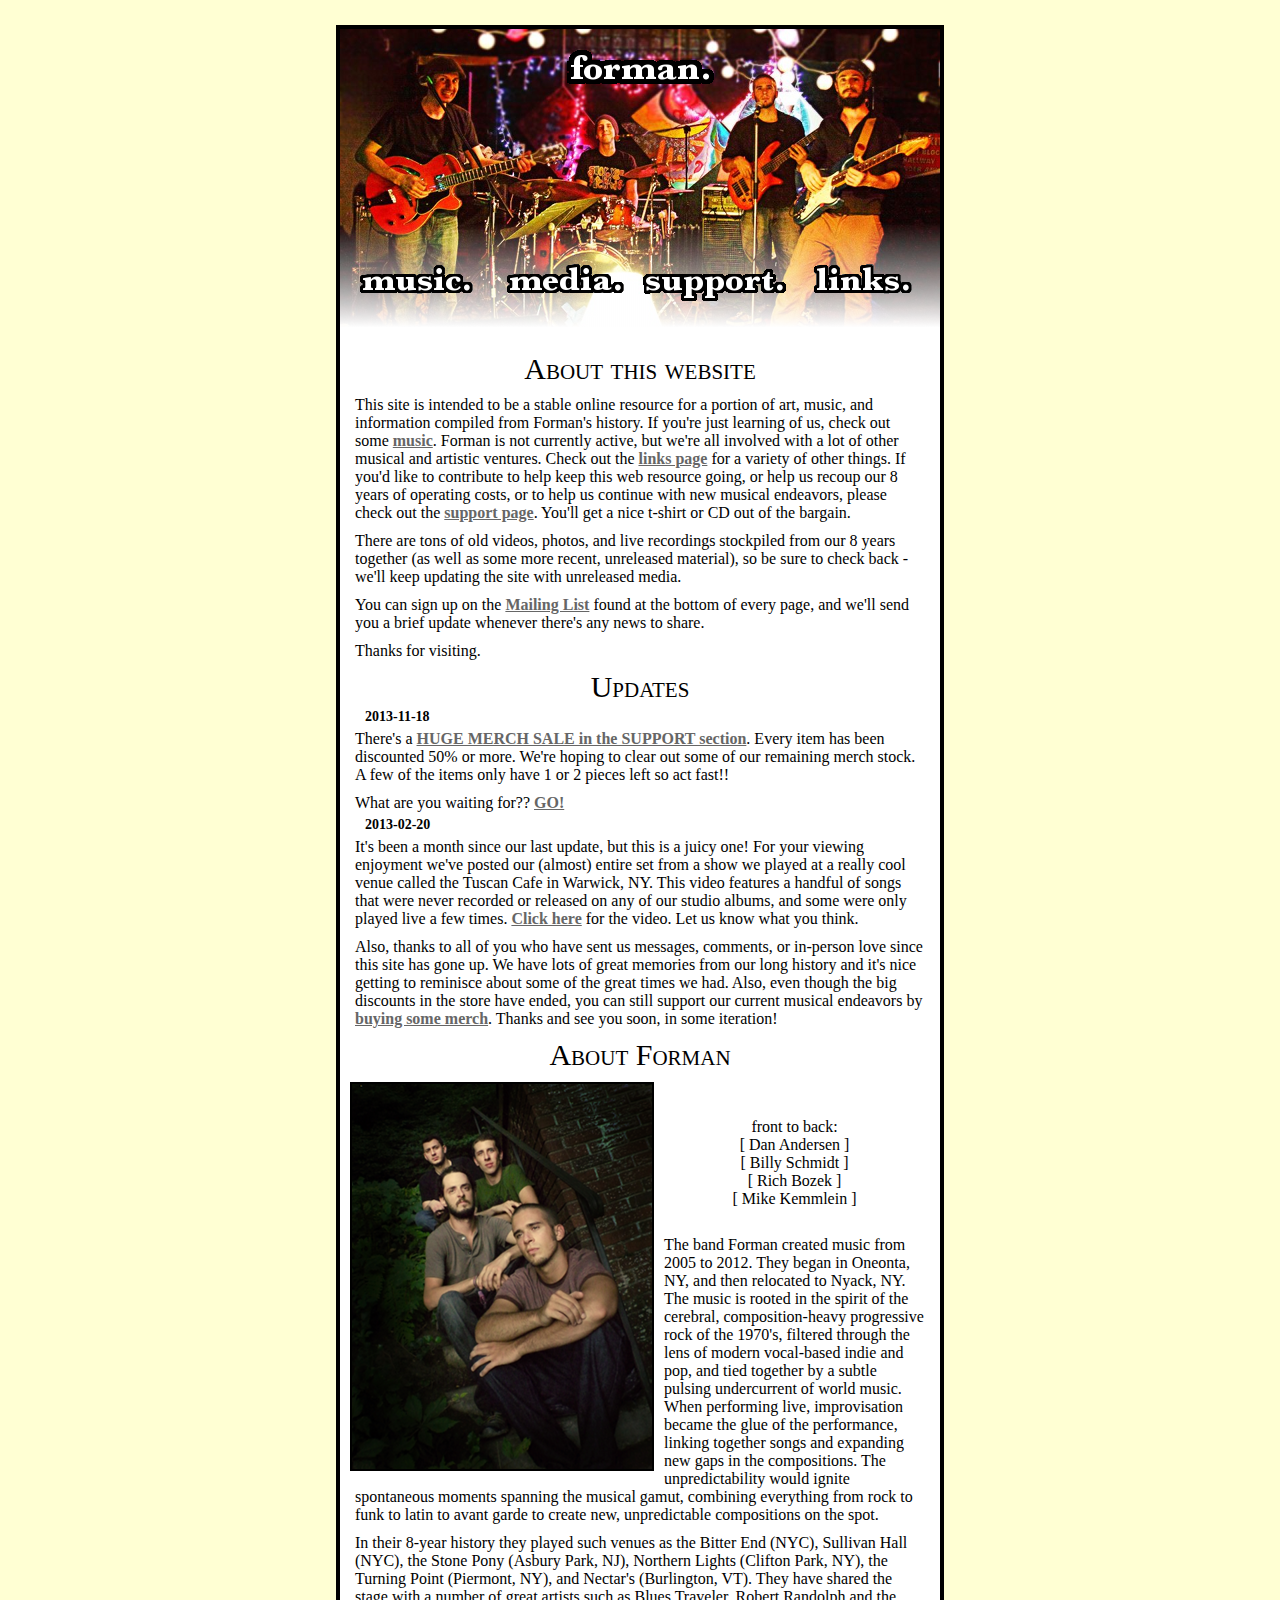
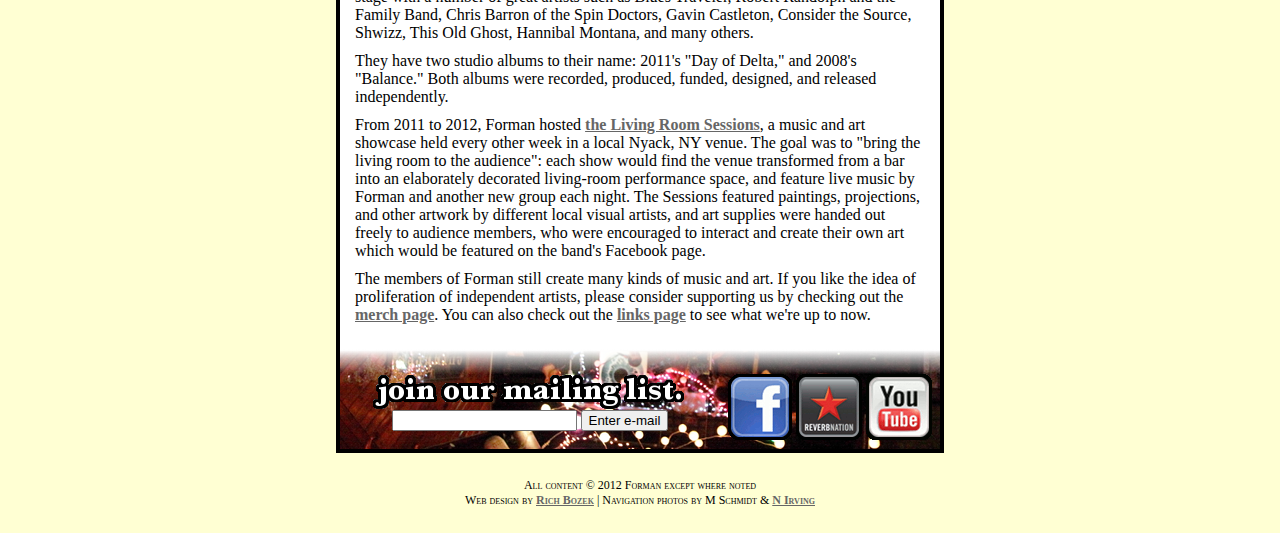
<file: index.html>
<!DOCTYPE HTML PUBLIC "-//W3C//DTD HTML 4.01 Transitional//EN"
   "http://www.w3.org/TR/html4/loose.dtd">

<html>
<head>

<meta http-equiv="X-UA-Compatible" content="IE=edge">
<meta http-equiv="Content-Type" content="text/html; charset=UTF-8">

<title>
forman.
</title>

<link href="master_forman.css" rel="stylesheet" type="text/css">

<script src="images/lightbox/js/jquery-1.7.2.min.js"></script>
<script src="images/lightbox/js/lightbox.js"></script>
<link href="images/lightbox/lightbox.css" rel="stylesheet"/>

</head>
<body>

<div class="nav_container" style="background: #FFF url(images/nav/nav_band.png) scroll no-repeat center top;">

<!--beginning of logo container -->
<div id="forman_logo_container" span style="text-align: center;">
<!-- kept SPAN style so I could easily position differently for each page without referencing the style sheet -->
<span style="position: relative; top: 20px; left:0px">
<div id="forman_logo">
<img id="forman_logo" src="images/nav/forman_logo.gif">
</div>
</span>
</div> <!-- end of logo container -->


<div id="nav_menu">

<ul id="nav_menu">
<li><a href="music.html"><img src="images/nav/music.gif"></a></li>
<li><a href="media.html"><img src="images/nav/media.gif"></a></li>
<li><a href="support.html"><img src="images/nav/support.gif"></a></li>
<li><a href="links.html"><img src="images/nav/links.gif"></a></li>
</ul>

</div> <!--end of nav_menu-->

</div> <!--end of entire nav container-->


<div class="main_container">

<!--
<p style="font-size: 22px; text-align:center; padding: 0px 5px 10px 5px; text-decoration: underline; font-weight: bold;">Update Nov 2013! Huge sale!</p>
<p style="font-size: 18px; text-align:center; padding: 0px 5px 0px 5px; font-weight: bold;">There's a huge merch sale in the <a href="support.html">support section</a>!</br>50% or more off most items!</br>
<a href="support.html">GO!!!</a></p>
-->

</br>
<h1>About this website</h1>

<p class="normal">This site is intended to be a stable online resource for a portion of art, music, and information compiled from Forman's history. If you're just learning of us, check out some <a href="music.html">music</a>. Forman is not currently active, but we're all involved with a lot of other musical and artistic ventures. Check out the <a href="links.html">links page</a> for a variety of other things. If you'd like to contribute to help keep this web resource going, or help us recoup our 8 years of operating costs, or to help us continue with new musical endeavors, please check out the <a href="links.html">support page</a>. You'll get a nice t-shirt or CD out of the bargain.</p>
<p class="normal">There are tons of old videos, photos, and live recordings stockpiled from our 8 years together (as well as some more recent, unreleased material), so be sure to check back - we'll keep updating the site with unreleased media.</p>
<p class="normal">You can sign up on the <a href="#mailing_list">Mailing List</a> found at the bottom of every page, and we'll send you a brief update whenever there's any news to share.</p>
<p class="normal">Thanks for visiting.</p>

<h1>Updates</h1>



<p class="tiny">2013-11-18</p>
<p class="normal">
There's a <a href="support.html">HUGE MERCH SALE in the SUPPORT section</a>. Every item has been discounted 50% or more. We're hoping to clear out some of our remaining merch stock. A few of the items only have 1 or 2 pieces left so act fast!!</P>
<p class="normal">
What are you waiting for?? <a href="support.html">GO!</a>
</P>


<p class="tiny">2013-02-20</p>
<p class="normal">
It's been a month since our last update, but this is a juicy one! For your viewing enjoyment we've posted our (almost) entire set from a show we played at a really cool venue called the Tuscan Cafe in Warwick, NY. This video features a handful of songs that were never recorded or released on any of our studio albums, and some were only played live a few times. <a href="media.html#newvideo_formtusc">Click here</a> for the video. Let us know what you think.</p>
<p class="normal">Also, thanks to all of you who have sent us messages, comments, or in-person love since this site has gone up. We have lots of great memories from our long history and it's nice getting to reminisce about some of the great times we had. Also, even though the big discounts in the store have ended, you can still support our current musical endeavors by <a href="support.html">buying some merch</a>. Thanks and see you soon, in some iteration!
</p>


<h1>About Forman</h1>

<a href="images/misc/press_photo_large.png" rel="lightbox" title="Last press photo taken late 2011"><img class="normal" src="images/misc/press_photo_small.png" style="float:left;"></a>
<p class="centered">
</br></br>front to back:</br>
[ Dan Andersen ]</br>
[ Billy Schmidt ]</br>
[ Rich Bozek ]</br>
[ Mike Kemmlein ]
</p>
</br>
<p class="normal">
The band Forman created music from 2005 to 2012. They began in Oneonta, NY, and then relocated to Nyack, NY. The music is rooted in the spirit of the cerebral, composition-heavy progressive rock of the 1970's, filtered through the lens of modern vocal-based indie and pop, and tied together by a subtle pulsing undercurrent of world music. When performing live, improvisation became the glue of the performance, linking together songs and expanding new gaps in the compositions. The unpredictability would ignite spontaneous moments spanning the musical gamut, combining everything from rock to funk to latin to avant garde to create new, unpredictable compositions on the spot.
</p>
<p class="normal">
In their 8-year history they played such venues as the Bitter End (NYC), Sullivan Hall (NYC), the Stone Pony (Asbury Park, NJ), Northern Lights (Clifton Park, NY), the Turning Point (Piermont, NY), and Nectar's (Burlington, VT). They have shared the stage with a number of great artists such as Blues Traveler, Robert Randolph and the Family Band, Chris Barron of the Spin Doctors, Gavin Castleton, Consider the Source, Shwizz, This Old Ghost, Hannibal Montana, and many others.
</p>
<p class="normal">
They have two studio albums to their name: 2011's "Day of Delta," and 2008's "Balance." Both albums were recorded, produced, funded, designed, and released independently.
</p>
<p class="normal">
From 2011 to 2012, Forman hosted <a href="media.html#photos_living_room">the Living Room Sessions</a>, a music and art showcase held every other week in a local Nyack, NY venue. The goal was to "bring the living room to the audience": each show would find the venue transformed from a bar into an elaborately decorated living-room performance space, and feature live music by Forman and another new group each night. The Sessions featured paintings, projections, and other artwork by different local visual artists, and art supplies were handed out freely to audience members, who were encouraged to interact and create their own art which would be featured on the band's Facebook page.
</p>
<p class="normal">
The members of Forman still create many kinds of music and art. If you like the idea of proliferation of independent artists, please consider supporting us by checking out the <a href="support.html">merch page</a>. You can also check out the <a href="links.html">links page</a> to see what we're up to now.
</p>



<p class="clear"></p></div> <!-- end of main container (including fix for clearing any remaining floated images -->


<a name="mailing_list"></a>



<div class="bottom_container">


<div id="social_media_container">
<a href="http://www.facebook.com/formanband" target="_blank"><img src="images/bottom/social_media_facebook.gif" id="social_media"></a>&nbsp;<a href="http://www.reverbnation.com/formanband" target="_blank"><img src="images/bottom/social_media_reverbnation.gif" id="social_media"></a>&nbsp;<a href="https://www.youtube.com/playlist?list=PLADWqx09z-7-wLGoBsWVsFCcsOo6tYnxb" target="_blank"><img src="images/bottom/social_media_youtube.gif" id="social_media"></a>  
</div> <!-- end of social media container -->

<div id="mailing_list_container">
<div id="mailing_list">
<img src="images/bottom/mailing_list.gif" id="mailing_list">
</div>

<form action='mailing_list.php' method='POST' style="margin:0px; padding:0px;">
<label for='email'><span style="font-family: Verdana;"><span style="font-size: 18px;"><!-- this is normally where text/image would go--></span></span> </label><input type='text' name='email'> 
<input type='submit' name='submit' value='Enter e-mail'>
</div> <!-- end of mailing list container -->


<span style="clear: all;">&nbsp;</span> 

</div> <!-- end of bottom container -->

<div class="copyright_container">
All content &copy; 2012 Forman except where noted</br>Web design by <a href="http://www.richbozek.com" target="_blank">Rich Bozek</a> | Navigation photos by M Schmidt & <a href="http://www.nickirving.com/" target="_blank">N Irving</a></br>

</div>

</body>
</html>
</file>
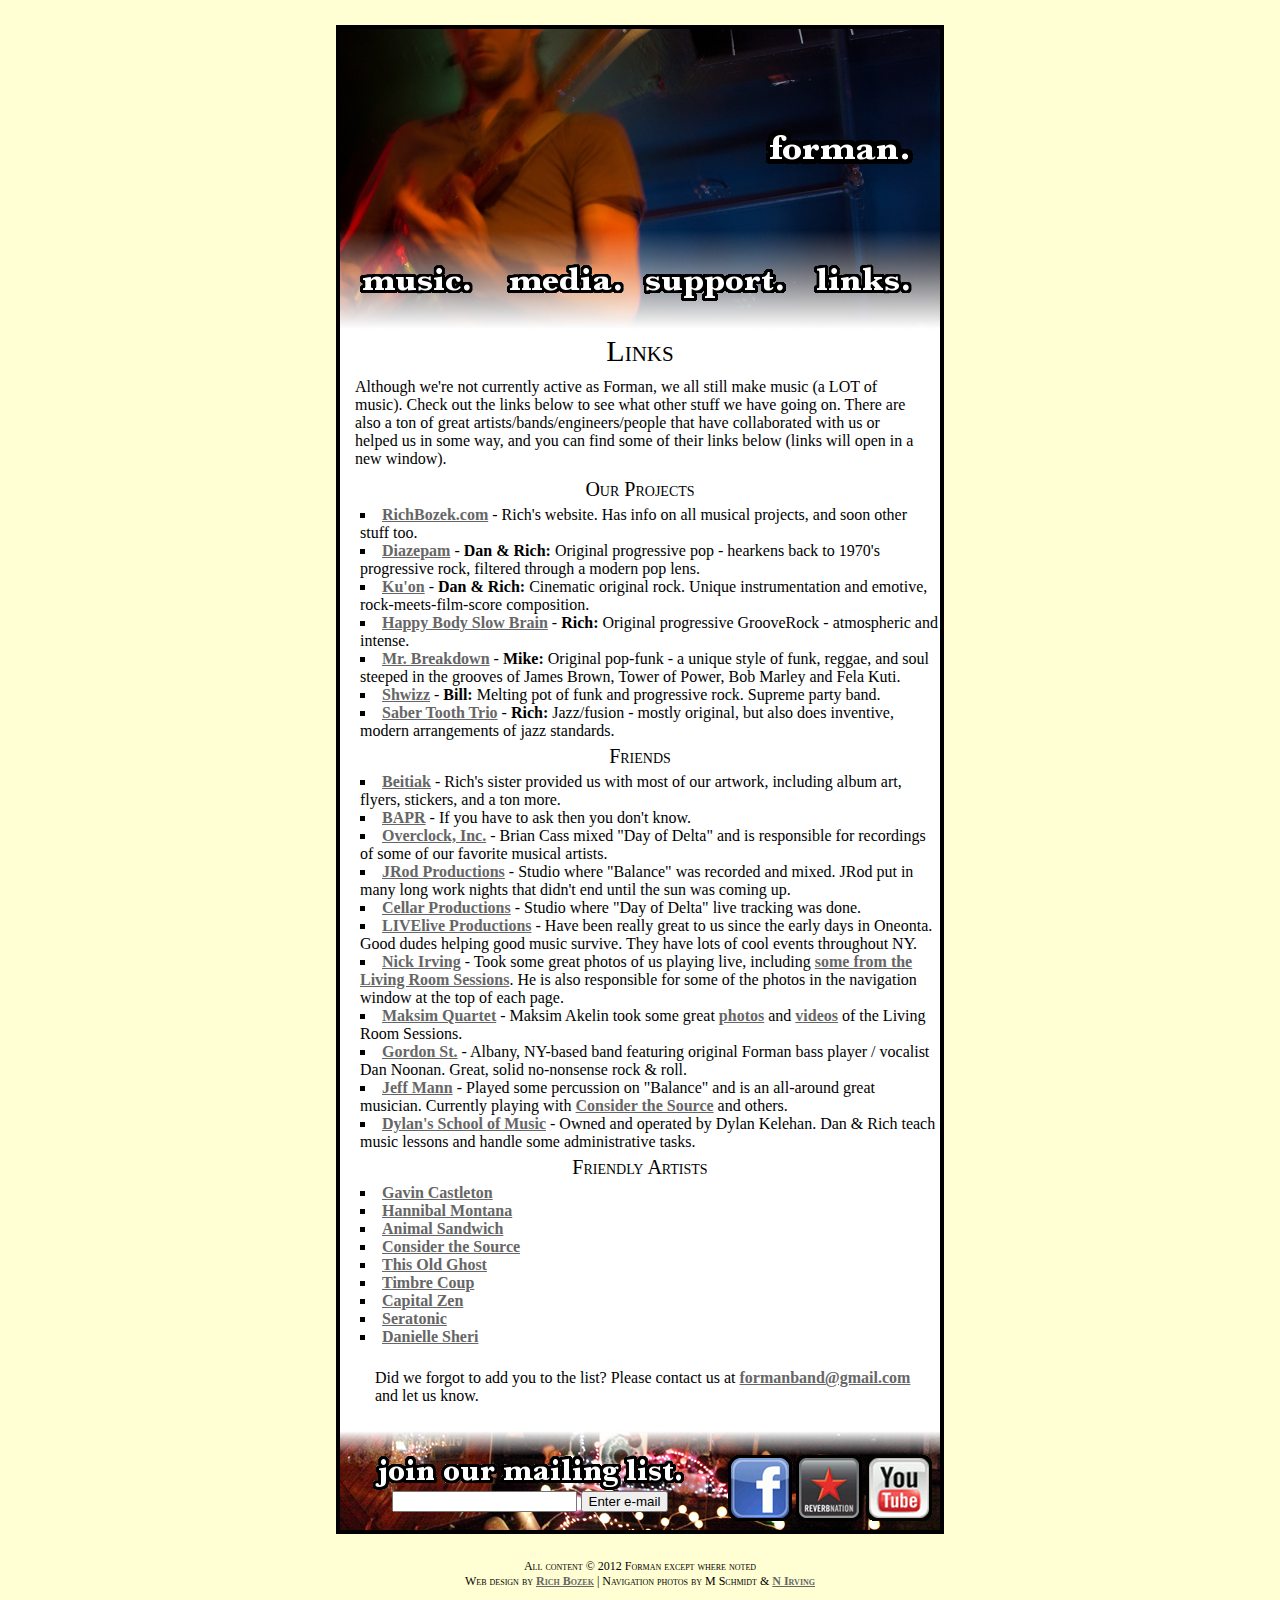
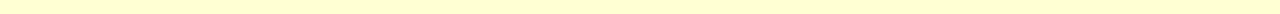
<file: links.html>
<!DOCTYPE HTML PUBLIC "-//W3C//DTD HTML 4.01 Transitional//EN"
   "http://www.w3.org/TR/html4/loose.dtd">

<html>
<head>

<meta http-equiv="X-UA-Compatible" content="IE=edge">
<meta http-equiv="Content-Type" content="text/html; charset=UTF-8">

<title>
forman.
</title>

<link href="master_forman.css" rel="stylesheet" type="text/css">
</head>
<body>
<div class="nav_container" style="background: #FFF url(images/nav/nav_bill.png) scroll no-repeat center top;">

<!--beginning of logo container -->
<div id="forman_logo_container" span style="text-align: left;">
<!-- kept SPAN style so I could easily position differently for each page without referencing the style sheet -->
<span style="position: relative; top: 100px; left:425px">
<div id="forman_logo">
<a href="index.html"><img id="forman_logo" src="images/nav/forman_logo.gif"></a></div>
</span>
</div> <!-- end of logo container -->


<div id="nav_menu">

<ul id="nav_menu">
<li><a href="music.html"><img src="images/nav/music.gif"></a></li>
<li><a href="media.html"><img src="images/nav/media.gif"></a></li>
<li><a href="support.html"><img src="images/nav/support.gif"></a></li>
<li><a href="links.html"><img src="images/nav/links.gif"></a></li>
</ul>

</div> <!--end of nav_menu-->

</div> <!--end of entire nav container-->






<div class="main_container">

<h1>Links</h1>

<p class="normal">
Although we're not currently active as Forman, we all still make music (a LOT of music). Check out the links below to see what other stuff we have going on. There are also a ton of great artists/bands/engineers/people that have collaborated with us or helped us in some way, and you can find some of their links below
 (links will open in a new window).
</p>

<h2>Our Projects</h2>

<ul class="links_page">
<li><a href="http://www.richbozek.com" target="_blank">RichBozek.com</a> - Rich's website. Has info on all musical projects, and soon other stuff too.</li>
<li><a href="http://www.diazepamband.com" target="_blank">Diazepam</a> - <span style="font-weight:bold;">Dan & Rich:</span> Original progressive pop - hearkens back to 1970's progressive rock, filtered through a modern pop lens.</li>
<li><a href="http://www.kuonsound.com" target="_blank">Ku'on</a> - <span style="font-weight:bold;">Dan & Rich:</span> Cinematic original rock. Unique instrumentation and emotive, rock-meets-film-score composition.</li>
<li><a href="http://www.happybodyslowbrain.com" target="_blank">Happy Body Slow Brain</a> - <span style="font-weight:bold;">Rich:</span> Original progressive GrooveRock - atmospheric and intense.</li>
<li><a href="http://www.mrbreakdown.com" target="_blank">Mr. Breakdown</a> - <span style="font-weight:bold;">Mike:</span> Original pop-funk - a unique style of funk, reggae, and soul steeped in the grooves of James Brown, Tower of Power, Bob Marley and Fela Kuti.</li>
<li><a href="http://www.shwizz.com" target="_blank">Shwizz</a> - <span style="font-weight:bold;">Bill:</span> Melting pot of funk and progressive rock. Supreme party band.</li>
<li><a href="http://www.sabertoothtrio.com" target="_blank">Saber Tooth Trio</a> - <span style="font-weight:bold;">Rich:</span> Jazz/fusion - mostly original, but also does inventive, modern arrangements of jazz standards.</li>
</ul>

<a href="" target="_blank"></a>

<h2>Friends</h2>

<ul class="links_page">
<li><a href="http://www.beitiak.com" target="_blank">Beitiak</a> - Rich's sister provided us with most of our artwork, including album art, flyers, stickers, and a ton more.</li>
<li><a href="http://www.bigasspigroast.com" target="_blank">BAPR</a> - If you have to ask then you don't know.</li>
<li><a href="http://www.overclockinc.com" target="_blank">Overclock, Inc.</a> - Brian Cass mixed "Day of Delta" and is responsible for recordings of some of our favorite musical artists.</li>
<li><a href="http://www.jrodproductions.com" target="_blank">JRod Productions</a> - Studio where "Balance" was recorded and mixed. JRod put in many long work nights that didn't end until the sun was coming up.</li>
<li><a href="http://www.facebook.com/pages/Cellar-Productions/113209258762345" target="_blank">Cellar Productions</a> - Studio where "Day of Delta" live tracking was done.</li>
<li><a href="http://www.livelive.us" target="_blank">LIVElive Productions</a> - Have been really great to us since the early days in Oneonta. Good dudes helping good music survive. They have lots of cool events throughout NY.</li>
<li><a href="http://www.nickirving.com" target="_blank">Nick Irving</a> - Took some great photos of us playing live, including <a href="media.html#photos_living_room">some from the Living Room Sessions</a>. He is also responsible for some of the photos in the navigation window at the top of each page.</li>
<li><a href="http://maksimquartet.tumblr.com" target="_blank">Maksim Quartet</a> - Maksim Akelin took some great <a href="media.html#photos_living_room">photos</a> and <a href="media.html#video_maksim">videos</a> of the Living Room Sessions.</li>
<li><a href="http://www.gordonst.com" target="_blank">Gordon St.</a> - Albany, NY-based band featuring original Forman bass player / vocalist Dan Noonan. Great, solid no-nonsense rock & roll.</li>
<li><a href="http://jeffmanndrums.com" target="_blank">Jeff Mann</a> - Played some percussion on "Balance" and is an all-around great musician. Currently playing with <a href="http://www.considerthesourcemusic.com" target="_blank">Consider the Source</a> and others.</li>
<li><a href="http://www.dylansschoolofmusic.com" target="_blank">Dylan's School of Music</a> - Owned and operated by Dylan Kelehan. Dan & Rich teach music lessons and handle some administrative tasks.</li>

</ul>

<h2>Friendly Artists</h2>

<ul class="links_page">
<li><a href="http://www.gavincastleton.com" target="_blank">Gavin Castleton</a></li>
<li><a href="http://www.hannibalmontana.com" target="_blank">Hannibal Montana</a></li>
<li><a href="http://www.facebook.com/pages/Animal-Sandwich/127389123982851" target="_blank">Animal Sandwich</a></li>
<li><a href="http://www.considerthesourcemusic.com" target="_blank">Consider the Source</a></li>
<li><a href="http://www.thisoldghost.com" target="_blank">This Old Ghost</a></li>
<li><a href="http://www.timbrecoup.com" target="_blank">Timbre Coup</a></li>
<li><a href="http://www.capitalzen.net/" target="_blank">Capital Zen</a></li>
<li><a href="http://www.serotonicband.com/" target="_blank">Seratonic</a></li>


<li><a href="http://www.facebook.com/pages/Danielle-Sheri/115260041937025?ref=ts&fref=ts" target="_blank">Danielle Sheri</a></li>




</lu>

</br>
<p class="normal">Did we forgot to add you to the list? Please contact us at <a href="mailto:formanband@gmail.com">formanband@gmail.com</a> and let us know.
</p>


<p class="clear"></p></div> <!-- end of main container (including fix for clearing any remaining floated images -->





<div class="bottom_container">


<div id="social_media_container">
<a href="http://www.facebook.com/formanband" target="_blank"><img src="images/bottom/social_media_facebook.gif" id="social_media"></a>&nbsp;<a href="http://www.reverbnation.com/formanband" target="_blank"><img src="images/bottom/social_media_reverbnation.gif" id="social_media"></a>&nbsp;<a href="https://www.youtube.com/playlist?list=PLADWqx09z-7-wLGoBsWVsFCcsOo6tYnxb" target="_blank"><img src="images/bottom/social_media_youtube.gif" id="social_media"></a>  
</div> <!-- end of social media container -->


<div id="mailing_list_container">
<div id="mailing_list">
<img src="images/bottom/mailing_list.gif" id="mailing_list">
</div>

<form action='mailing_list.php' method='POST' style="margin:0px; padding:0px;">
<label for='email'><span style="font-family: Verdana;"><span style="font-size: 18px;"><!-- this is normally where text/image would go--></span></span> </label><input type='text' name='email'> 
<input type='submit' name='submit' value='Enter e-mail'>
</div> <!-- end of mailing list container -->


<span style="clear: all;">&nbsp;</span> 

</div> <!-- end of bottom container -->

<div class="copyright_container">
All content &copy; 2012 Forman except where noted</br>Web design by <a href="http://www.richbozek.com" target="_blank">Rich Bozek</a> | Navigation photos by M Schmidt & <a href="http://www.nickirving.com/" target="_blank">N Irving</a></br>

</div>

</body>
</html>
</file>
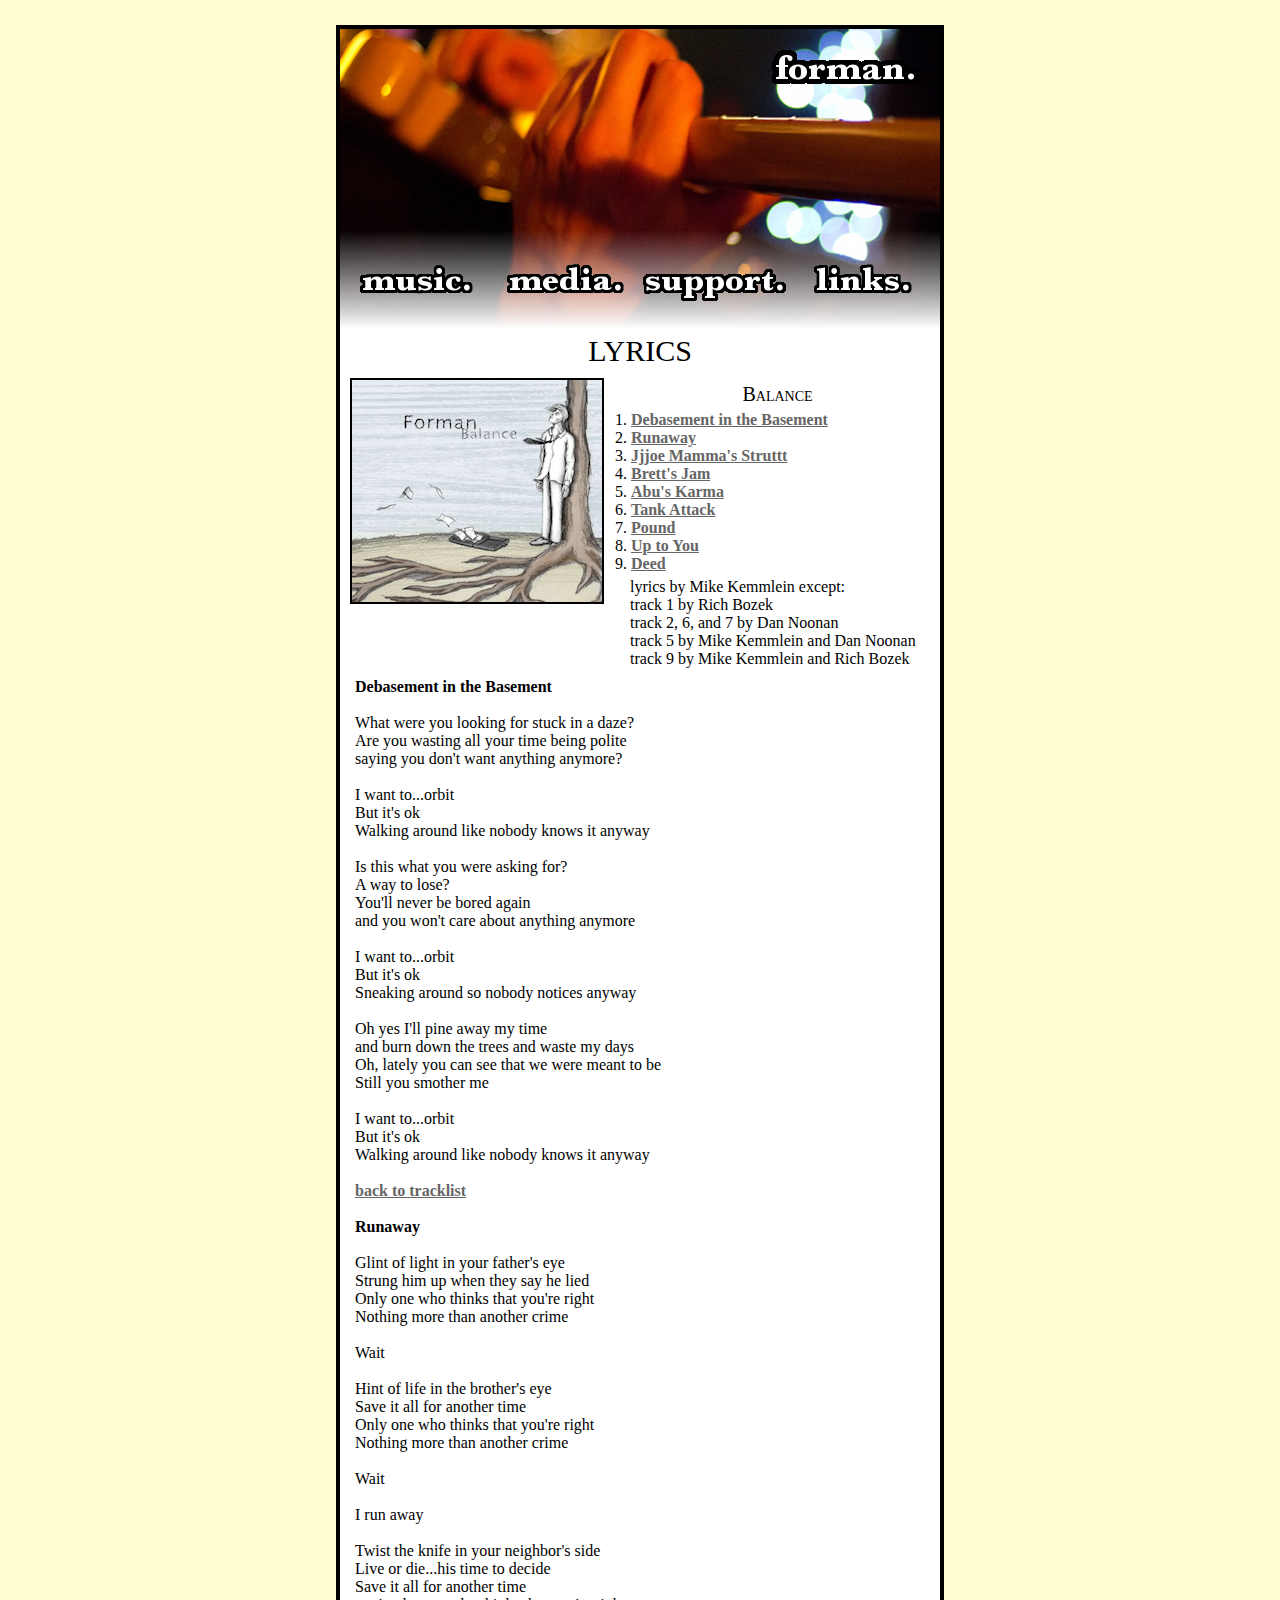
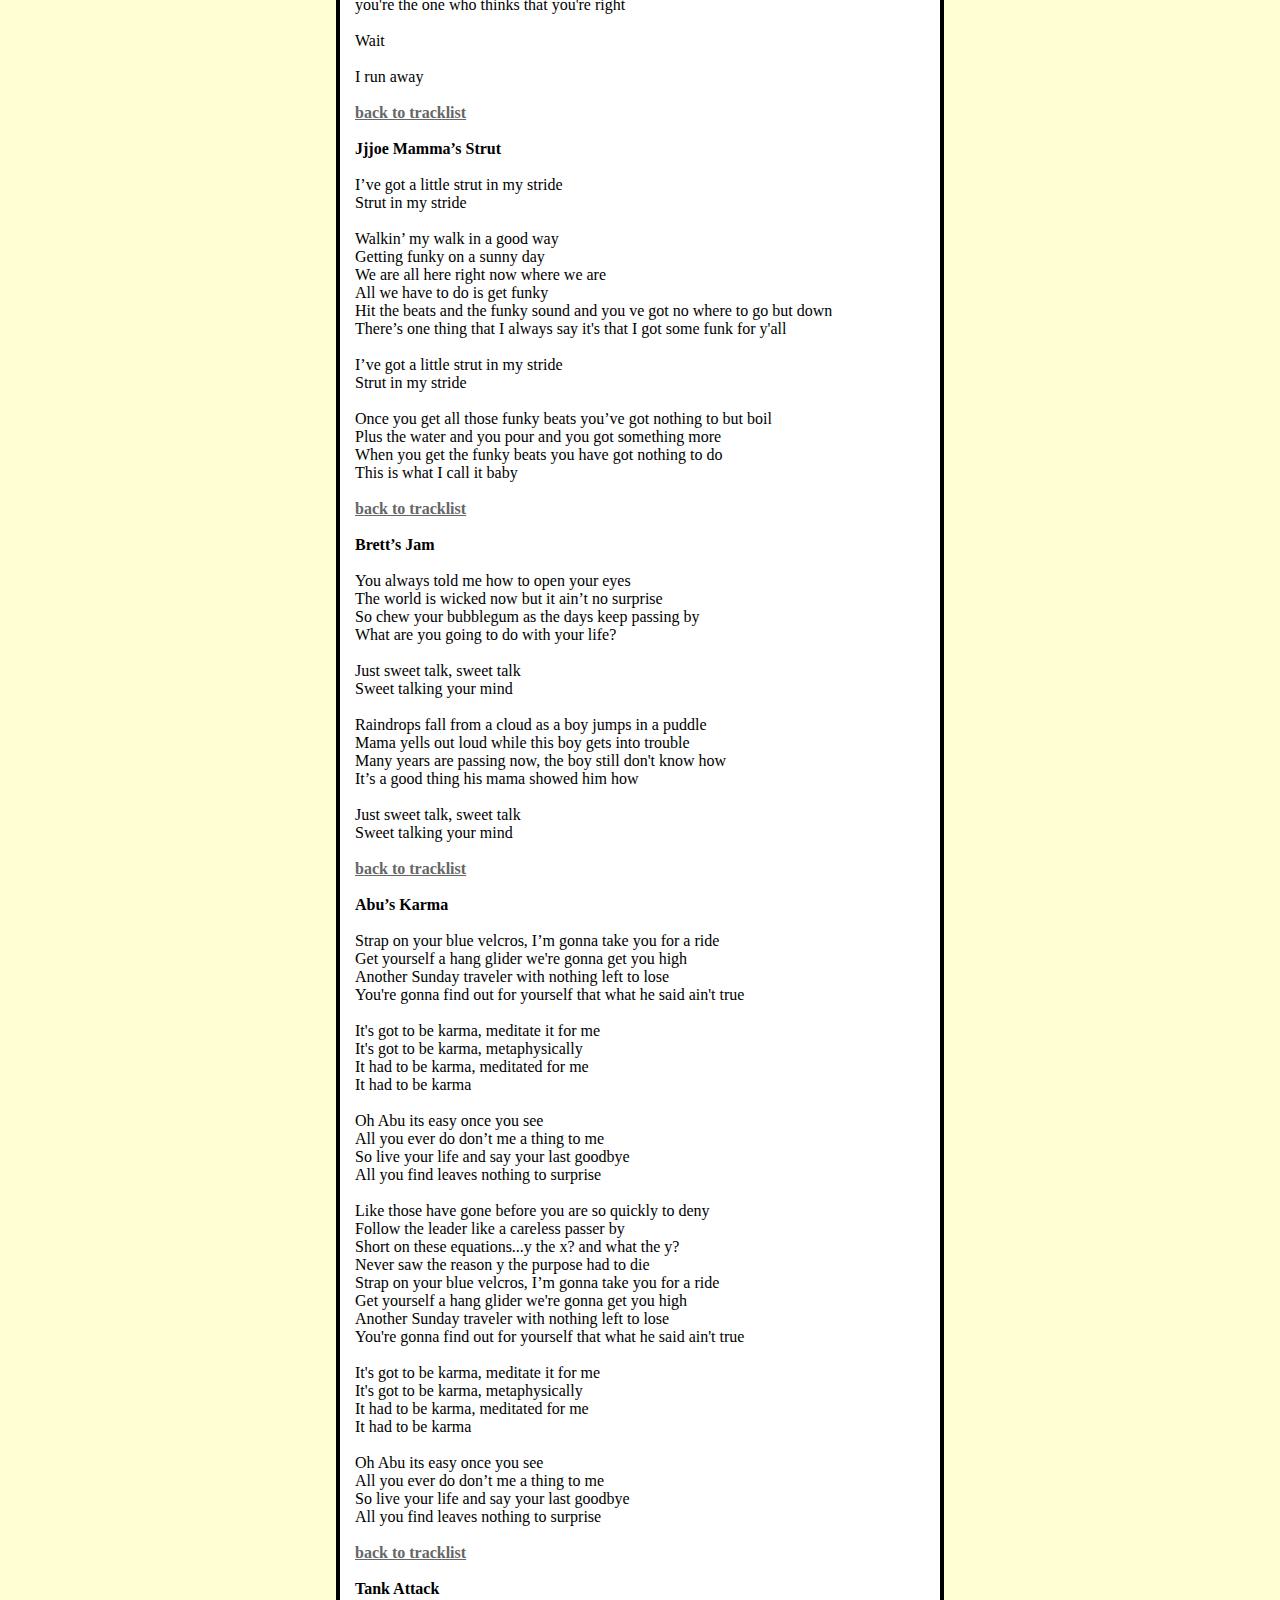
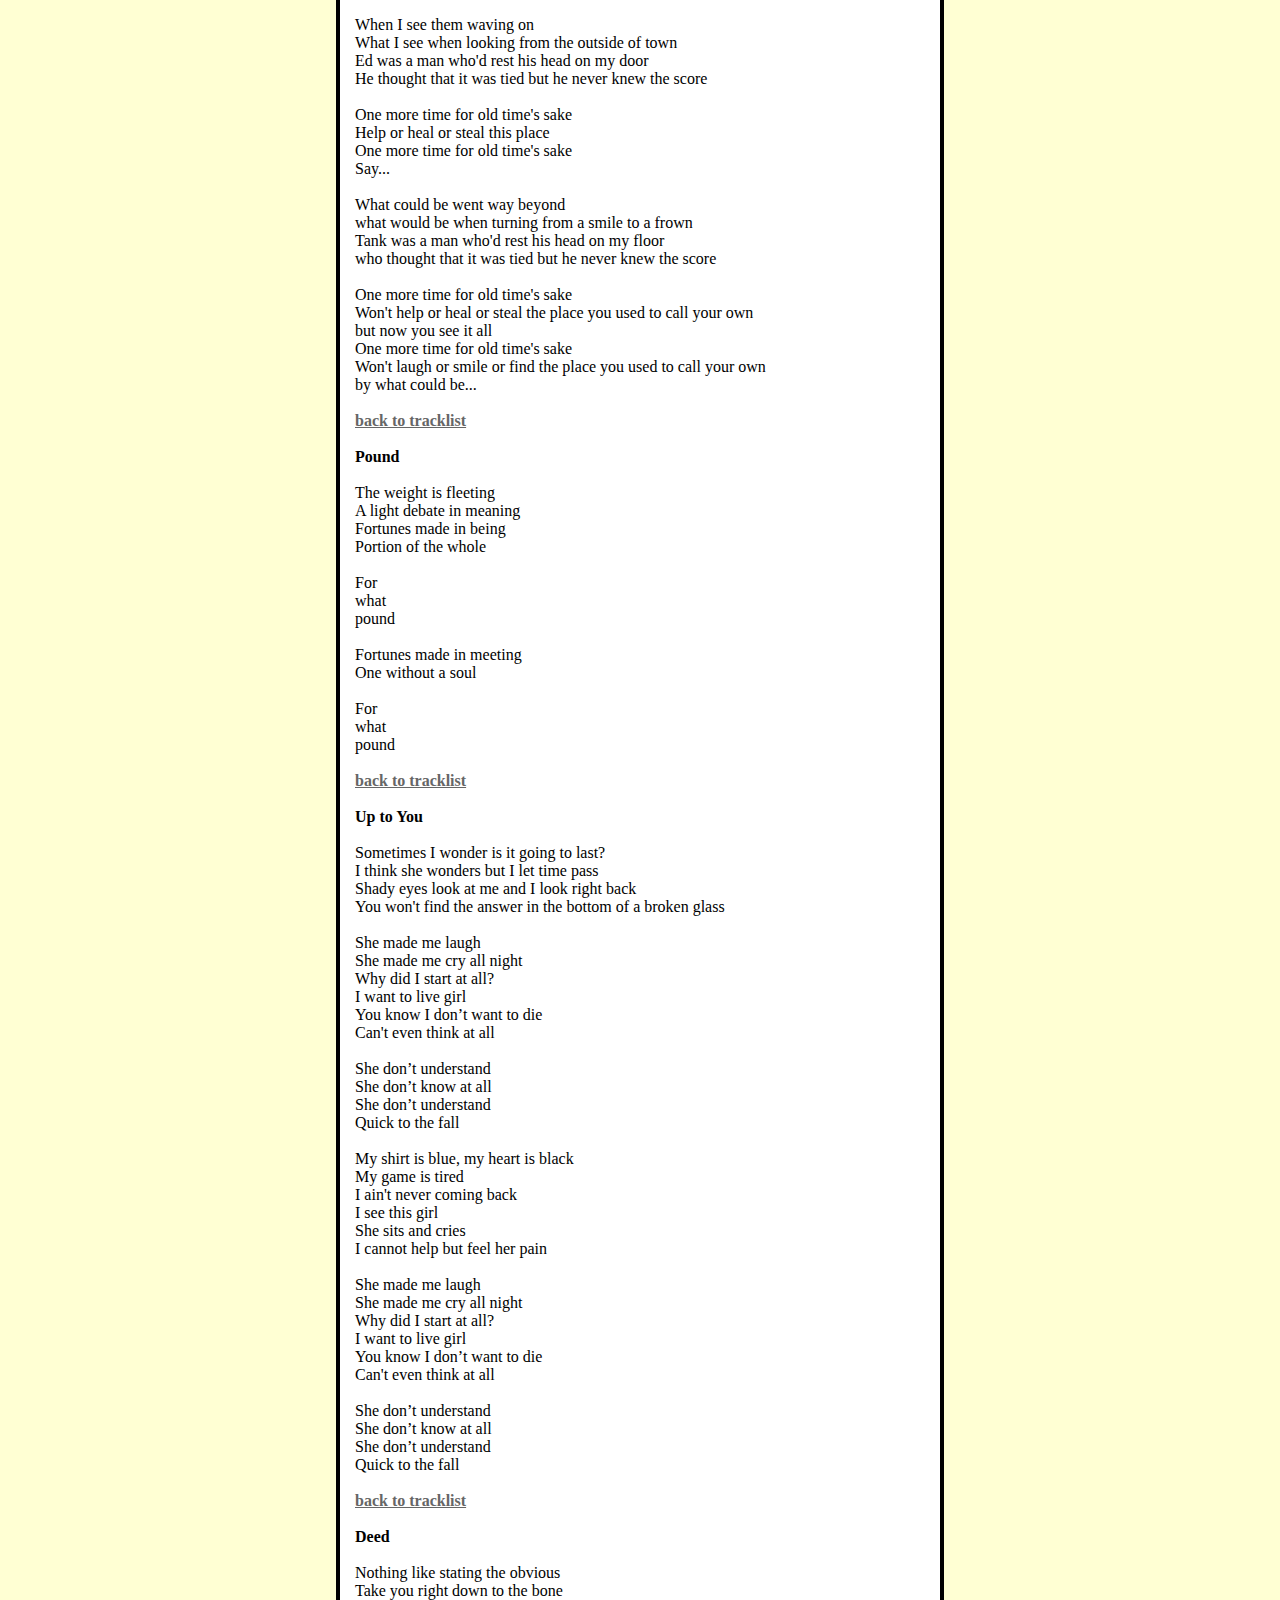
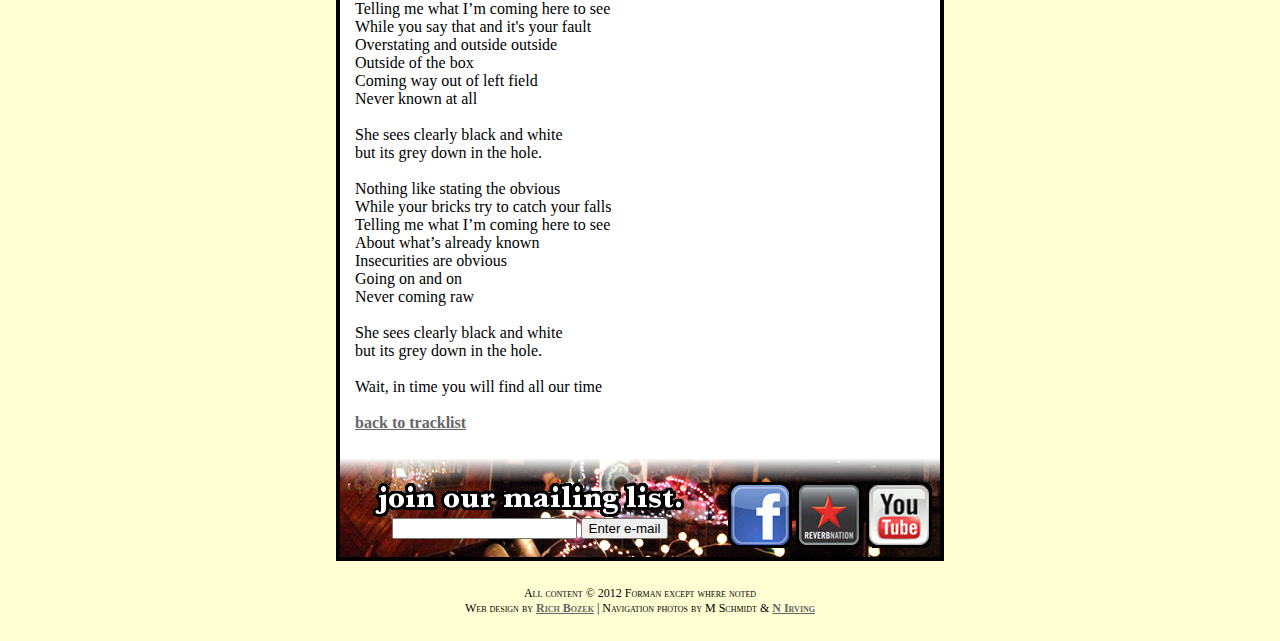
<file: lyrics_balance.html>
<!DOCTYPE HTML PUBLIC "-//W3C//DTD HTML 4.01 Transitional//EN"
   "http://www.w3.org/TR/html4/loose.dtd">

<html>
<head>

<meta http-equiv="X-UA-Compatible" content="IE=edge">
<meta http-equiv="Content-Type" content="text/html; charset=UTF-8">

<title>
forman.
</title>

<link href="master_forman.css" rel="stylesheet" type="text/css">

</head>
<body>
<div class="nav_container" style="background: #FFF url(images/nav/nav_mike_close.png) scroll no-repeat center top;">

<!--beginning of logo container -->
<div id="forman_logo_container" span style="text-align: right;">
<!-- kept SPAN style so I could easily position differently for each page without referencing the style sheet -->
<span style="position: relative; top: 20px; left:-20px">
<div id="forman_logo">
<a href="index.html"><img id="forman_logo" src="images/nav/forman_logo.gif"></a>
</div>
</span>
</div> <!-- end of logo container -->

<div id="nav_menu">

<ul id="nav_menu">
<li><a href="music.html"><img src="images/nav/music.gif"></a></li>
<li><a href="media.html"><img src="images/nav/media.gif"></a></li>
<li><a href="support.html"><img src="images/nav/support.gif"></a></li>
<li><a href="links.html"><img src="images/nav/links.gif"></a></li>
</ul>

</div> <!--end of nav_menu-->

</div> <!--end of entire nav container-->






<div class="main_container">

<h1>LYRICS</h1>



<div class="music_tracklist"><a name="balance_tracklist"></a>
<h2>Balance</h2>
<ol>
<li><a href="#debasement">Debasement in the Basement</a></li>
<li><a href="#runaway">Runaway</a></li>
<li><a href="#jjjoe">Jjjoe Mamma's Struttt</a></li>
<li><a href="#bretts_jam">Brett's Jam</a></li>
<li><a href="#abus_karma">Abu's Karma</a></li>
<li><a href="#tank_attack">Tank Attack</a></li>
<li><a href="#pound">Pound</a></li>
<li><a href="#up_to_you">Up to You</a></li>
<li><a href="#deed">Deed</a></li>
</ol>


<p class="normal">
lyrics by Mike Kemmlein except:</br>
track 1 by Rich Bozek</br>
track 2, 6, and 7 by Dan Noonan</br>
track 5 by Mike Kemmlein and Dan Noonan</br>
track 9 by Mike Kemmlein and Rich Bozek

</p>
</div>

<img class="normal" src="images/misc/balance_cover_small.jpg">

<p class="normal" style="clear:both;">
<a class="lyric_title" name="debasement">Debasement in the Basement</a></br>
</br>
What were you looking for stuck in a daze?</br>
Are you wasting all your time being polite</br>
saying you don't want anything anymore?</br>
</br>
I want to...orbit</br>
But it's ok</br>
Walking around like nobody knows it anyway</br>
</br>
Is this what you were asking for?</br>
A way to lose?</br>
You'll never be bored again</br>
and you won't care about anything anymore</br>
</br>
I want to...orbit</br>
But it's ok</br>
Sneaking around so nobody notices anyway</br>
</br>
Oh yes I'll pine away my time</br>
and burn down the trees and waste my days</br>
Oh, lately you can see that we were meant to be</br>
Still you smother me</br>
</br>
I want to...orbit</br>
But it's ok</br>
Walking around like nobody knows it anyway</br>
</br>
<a href="#balance_tracklist">back to tracklist</a></br>
</br>
<a class="lyric_title" name="runaway">Runaway</a></br>
</br>
Glint of light in your father's eye</br>
Strung him up when they say he lied</br>
Only one who thinks that you're right</br>
Nothing more than another crime</br>
</br>
Wait</br>
</br>
Hint of life in the brother's eye</br>
Save it all for another time</br>
Only one who thinks that you're right</br>
Nothing more than another crime</br>
</br>
Wait</br>
</br>
I run away</br>
</br>
Twist the knife in your neighbor's side</br>
Live or die...his time to decide</br>
Save it all for another time</br>
you're the one who thinks that you're right</br>
</br>
Wait</br>
</br>
I run away </br>
</br>
<a href="#balance_tracklist">back to tracklist</a></br>
</br>

<a class="lyric_title" name="jjjoe">Jjjoe Mamma’s Strut</a></br>
</br>
I’ve got a little strut in my stride</br>
Strut in my stride</br>
</br>
Walkin’ my walk in a good way </br>
Getting funky on a sunny day</br>
We are all here right now where we are</br>
All we have to do is get funky</br>
Hit the beats and the funky sound and you ve got no where to go but down</br>
There’s one thing that I always say it's that I got some funk for y'all</br>
</br>
I’ve got a little strut in my stride</br>
Strut in my stride</br>
</br>
Once you get all those funky beats you’ve got nothing to but boil</br>
Plus the water and you pour and you got something more</br>
When you get the funky beats you have got nothing to do </br>
This is what I call it baby</br>
</br>
<a href="#balance_tracklist">back to tracklist</a></br>
</br>
<a class="lyric_title" name="bretts_jam">Brett’s Jam</a></br>
</br>
You always told me how to open your eyes</br>
The world is wicked now but it ain’t no surprise</br>
So chew your bubblegum as the days keep passing by</br>
What are you going to do with your life?</br>
</br>
Just sweet talk, sweet talk</br>
Sweet talking your mind</br>
</br>
Raindrops fall from a cloud as a boy jumps in a puddle</br>
Mama yells out loud while this boy gets into trouble</br>
Many years are passing now, the boy still don't know how</br>
It’s a good thing his mama showed him how</br>
</br>
Just sweet talk, sweet talk</br>
Sweet talking your mind</br>
</br>
<a href="#balance_tracklist">back to tracklist</a></br>
</br>
<a class="lyric_title" name="abus_karma">Abu’s Karma</a></br>
</br>
Strap on your blue velcros, I’m gonna take you for a ride</br>
Get yourself a hang glider we're gonna get you high</br>
Another Sunday traveler with nothing left to lose</br>
You're gonna find out for yourself that what he said ain't true</br>
</br>
It's got to be karma, meditate it for me </br>
It's got to be karma, metaphysically </br>
It had to be karma, meditated for me </br>
It had to be karma</br>
</br>
Oh Abu its easy once you see</br>
All you ever do don’t me a thing to me</br>
So live your life and say your last goodbye</br> 
All you find leaves nothing to surprise</br>
</br>
Like those have gone before you are so quickly to deny</br>
Follow the leader like a careless passer by</br>
Short on these equations...y the x? and what the y?</br>
Never saw the reason y the purpose had to die</br>
Strap on your blue velcros, I’m gonna take you for a ride</br>
Get yourself a hang glider we're gonna get you high</br>
Another Sunday traveler with nothing left to lose</br>
You're gonna find out for yourself that what he said ain't true</br>
</br>
It's got to be karma, meditate it for me </br>
It's got to be karma, metaphysically </br>
It had to be karma, meditated for me </br>
It had to be karma</br>
</br>
Oh Abu its easy once you see</br>
All you ever do don’t me a thing to me</br>
So live your life and say your last goodbye</br> 
All you find leaves nothing to surprise</br>
</br>
<a href="#balance_tracklist">back to tracklist</a></br>
</br>
<a class="lyric_title" name="tank_attack">Tank Attack</a></br>
</br>
When I see them waving on</br>
What I see when looking from the outside of town</br>
Ed was a man who'd rest his head on my door</br>
He thought that it was tied but he never knew the score</br>
</br>
One more time for old time's sake</br>
Help or heal or steal this place</br>
One more time for old time's sake</br>
Say...</br>
</br>
What could be went way beyond</br>
what would be when turning from a smile to a frown</br>
Tank was a man who'd rest his head on my floor</br>
who thought that it was tied but he never knew the score</br>
</br>
One more time for old time's sake</br>
Won't help or heal or steal the place you used to call your own</br>
but now you see it all</br>
One more time for old time's sake</br>
Won't laugh or smile or find the place you used to call your own</br>
by what could be...</br>
</br>
<a href="#balance_tracklist">back to tracklist</a></br>
</br>
<a class="lyric_title" name="pound">Pound</a></br>
</br>
The weight is fleeting</br>
A light debate in meaning</br>
Fortunes made in being</br>
Portion of the whole</br>
</br>
For</br>
what</br>
pound</br>
</br>
Fortunes made in meeting</br>
One without a soul</br>
</br>
For</br>
what</br>
pound</br>
</br>
<a href="#balance_tracklist">back to tracklist</a></br>
</br>
<a class="lyric_title" name="up_to_you">Up to You</a></br>
</br>
Sometimes I wonder is it going to last?</br>
I think she wonders but I let time pass</br>
Shady eyes look at me and I look right back</br>
You won't find the answer in the bottom of a broken glass</br>
</br>
She made me laugh </br>
She made me cry all night</br>
Why did I start at all?</br>
I want to live girl</br>
You know I don’t want to die</br>
Can't even think at all</br>
</br>
She don’t understand</br>
She don’t know at all</br>
She don’t understand</br>
Quick to the fall</br>
</br>
My shirt is blue, my heart is black</br>
My game is tired</br>
I ain't never coming back</br>
I see this girl</br>
She sits and cries</br>
I cannot help but feel her pain</br>
</br>
She made me laugh </br>
She made me cry all night</br>
Why did I start at all?</br>
I want to live girl</br>
You know I don’t want to die</br>
Can't even think at all</br>
</br>
She don’t understand </br>
She don’t know at all</br>
She don’t understand</br>
Quick to the fall</br>
</br>
<a href="#balance_tracklist">back to tracklist</a></br>
</br>
<a class="lyric_title" name="deed">Deed</a></br>
</br>
Nothing like stating the obvious</br>
Take you right down to the bone </br>
Telling me what I’m coming here to see</br>
While you say that and it's your fault</br>
Overstating and outside outside</br>
Outside of the box</br>
Coming way out of left field</br>
Never known at all</br>
</br>
She sees clearly black and white</br>
but its grey down in the hole.</br>
</br>
Nothing like stating the obvious</br>
While your bricks try to catch your falls</br>
Telling me what I’m coming here to see</br>
About what’s already known</br>
Insecurities are obvious</br>
Going on and on</br>
Never coming raw</br>
</br>
She sees clearly black and white</br>
but its grey down in the hole.</br>
</br>
Wait, in time you will find all our time</br>
</br>
<a href="#balance_tracklist">back to tracklist</a></br>
</P>








<p class="clear"></p></div> <!-- end of main container (including fix for clearing any remaining floated images -->





<div class="bottom_container">


<div id="social_media_container">
<a href="http://www.facebook.com/formanband" target="_blank"><img src="images/bottom/social_media_facebook.gif" id="social_media"></a>&nbsp;<a href="http://www.reverbnation.com/formanband" target="_blank"><img src="images/bottom/social_media_reverbnation.gif" id="social_media"></a>&nbsp;<a href="https://www.youtube.com/playlist?list=PLADWqx09z-7-wLGoBsWVsFCcsOo6tYnxb" target="_blank"><img src="images/bottom/social_media_youtube.gif" id="social_media"></a>  
</div> <!-- end of social media container -->


<div id="mailing_list_container">
<div id="mailing_list">
<img src="images/bottom/mailing_list.gif" id="mailing_list">
</div>

<form action='mailing_list.php' method='POST' style="margin:0px; padding:0px;">
<label for='email'><span style="font-family: Verdana;"><span style="font-size: 18px;"><!-- this is normally where text/image would go--></span></span> </label><input type='text' name='email'> 
<input type='submit' name='submit' value='Enter e-mail'>
</div> <!-- end of mailing list container -->


<span style="clear: all;">&nbsp;</span> 

</div> <!-- end of bottom container -->

<div class="copyright_container">
All content &copy; 2012 Forman except where noted</br>Web design by <a href="http://www.richbozek.com" target="_blank">Rich Bozek</a> | Navigation photos by M Schmidt & <a href="http://www.nickirving.com/" target="_blank">N Irving</a></br>

</div>

</body>
</html>
</file>
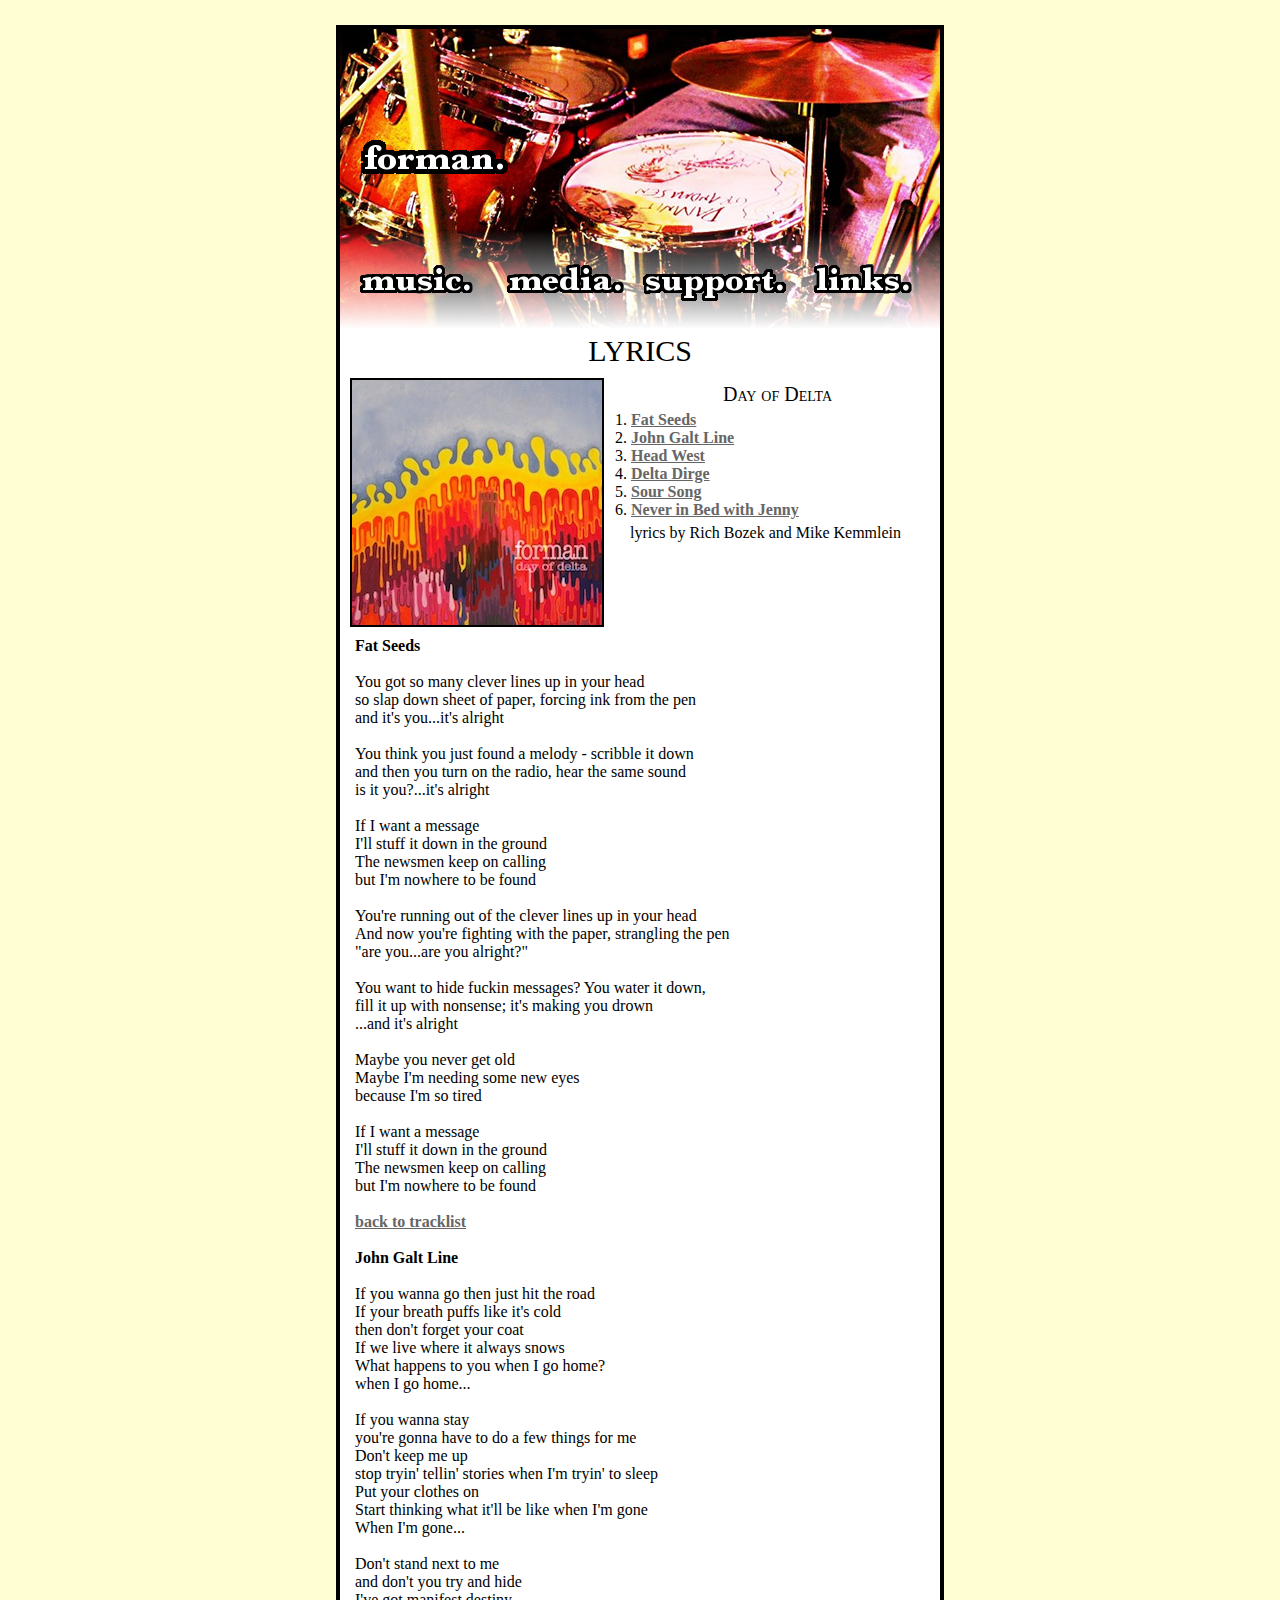
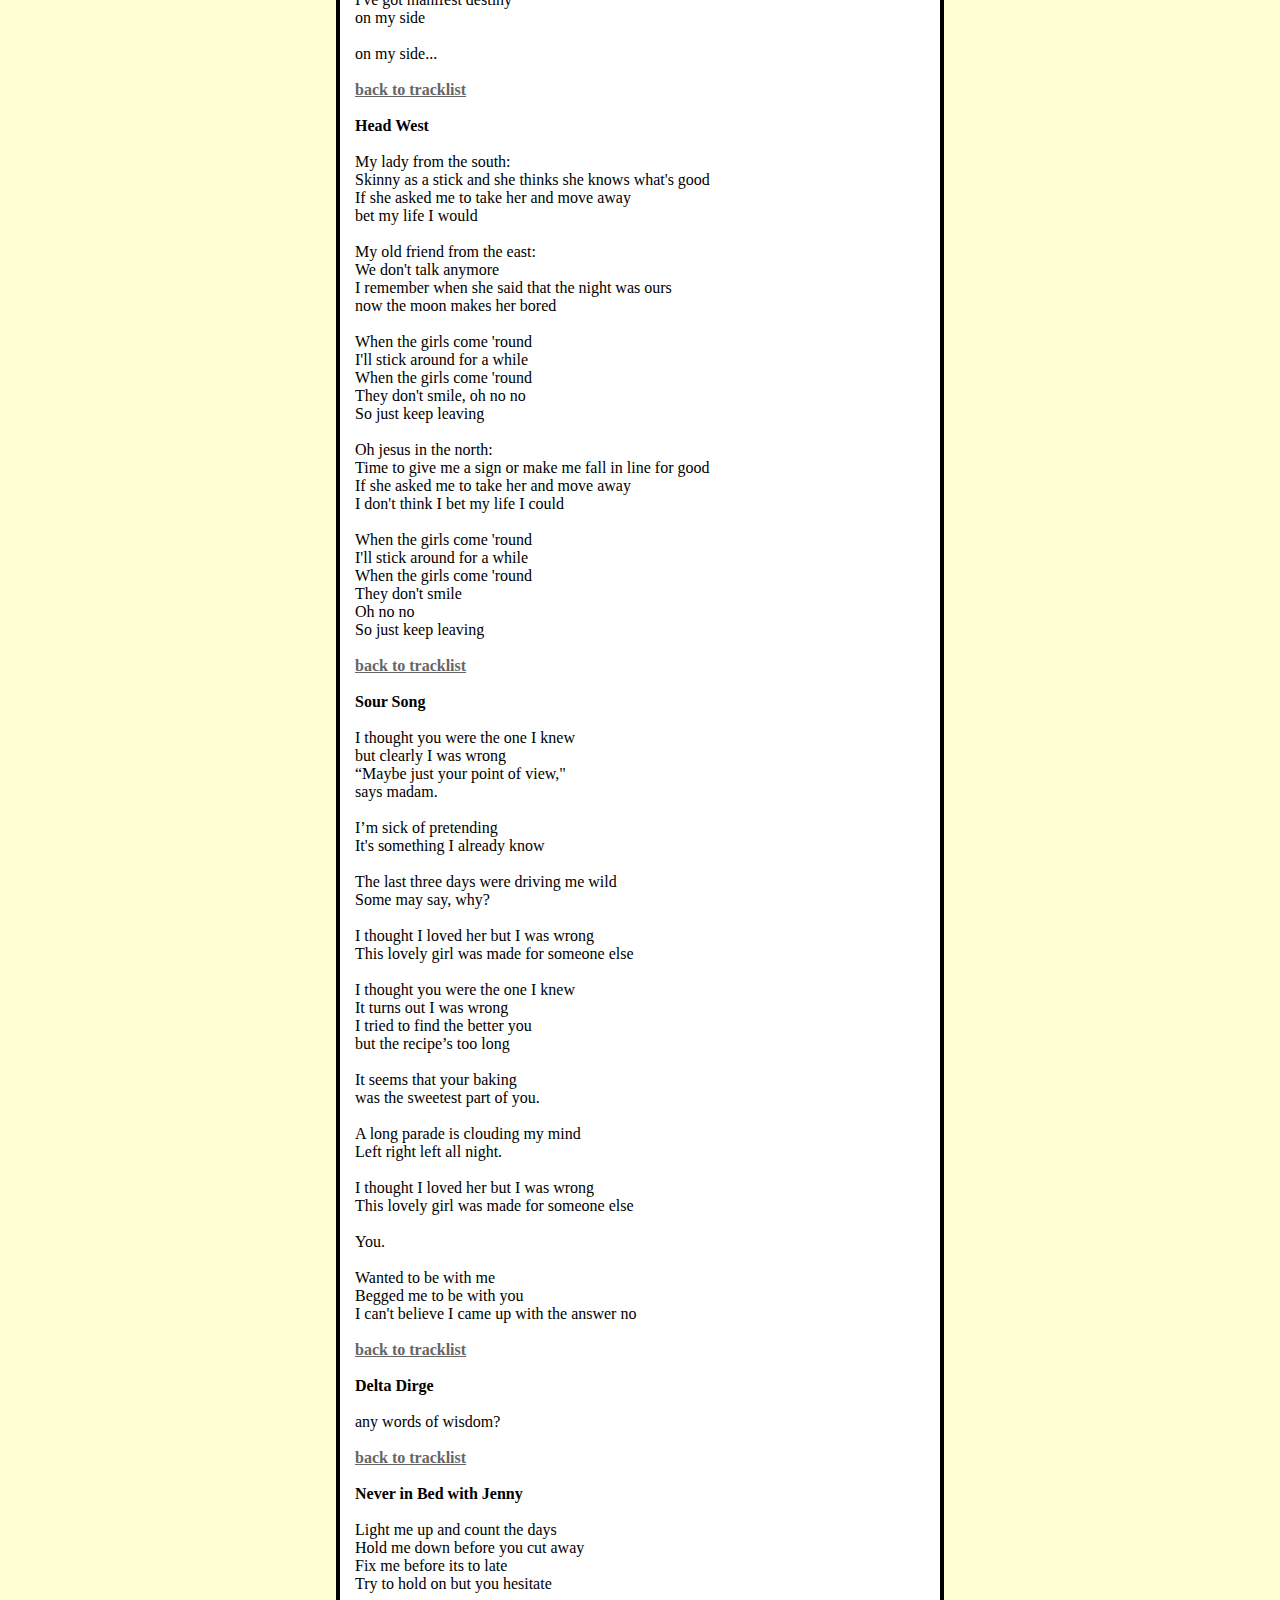
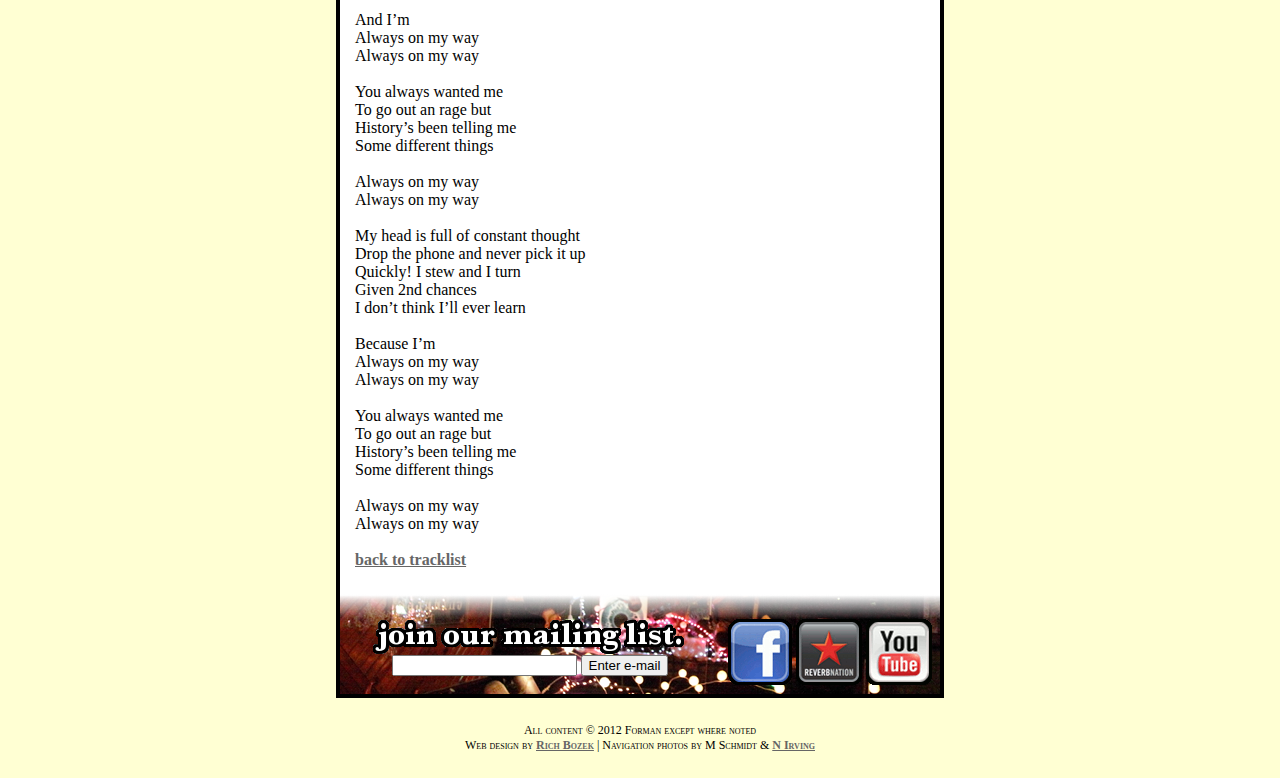
<file: lyrics_day_of_delta.html>
<!DOCTYPE HTML PUBLIC "-//W3C//DTD HTML 4.01 Transitional//EN"
   "http://www.w3.org/TR/html4/loose.dtd">

<html>
<head>

<meta http-equiv="X-UA-Compatible" content="IE=edge">
<meta http-equiv="Content-Type" content="text/html; charset=UTF-8">

<title>
forman.
</title>

<link href="master_forman.css" rel="stylesheet" type="text/css">

</head>
<body>
<div class="nav_container" style="background: #FFF url(images/nav/nav_rich_close.png) scroll no-repeat center top;">


<!--beginning of logo container -->
<div id="forman_logo_container" span style="text-align: left;">
<!-- kept SPAN style so I could easily position differently for each page without referencing the style sheet -->
<span style="position: relative; top: 110px; left:20px">
<div id="forman_logo">
<a href="index.html"><img id="forman_logo" src="images/nav/forman_logo.gif"></a>
</div>
</span>
</div> <!-- end of logo container -->


<div id="nav_menu">

<ul id="nav_menu">
<li><a href="music.html"><img src="images/nav/music.gif"></a></li>
<li><a href="media.html"><img src="images/nav/media.gif"></a></li>
<li><a href="support.html"><img src="images/nav/support.gif"></a></li>
<li><a href="links.html"><img src="images/nav/links.gif"></a></li>
</ul>

</div> <!--end of nav_menu-->

</div> <!--end of entire nav container-->






<div class="main_container">

<h1>LYRICS</h1>




<div class="music_tracklist"><a name="day_of_delta_tracklist"></a>
<h2>Day of Delta</h2>
<ol>
<li><a href="#fat_seeds">Fat Seeds</a></li>
<li><a href="#john_galt_line">John Galt Line</a></li>
<li><a href="#head_west">Head West</a></li>
<li><a href="#delta_dirge">Delta Dirge</a></li>
<li><a href="#sour_song">Sour Song</a></li>
<li><a href="#never_in_bed_with_jenny">Never in Bed with Jenny</a></li>
</ol>
<p class="normal">
lyrics by Rich Bozek and Mike Kemmlein</p>
</div>

<img class="normal" src="images/misc/day_of_delta_cover_small.jpg">

<p class="normal" style="clear:both">
<a class="lyric_title" name="fat_seeds">Fat Seeds</a></br>
</br>
You got so many clever lines up in your head</br>
so slap down sheet of paper, forcing ink from the pen</br>
and it's you...it's alright</br>
</br>
You think you just found a melody - scribble it down</br>
and then you turn on the radio, hear the same sound</br>
is it you?...it's alright</br>
</br>
If I want a message</br>
I'll stuff it down in the ground</br>
The newsmen keep on calling</br>
but I'm nowhere to be found</br>
</br>
You're running out of the clever lines up in your head</br>
And now you're fighting with the paper, strangling the pen</br>
"are you...are you alright?"</br>
</br>
You want to hide fuckin messages? You water it down,</br>
fill it up with nonsense; it's making you drown</br>
...and it's alright</br>
</br>
Maybe you never get old</br>
Maybe I'm needing some new eyes</br>
because I'm so tired</br>
</br>
If I want a message</br>
I'll stuff it down in the ground</br>
The newsmen keep on calling</br>
but I'm nowhere to be found</br>
</br>
<a href="#day_of_delta_tracklist">back to tracklist</a></br>
</br>
<a class="lyric_title" name="john_galt_line">John Galt Line</a></br>
</br>
If you wanna go then just hit the road</br>
If your breath puffs like it's cold</br>
then don't forget your coat</br>
If we live where it always snows</br>
What happens to you when I go home?</br>
when I go home...</br>
</br>
If you wanna stay</br>
you're gonna have to do a few things for me</br>
Don't keep me up</br>
stop tryin' tellin' stories when I'm tryin' to sleep</br>
Put your clothes on</br>
Start thinking what it'll be like when I'm gone</br>
When I'm gone...</br>
</br>
Don't stand next to me</br>
and don't you try and hide</br>
I've got manifest destiny</br>
on my side</br>
</br>
on my side...</br>
</br>
<a href="#day_of_delta_tracklist">back to tracklist</a></br>
</br>
<a class="lyric_title" name="head_west">Head West</a></br>
</br>
My lady from the south:</br>
Skinny as a stick and she thinks she knows what's good</br>
If she asked me to take her and move away</br>
bet my life I would</br>
</br>
My old friend from the east:</br>
We don't talk anymore</br>
I remember when she said that the night was ours</br>
now the moon makes her bored</br>
</br>
When the girls come 'round</br>
I'll stick around for a while</br>
When the girls come 'round</br>
They don't smile, oh no no</br>
So just keep leaving</br>
</br>
Oh jesus in the north:</br>
Time to give me a sign or make me fall in line for good</br>
If she asked me to take her and move away</br>
I don't think I bet my life I could</br>
</br>
When the girls come 'round</br>
I'll stick around for a while</br>
When the girls come 'round</br>
They don't smile</br>
Oh no no</br>
So just keep leaving</br>
</br>
<a href="#day_of_delta_tracklist">back to tracklist</a></br>
</br>
<a class="lyric_title" name="sour_song">Sour Song</a></br>
</br>
I thought you were the one I knew</br>
but clearly I was wrong</br>
“Maybe just your point of view,"</br>
says madam.</br>
 </br>
I’m sick of pretending</br>
It's something I already know</br>
 </br>
The last three days were driving me wild</br>
Some may say, why?</br>
 </br>
I thought I loved her but I was wrong</br>
This lovely girl was made for someone else</br>
 </br>
I thought you were the one I knew</br>
It turns out I was wrong</br>
I tried to find the better you</br>
but the recipe’s too long</br>
 </br>
It seems that your baking</br>
was the sweetest part of you.</br>
 </br>
A long parade is clouding my mind</br>
Left right left all night.</br>
 </br>
I thought I loved her but I was wrong</br>
This lovely girl was made for someone else</br>
 </br>
You.</br>
 </br>
Wanted to be with me</br>
Begged me to be with you</br>
I can't believe I came up with the answer no</br>
</br>
<a href="#day_of_delta_tracklist">back to tracklist</a></br>
</br>
<a class="lyric_title" name="delta_dirge">Delta Dirge</a></br>
</br>
any words of wisdom?</br>
</br>
<a href="#day_of_delta_tracklist">back to tracklist</a></br>
</br>
<a class="lyric_title" name="never_in_bed_with_jenny">Never in Bed with Jenny</a></br>
</br>
Light me up and count the days</br>
Hold me down before you cut away</br>
Fix me before its to late</br>
Try to hold on but you hesitate</br>
 </br>
And I’m</br>
Always on my way</br>
Always on my way</br>
 </br>
You always wanted me</br>
To go out an rage but</br>
History’s been telling me</br>
Some different things</br>
 </br>
Always on my way</br>
Always on my way</br>
 </br>
My head is full of constant thought</br>
Drop the phone and never pick it up</br>
Quickly! I stew and I turn</br>
Given 2nd chances</br>
I don’t think I’ll ever learn</br>
 </br>
Because I’m</br>
Always on my way</br>
Always on my way</br>
 </br>
You always wanted me</br>
To go out an rage but</br>
History’s been telling me</br>
Some different things</br>
 </br>
Always on my way</br>
Always on my way</br>
</br>
<a href="#day_of_delta_tracklist">back to tracklist</a></br>









<p class="clear"></p></div> <!-- end of main container (including fix for clearing any remaining floated images -->





<div class="bottom_container">


<div id="social_media_container">
<a href="http://www.facebook.com/formanband" target="_blank"><img src="images/bottom/social_media_facebook.gif" id="social_media"></a>&nbsp;<a href="http://www.reverbnation.com/formanband" target="_blank"><img src="images/bottom/social_media_reverbnation.gif" id="social_media"></a>&nbsp;<a href="https://www.youtube.com/playlist?list=PLADWqx09z-7-wLGoBsWVsFCcsOo6tYnxb" target="_blank"><img src="images/bottom/social_media_youtube.gif" id="social_media"></a>  
</div> <!-- end of social media container -->


<div id="mailing_list_container">
<div id="mailing_list">
<img src="images/bottom/mailing_list.gif" id="mailing_list">
</div>

<form action='mailing_list.php' method='POST' style="margin:0px; padding:0px;">
<label for='email'><span style="font-family: Verdana;"><span style="font-size: 18px;"><!-- this is normally where text/image would go--></span></span> </label><input type='text' name='email'> 
<input type='submit' name='submit' value='Enter e-mail'>
</div> <!-- end of mailing list container -->


<span style="clear: all;">&nbsp;</span> 

</div> <!-- end of bottom container -->

<div class="copyright_container">
All content &copy; 2012 Forman except where noted</br>Web design by <a href="http://www.richbozek.com" target="_blank">Rich Bozek</a> | Navigation photos by M Schmidt & <a href="http://www.nickirving.com/" target="_blank">N Irving</a></br>

</div>

</body>
</html>
</file>
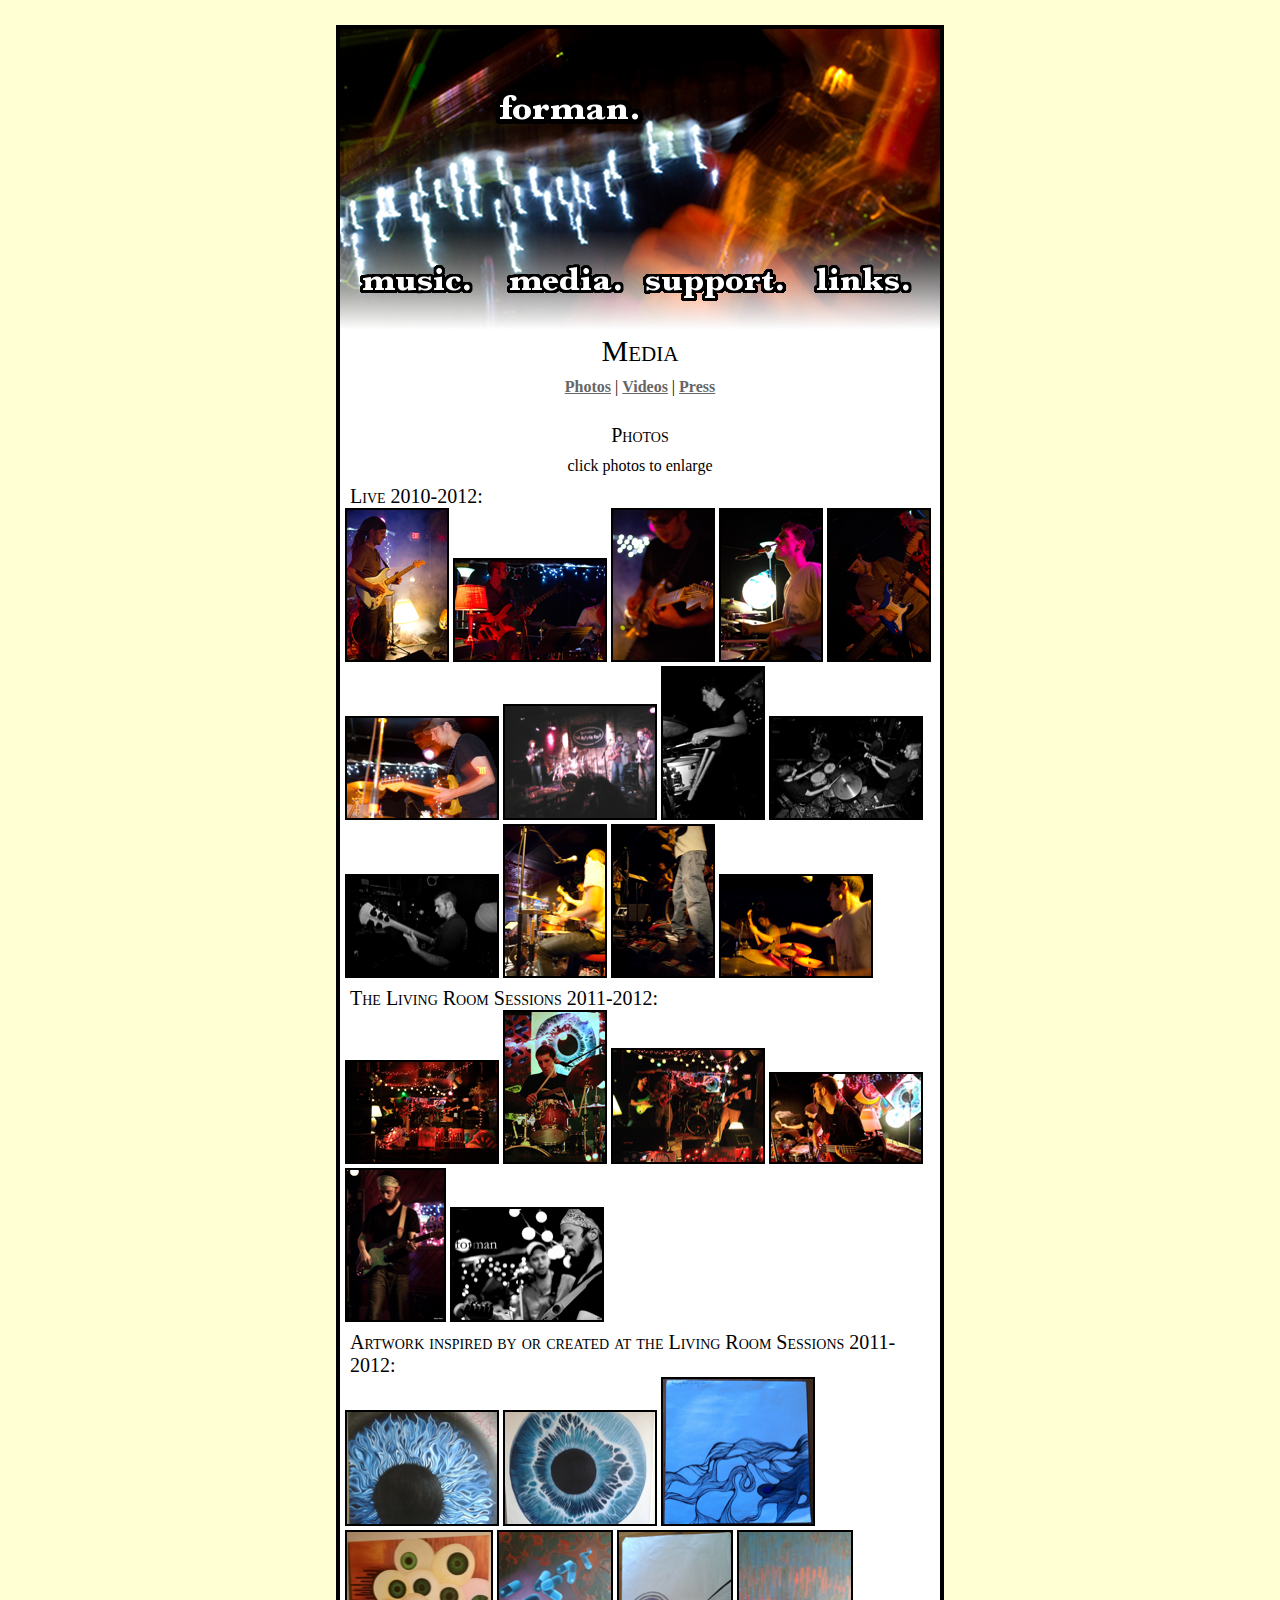
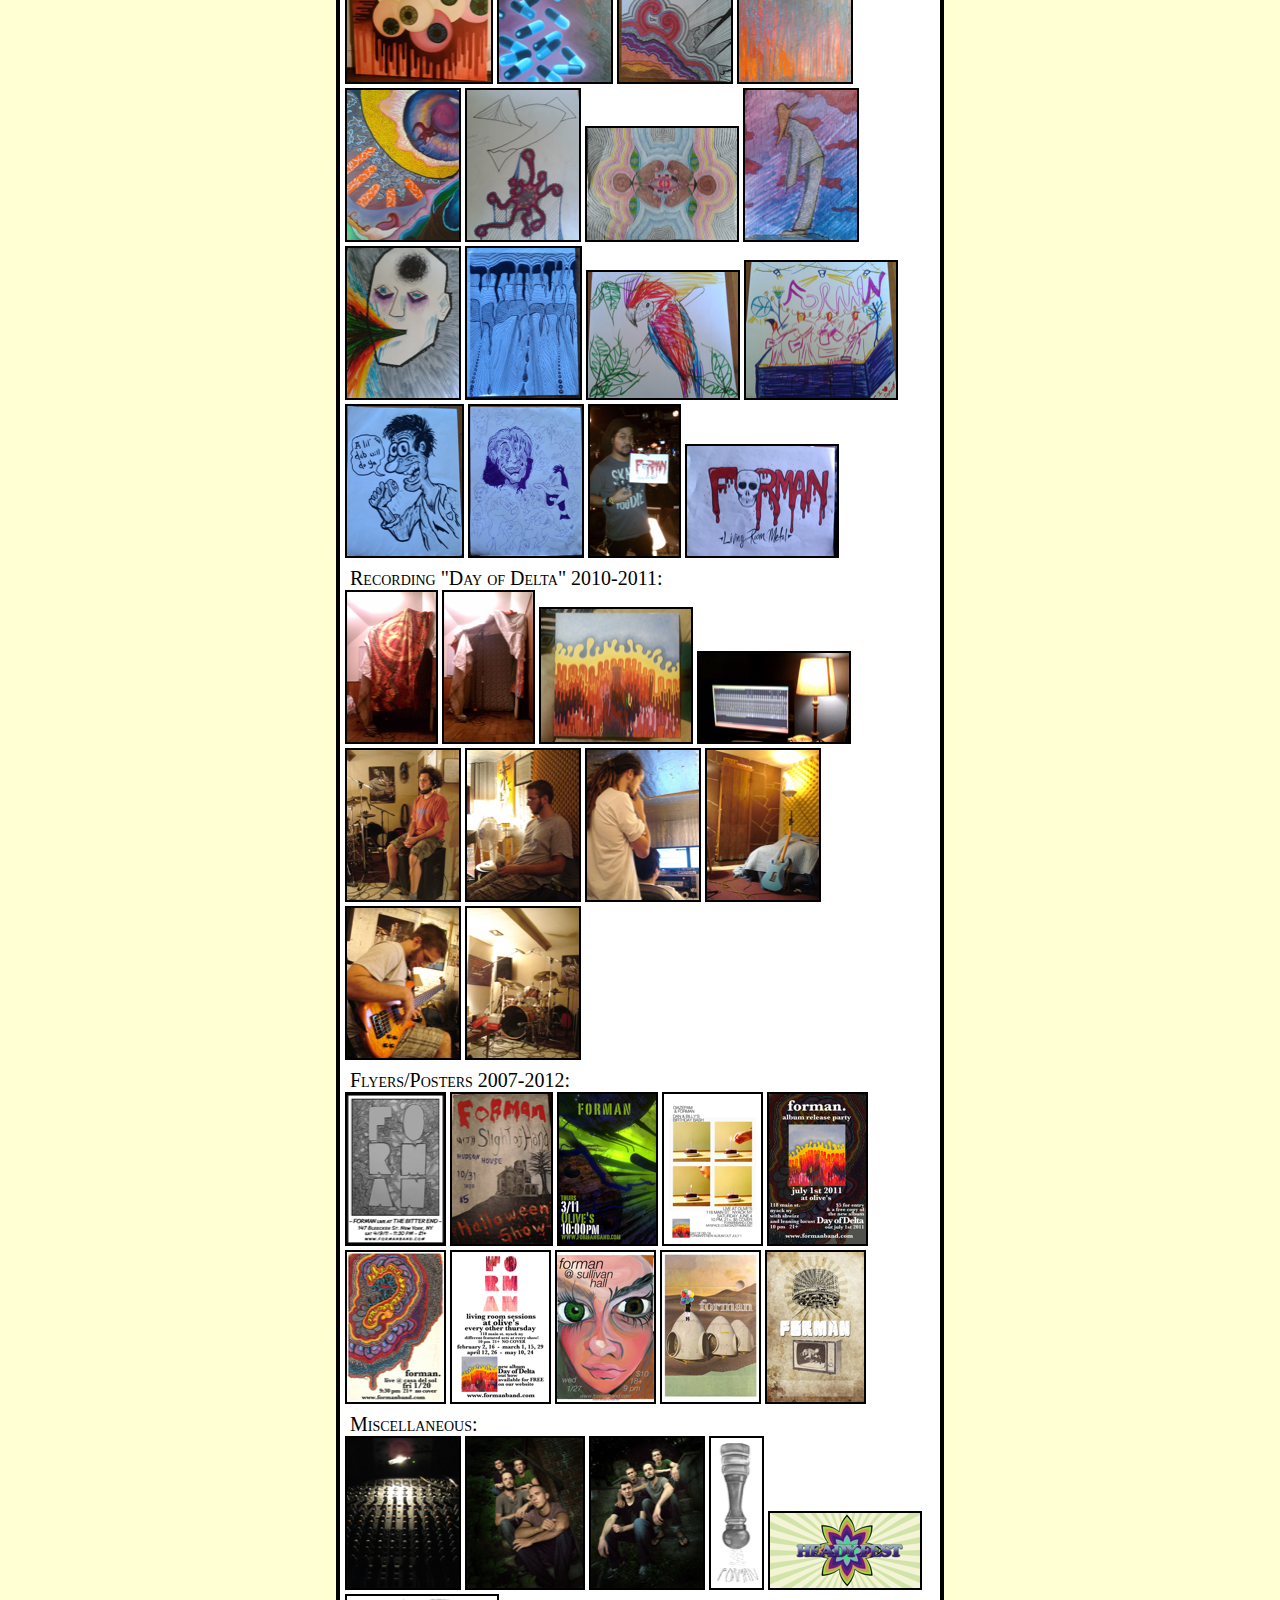
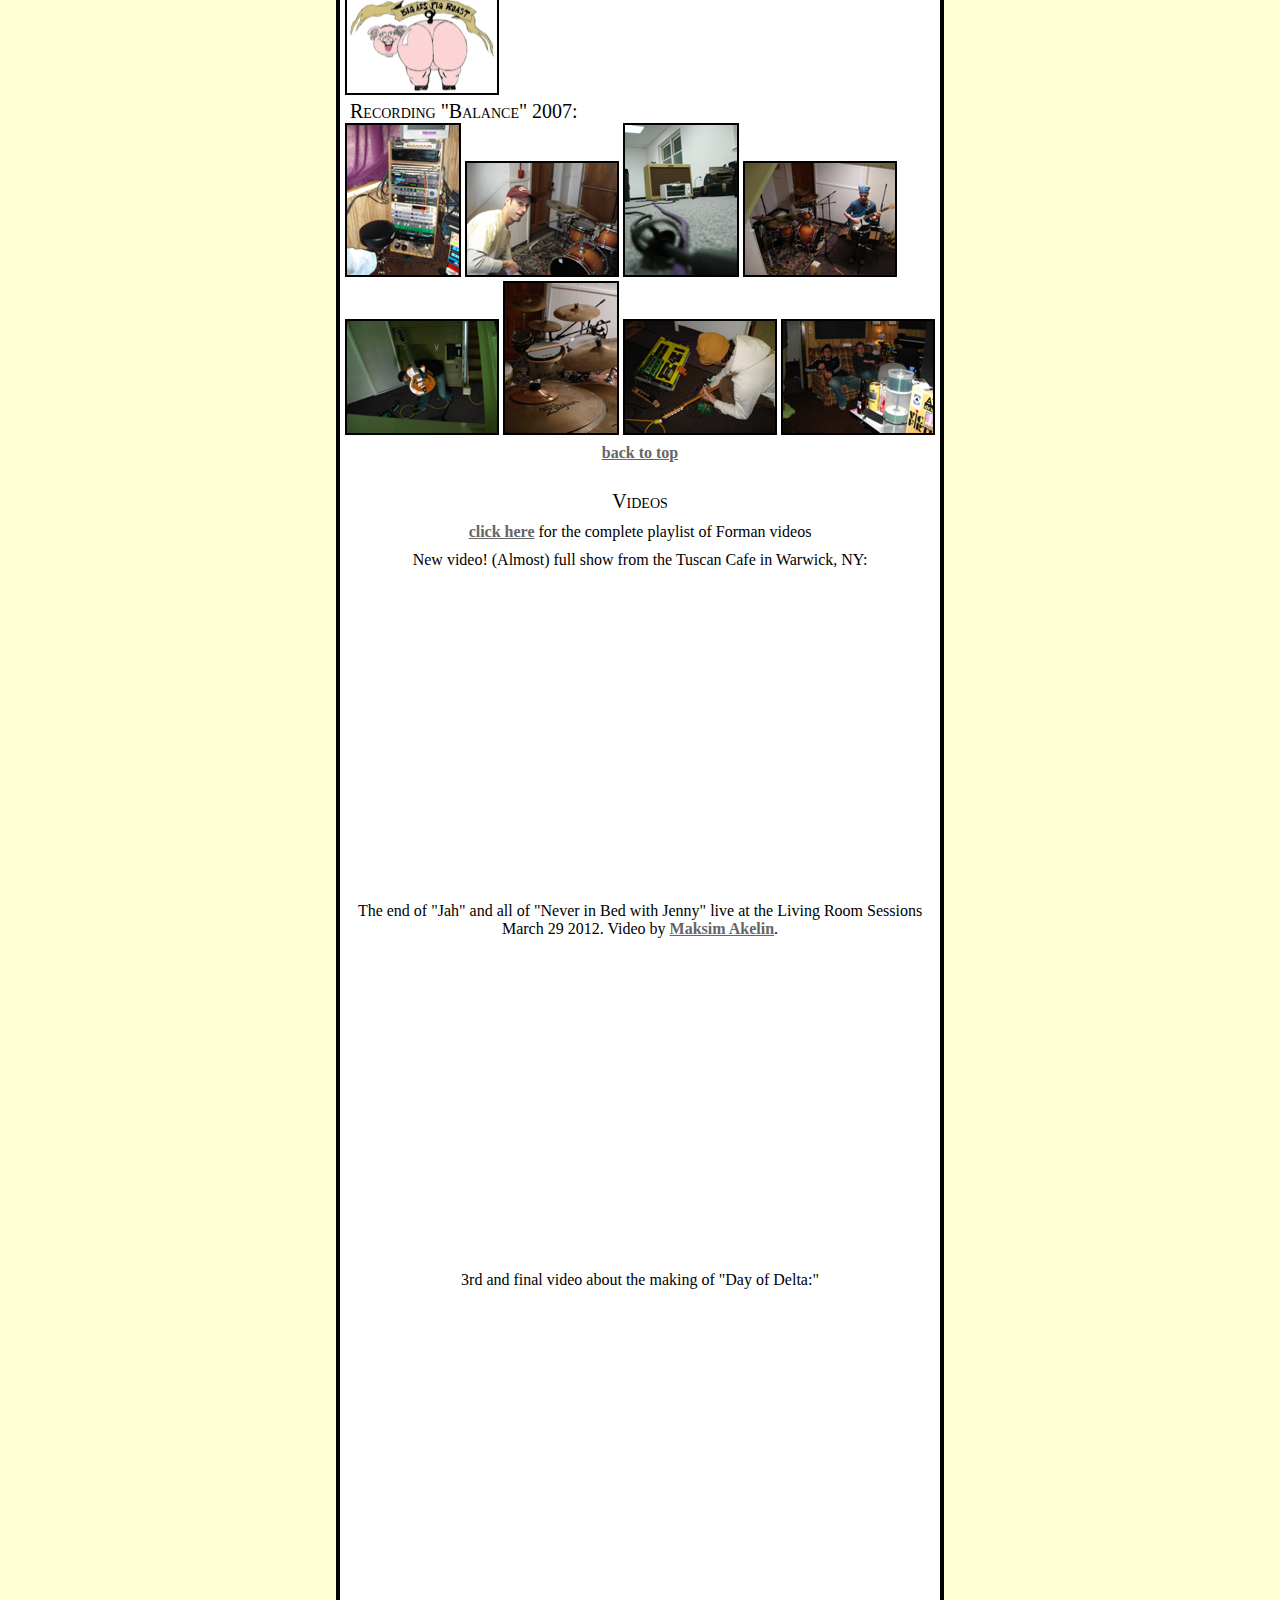
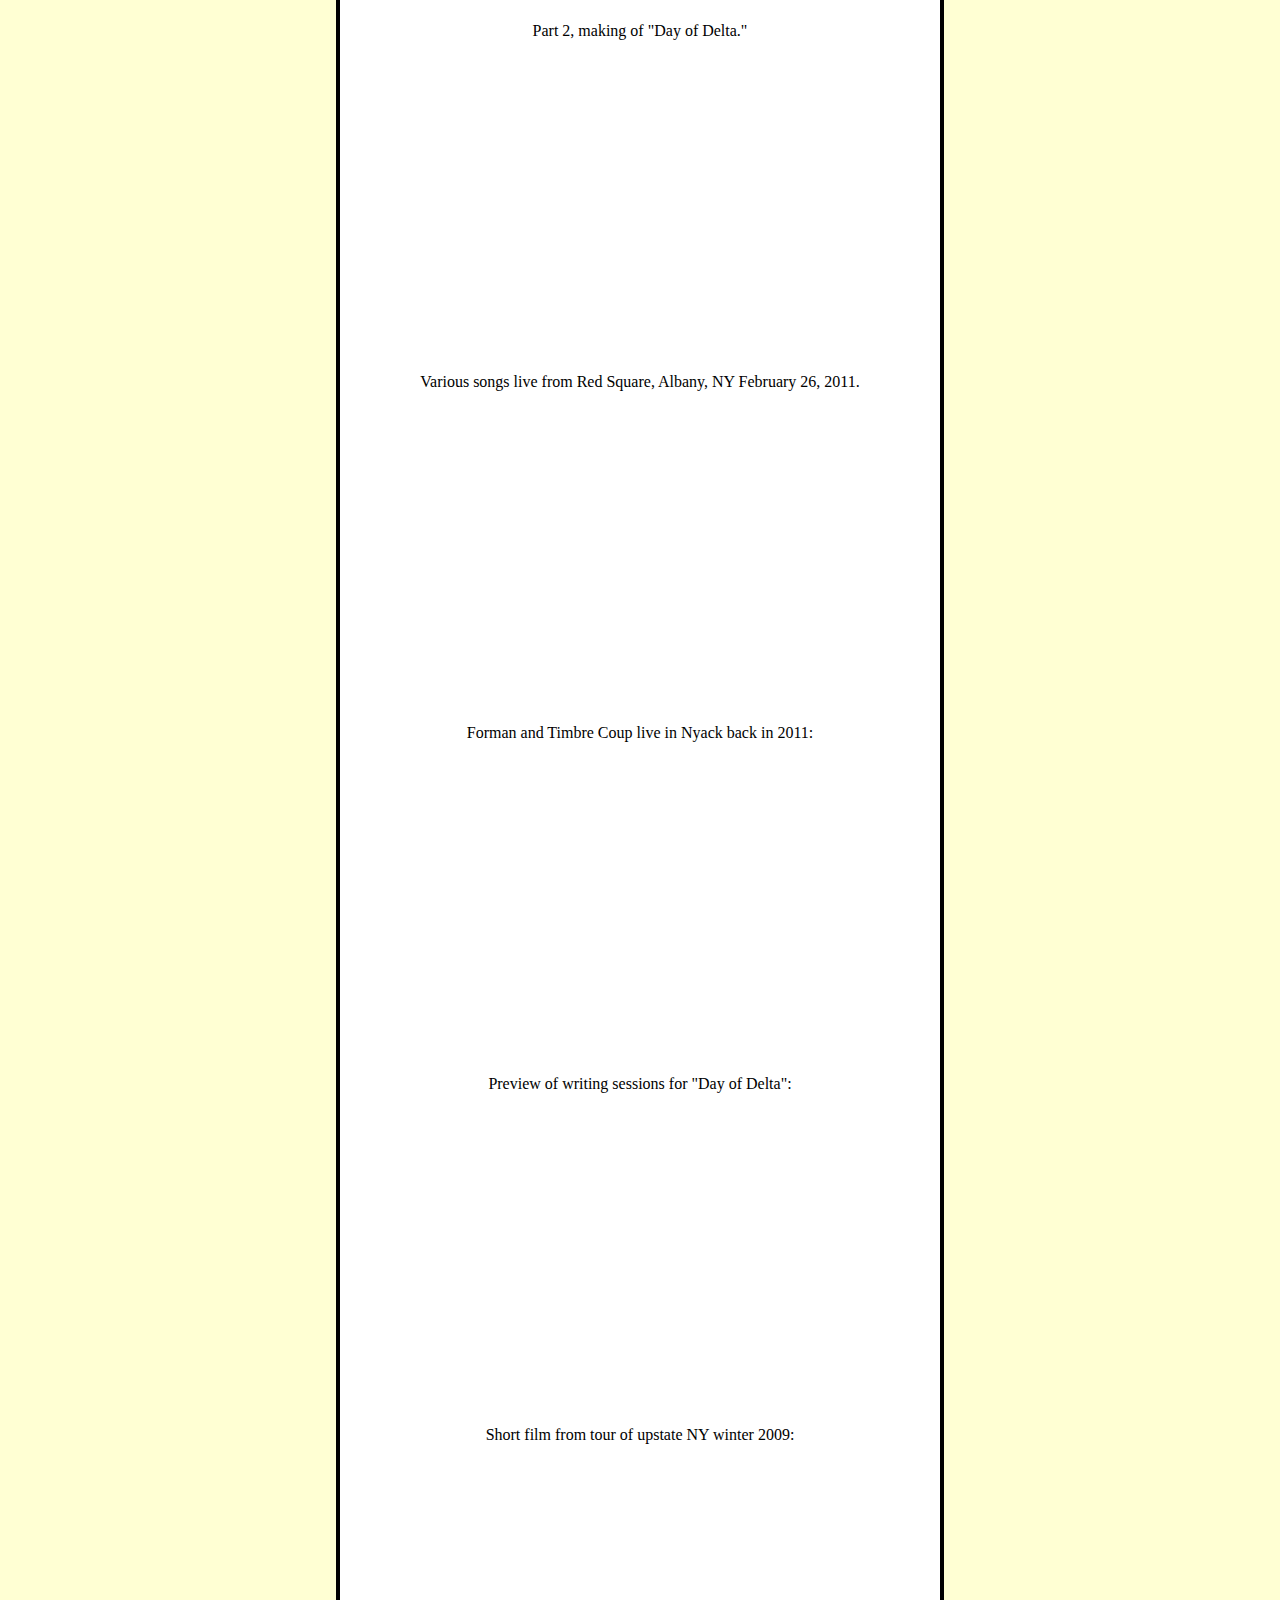
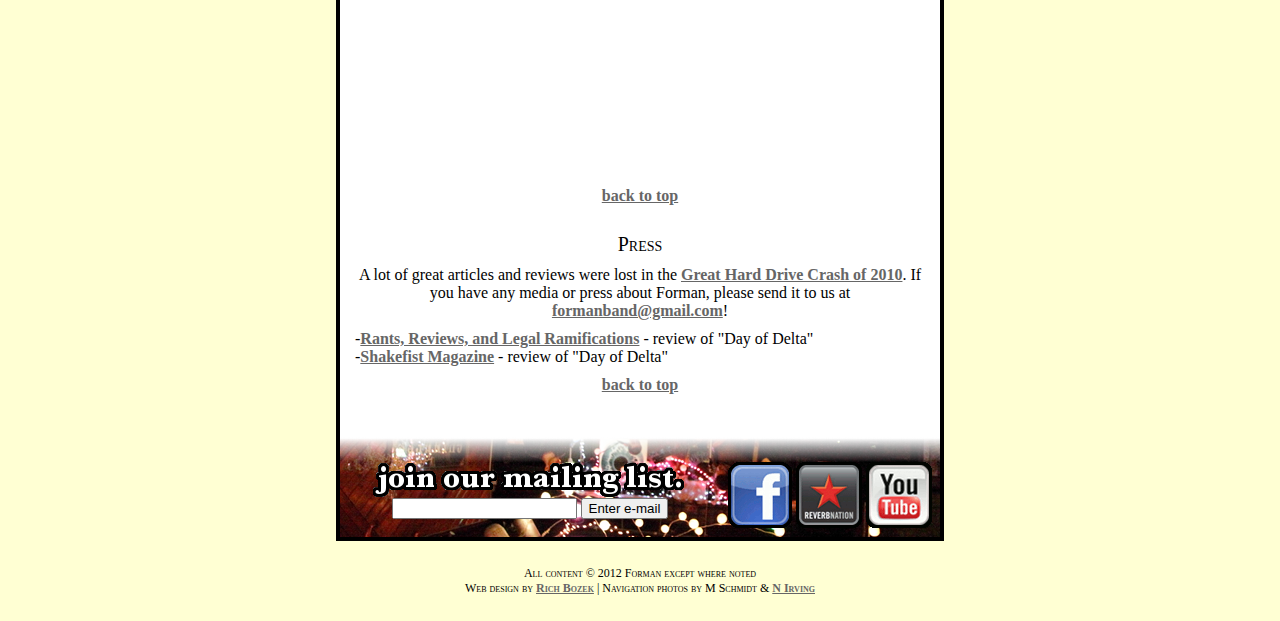
<file: media.html>
<!DOCTYPE HTML PUBLIC "-//W3C//DTD HTML 4.01 Transitional//EN"
   "http://www.w3.org/TR/html4/loose.dtd">

<html>
<head>

<meta http-equiv="X-UA-Compatible" content="IE=edge">
<meta http-equiv="Content-Type" content="text/html; charset=UTF-8">

<title>
forman.
</title>

<link href="master_forman.css" rel="stylesheet" type="text/css">

<script src="images/lightbox/js/jquery-1.7.2.min.js"></script>
<script src="images/lightbox/js/lightbox.js"></script>
<link href="images/lightbox/lightbox.css" rel="stylesheet"/>

</head>
<body>
<div class="nav_container" style="background: #FFF url(images/nav/nav_mike.png) scroll no-repeat center top;">

<!--beginning of logo container -->
<div id="forman_logo_container" span style="text-align: left;">
<!-- kept SPAN style so I could easily position differently for each page without referencing the style sheet -->
<span style="position: relative; top: 60px; left:155px">
<div id="forman_logo">
<a href="index.html"><img id="forman_logo" src="images/nav/forman_logo.gif"></a></div>
</span>
</div><!-- end of logo container -->

<div id="nav_menu">

<ul id="nav_menu">
<li><a href="music.html"><img src="images/nav/music.gif"></a></li>
<li><a href="media.html"><img src="images/nav/media.gif"></a></li>
<li><a href="support.html"><img src="images/nav/support.gif"></a></li>
<li><a href="links.html"><img src="images/nav/links.gif"></a></li>
</ul>

</div> <!--end of nav_menu-->

</div> <!--end of entire nav container-->



<div class="main_container">

<a name="top"></a><h1>Media</h1>

<p class="centered">
<a href="#photos">Photos</a> | <a href="#videos">Videos</a> | <a href="#press">Press</a></p>
<p class="tinycentered">
<!--can put shortcut link to new content here-->
</p>
</br>

<a name="photos"></a><h2>Photos</h2>

<div id="media_padding">
<p class="centered">
click photos to enlarge
</p>

<h2 class="media_titles">Live 2010-2012:</h2>
<a href="images/media/live/live_m_schmidt1.png" rel="lightbox[live]" title="photo by Matt Schmidt 2012"><img class="media_img_thumb" src="images/media/live/live_m_schmidt_thumb1.png"></a>
<a href="images/media/live/live_m_schmidt2.png" rel="lightbox[live]" title="photo by Matt Schmidt 2012"><img class="media_img_thumb" src="images/media/live/live_m_schmidt_thumb2.png"></a>
<a href="images/media/live/live_m_schmidt3.png" rel="lightbox[live]" title="photo by Matt Schmidt 2012"><img class="media_img_thumb" src="images/media/live/live_m_schmidt_thumb3.png"></a>
<a href="images/media/live/live_m_schmidt4.png" rel="lightbox[live]" title="photo by Matt Schmidt 2012"><img class="media_img_thumb" src="images/media/live/live_m_schmidt_thumb4.png"></a>
<a href="images/media/live/live_m_schmidt5.png" rel="lightbox[live]" title="photo by Matt Schmidt 2012"><img class="media_img_thumb" src="images/media/live/live_m_schmidt_thumb5.png"></a>
<a href="images/media/live/live_m_schmidt6.png" rel="lightbox[live]" title="photo by Matt Schmidt 2012"><img class="media_img_thumb" src="images/media/live/live_m_schmidt_thumb6.png"></a>
<a href="images/media/live/live_bitter_end.png" rel="lightbox[live]" title="At NYC's Bitter End - photo by ???"><img class="media_img_thumb" src="images/media/live/live_bitter_end_thumb.png"></a>
<a href="images/media/live/live_w_miller3.png" rel="lightbox[live]" title="photo by Will Miller, Jr. 2010"><img class="media_img_thumb" src="images/media/live/live_w_miller_thumb3.png"></a>
<a href="images/media/live/live_w_miller1.png" rel="lightbox[live]" title="photo by Will Miller, Jr. 2010"><img class="media_img_thumb" src="images/media/live/live_w_miller_thumb1.png"></a>
<a href="images/media/live/live_w_miller2.png" rel="lightbox[live]" title="photo by Will Miller, Jr. 2010"><img class="media_img_thumb" src="images/media/live/live_w_miller_thumb2.png"></a>
<a href="images/media/live/live_f_ambrosino1.png" rel="lightbox[live]" title="photo by Frank Ambrosino 2011"><img class="media_img_thumb" src="images/media/live/live_f_ambrosino_thumb1.png"></a>
<a href="images/media/live/live_f_ambrosino2.png" rel="lightbox[live]" title="photo by Frank Ambrosino 2011"><img class="media_img_thumb" src="images/media/live/live_f_ambrosino_thumb2.png"></a>
<a href="images/media/live/live_f_ambrosino3.png" rel="lightbox[live]" title="photo by Frank Ambrosino 2011"><img class="media_img_thumb" src="images/media/live/live_f_ambrosino_thumb3.png"></a>


<h2 class="media_titles"><a name="photos_living_room"></a>The Living Room Sessions 2011-2012:</h2>
<a href="images/media/living_room/living_n_irving1.png" rel="lightbox[living_room]" title="photo by Nick Irving 2012"><img class="media_img_thumb" src="images/media/living_room/living_n_irving_thumb1.png"></a>
<a href="images/media/living_room/living_n_irving2.png" rel="lightbox[living_room]" title="photo by Nick Irving 2012"><img class="media_img_thumb" src="images/media/living_room/living_n_irving_thumb2.png"></a>
<a href="images/media/living_room/living_n_irving3.png" rel="lightbox[living_room]" title="photo by Nick Irving 2012"><img class="media_img_thumb" src="images/media/living_room/living_n_irving_thumb3.png"></a>
<a href="images/media/living_room/living_n_irving4.png" rel="lightbox[living_room]" title="photo by Nick Irving 2012"><img class="media_img_thumb" src="images/media/living_room/living_n_irving_thumb4.png"></a>
<a href="images/media/living_room/living_m_akelin1.png" rel="lightbox[living_room]" title="photo by Maksim Akelin 2012"><img class="media_img_thumb" src="images/media/living_room/living_m_akelin_thumb1.png"></a>
<a href="images/media/living_room/living_m_akelin2.png" rel="lightbox[living_room]" title="photo by Maksim Akelin 2012"><img class="media_img_thumb" src="images/media/living_room/living_m_akelin_thumb2.png"></a>



<h2 class="media_titles">Artwork inspired by or created at the Living Room Sessions 2011-2012:</h2>
<a href="images/media/living_room/artwork/art_beitiak1.png" rel="lightbox[artwork]" title="artwork by Beitiak 2011"><img class="media_img_thumb" src="images/media/living_room/artwork/art_beitiak_thumb1.png"></a>
<a href="images/media/living_room/artwork/art_beitiak2.png" rel="lightbox[artwork]" title="artwork by Beitiak 2011"><img class="media_img_thumb" src="images/media/living_room/artwork/art_beitiak_thumb2.png"></a>
<a href="images/media/living_room/artwork/art_beitiak3.png" rel="lightbox[artwork]" title="artwork by Beitiak 2011"><img class="media_img_thumb" src="images/media/living_room/artwork/art_beitiak_thumb3.png"></a>
<a href="images/media/living_room/artwork/art_beitiak4.png" rel="lightbox[artwork]" title="artwork by Beitiak 2011"><img class="media_img_thumb" src="images/media/living_room/artwork/art_beitiak_thumb4.png"></a>
<a href="images/media/living_room/artwork/art_beitiak5.png" rel="lightbox[artwork]" title="artwork by Beitiak 2011"><img class="media_img_thumb" src="images/media/living_room/artwork/art_beitiak_thumb5.png"></a>
<a href="images/media/living_room/artwork/art_beitiak6.png" rel="lightbox[artwork]" title="artwork by Beitiak 2011"><img class="media_img_thumb" src="images/media/living_room/artwork/art_beitiak_thumb6.png"></a>
<a href="images/media/living_room/artwork/art_beitiak7.png" rel="lightbox[artwork]" title="artwork by Beitiak 2011"><img class="media_img_thumb" src="images/media/living_room/artwork/art_beitiak_thumb7.png"></a>
<a href="images/media/living_room/artwork/art_dan1.png" rel="lightbox[artwork]" title="artwork by Dan Andersen 2011"><img class="media_img_thumb" src="images/media/living_room/artwork/art_dan_thumb1.png"></a>
<a href="images/media/living_room/artwork/art_dan2.png" rel="lightbox[artwork]" title="artwork by Dan Andersen 2011"><img class="media_img_thumb" src="images/media/living_room/artwork/art_dan_thumb2.png"></a>
<a href="images/media/living_room/artwork/art_dan3.png" rel="lightbox[artwork]" title="artwork by Dan Andersen 2011"><img class="media_img_thumb" src="images/media/living_room/artwork/art_dan_thumb3.png"></a>
<a href="images/media/living_room/artwork/art_dan4.png" rel="lightbox[artwork]" title="artwork by Dan Andersen 2011"><img class="media_img_thumb" src="images/media/living_room/artwork/art_dan_thumb4.png"></a>
<a href="images/media/living_room/artwork/art1.png" rel="lightbox[artwork]" title="artwork by Rich Bozek 2011"><img class="media_img_thumb" src="images/media/living_room/artwork/art_thumb1.png"></a>
<a href="images/media/living_room/artwork/art2.png" rel="lightbox[artwork]" title="artwork by Haley Walter 2011"><img class="media_img_thumb" src="images/media/living_room/artwork/art_thumb2.png"></a>
<a href="images/media/living_room/artwork/art3.png" rel="lightbox[artwork]" title="artwork by ??? 2011"><img class="media_img_thumb" src="images/media/living_room/artwork/art_thumb3.png"></a>
<a href="images/media/living_room/artwork/art4.png" rel="lightbox[artwork]" title="artwork by Julia Tonelli 2011"><img class="media_img_thumb" src="images/media/living_room/artwork/art_thumb4.png"></a>
<a href="images/media/living_room/artwork/art5.png" rel="lightbox[artwork]" title="artwork by Kyle ?? 2011"><img class="media_img_thumb" src="images/media/living_room/artwork/art_thumb5.png"></a>
<a href="images/media/living_room/artwork/art6.png" rel="lightbox[artwork]" title="artwork by Kyle ?? 2011"><img class="media_img_thumb" src="images/media/living_room/artwork/art_thumb6.png"></a>
<a href="images/media/living_room/artwork/art7.png" rel="lightbox[artwork]" title="the proud artiste 2011"><img class="media_img_thumb" src="images/media/living_room/artwork/art_thumb7.png"></a>
<a href="images/media/living_room/artwork/art8.png" rel="lightbox[artwork]" title="artwork by Miles Strand 2011"><img class="media_img_thumb" src="images/media/living_room/artwork/art_thumb8.png"></a>




<h2 class="media_titles">Recording "Day of Delta" 2010-2011:</h2>
<a href="images/media/rec_delta/rec_delta1.png" rel="lightbox[rec_delta]" title="Homemade vocal booth in effect - photo by Rich Bozek 2011"><img class="media_img_thumb" src="images/media/rec_delta/rec_delta_thumb1.png"></a>
<a href="images/media/rec_delta/rec_delta2.png" rel="lightbox[rec_delta]" title="Homemade vocal booth inside view - photo by Rich Bozek 2011"><img class="media_img_thumb" src="images/media/rec_delta/rec_delta_thumb2.png"></a>
<a href="images/media/rec_delta/rec_delta3.png" rel="lightbox[rec_delta]" title="original painting used for the cover artwork - artwork by Beitiak"><img class="media_img_thumb" src="images/media/rec_delta/rec_delta_thumb3.png"></a>
<a href="images/media/rec_delta/rec_delta4.png" rel="lightbox[rec_delta]" title="5:30 AM editing night before mixing - photo by Rich Bozek 2011"><img class="media_img_thumb" src="images/media/rec_delta/rec_delta_thumb4.png"></a>
<a href="images/media/rec_delta/rec_delta5.png" rel="lightbox[rec_delta]" title="photo by Rich Bozek 2010"><img class="media_img_thumb" src="images/media/rec_delta/rec_delta_thumb5.png"></a>
<a href="images/media/rec_delta/rec_delta6.png" rel="lightbox[rec_delta]" title="photo by Rich Bozek 2010"><img class="media_img_thumb" src="images/media/rec_delta/rec_delta_thumb6.png"></a>
<a href="images/media/rec_delta/rec_delta7.png" rel="lightbox[rec_delta]" title="photo by Rich Bozek 2010"><img class="media_img_thumb" src="images/media/rec_delta/rec_delta_thumb7.png"></a>
<a href="images/media/rec_delta/rec_delta8.png" rel="lightbox[rec_delta]" title="photo by Rich Bozek 2010"><img class="media_img_thumb" src="images/media/rec_delta/rec_delta_thumb8.png"></a>
<a href="images/media/rec_delta/rec_delta9.png" rel="lightbox[rec_delta]" title="photo by Rich Bozek 2010"><img class="media_img_thumb" src="images/media/rec_delta/rec_delta_thumb9.png"></a>
<a href="images/media/rec_delta/rec_delta10.png" rel="lightbox[rec_delta]" title="photo by Rich Bozek 2010"><img class="media_img_thumb" src="images/media/rec_delta/rec_delta_thumb10.png"></a>


<h2 class="media_titles">Flyers/Posters 2007-2012:</h2>
<a href="images/media/flyers/flyer1.png" rel="lightbox[flyers]" title="artwork by Beitiak, layout by Rich Bozek 2011"><img class="media_img_thumb" src="images/media/flyers/flyer_thumb1.png"></a>
<a href="images/media/flyers/flyer2.png" rel="lightbox[flyers]" title="hand painted by Bill Schmidt 2009"><img class="media_img_thumb" src="images/media/flyers/flyer_thumb2.png"></a>
<a href="images/media/flyers/flyer3.png" rel="lightbox[flyers]" title="artwork by ???, layout by Rich Bozek 2010"><img class="media_img_thumb" src="images/media/flyers/flyer_thumb3.png"></a>
<a href="images/media/flyers/flyer4.png" rel="lightbox[flyers]" title="Dan and Bill have the same birthday! And both of them are allergic to birthday hats! Design by Rich Bozek 2011"><img class="media_img_thumb" src="images/media/flyers/flyer_thumb4.png"></a>
<a href="images/media/flyers/flyer5.png" rel="lightbox[flyers]" title="from the Day of Delta release party - artwork by Beitiak, layout by Rich Bozek 2011"><img class="media_img_thumb" src="images/media/flyers/flyer_thumb5.png"></a>
<a href="images/media/flyers/flyer6.png" rel="lightbox[flyers]" title="artwork by Beitiak, layout by Rich Bozek 2011"><img class="media_img_thumb" src="images/media/flyers/flyer_thumb6.png"></a>
<a href="images/media/flyers/flyer7.png" rel="lightbox[flyers]" title="advertisement for the Living Room Sessions - artwork by Beitiak, layout by Rich Bozek 2011"><img class="media_img_thumb" src="images/media/flyers/flyer_thumb7.png"></a>
<a href="images/media/flyers/flyer8.png" rel="lightbox[flyers]" title="Sullivan Hall NYC - artwork by Becky Hart, layout by Rich Bozek 2008"><img class="media_img_thumb" src="images/media/flyers/flyer_thumb8.png"></a>
<a href="images/media/flyers/flyer9.png" rel="lightbox[flyers]" title="poster by Taylor Harvey 2008"><img class="media_img_thumb" src="images/media/flyers/flyer_thumb9.png"></a>
<a href="images/media/flyers/flyer10.png" rel="lightbox[flyers]" title="template flyer by Taylor Harvey 2007"><img class="media_img_thumb" src="images/media/flyers/flyer_thumb10.png"></a>


<h2 class="media_titles">Miscellaneous:</h2>

<a href="images/media/misc/misc1.png" rel="lightbox[misc]" title=" I'm so board - photo by Rich Bozek 2007"><img class="media_img_thumb" src="images/media/misc/misc_thumb1.png"></a>
<a href="images/media/misc/misc2.png" rel="lightbox[misc]" title="press photo for Day of Delta tour cycle - photo by Beitiak"><img class="media_img_thumb" src="images/media/misc/misc_thumb2.png"></a>
<a href="images/media/misc/misc3.png" rel="lightbox[misc]" title="press photo for Day of Delta tour cycle - photo by Beitiak"><img class="media_img_thumb" src="images/media/misc/misc_thumb3.png"></a>
<a href="images/media/misc/misc4.png" rel="lightbox[misc]" title=" artwork by Beitiak"><img class="media_img_thumb" src="images/media/misc/misc_thumb4.png"></a>
<a href="images/media/misc/misc5.png" rel="lightbox[misc]" title=" LIVElive Productions - good dudes since Oneonta days"><img class="media_img_thumb" src="images/media/misc/misc_thumb5.png"></a>
<a href="images/media/misc/misc6.png" rel="lightbox[misc]" title=" BAPR! Better than a birthday / xmas / lottery winning combined"><img class="media_img_thumb" src="images/media/misc/misc_thumb6.png"></a>




<h2 class="media_titles">Recording "Balance" 2007:</h2>
<a href="images/media/rec_balance/rec_balance1.png" rel="lightbox[rec_balance]" title="Nice rack - photo by Rich Bozek 2007"><img class="media_img_thumb" src="images/media/rec_balance/rec_balance_thumb1.png"></a>
<a href="images/media/rec_balance/rec_balance2.png" rel="lightbox[rec_balance]" title="the man with the plan (and the studio) Jonny Rod Ciorciari - photo by Rich Bozek 2007"><img class="media_img_thumb" src="images/media/rec_balance/rec_balance_thumb2.png"></a>
<a href="images/media/rec_balance/rec_balance3.png" rel="lightbox[rec_balance]" title="ran out of mic stands - I guess a toaster will do - photo by Rich Bozek 2007"><img class="media_img_thumb" src="images/media/rec_balance/rec_balance_thumb3.png"></a>
<a href="images/media/rec_balance/rec_balance4.png" rel="lightbox[rec_balance]" title="photo by Rich Bozek 2007"><img class="media_img_thumb" src="images/media/rec_balance/rec_balance_thumb4.png"></a>
<a href="images/media/rec_balance/rec_balance5.png" rel="lightbox[rec_balance]" title="photo by Rich Bozek 2007"><img class="media_img_thumb" src="images/media/rec_balance/rec_balance_thumb5.png"></a>
<a href="images/media/rec_balance/rec_balance6.png" rel="lightbox[rec_balance]" title="photo by Rich Bozek 2007 "><img class="media_img_thumb"src="images/media/rec_balance/rec_balance_thumb6.png"></a>
<a href="images/media/rec_balance/rec_balance7.png" rel="lightbox[rec_balance]" title="f'in with FX at 3 AM  - photo by Rich Bozek 2007 "><img class="media_img_thumb" src="images/media/rec_balance/rec_balance_thumb7.png" width=150px></a>
<a href="images/media/rec_balance/rec_balance8.png" rel="lightbox[rec_balance]" title="Good old days - that's Mike and original bass player Dan Noonan! - photo by Rich Bozek 2007"><img class="media_img_thumb" src="images/media/rec_balance/rec_balance_thumb8.png"></a>
</div> <!-- end of div used or padding images around page edges -->

<p class="centered"><a href="#top">back to top</a></p>
</br>


<a name="videos"></a><h2>Videos</h2>

<p class="centered">
<a href="https://www.youtube.com/playlist?list=PLADWqx09z-7-wLGoBsWVsFCcsOo6tYnxb" target="_blank">click here</a> for the complete playlist of Forman videos
</p>


<p class="centered">

<a name="newvideo_formtusc"></a>New video! (Almost) full show from the Tuscan Cafe in Warwick, NY:</br>
<iframe width="560" height="315" src="https://www.youtube.com/embed/ObSqwy50sFI" frameborder="0" allowfullscreen></iframe>
</br></br>

<a name="video_maksim"></a>The end of "Jah" and all of "Never in Bed with Jenny" live at the Living Room Sessions March 29 2012. Video by <a href="http://www.kuonsound.com" target="_blank">Maksim Akelin</a>.</br>
<iframe width="560" height="315" src="https://www.youtube.com/embed/1Qd12jv7XSs" frameborder="0" allowfullscreen></iframe>
</br></br>

<a name="newvideo_delta3"></a>3rd and final video about the making of "Day of Delta:"</br>
<iframe width="560" height="315" src="https://www.youtube.com/embed/d7_3KVk3rz0" frameborder="0" allowfullscreen></iframe>
</br></br>

Part 2, making of "Day of Delta."</br>
<iframe width="560" height="315" src="https://www.youtube.com/embed/pDgRR_xBP3M" frameborder="0" allowfullscreen></iframe>
</br></br>


Various songs live from Red Square, Albany, NY February 26, 2011.</br>
<iframe width="560" height="315" src="https://www.youtube.com/embed/vCRO4HCu0dA" frameborder="0" allowfullscreen></iframe>
</br></br>

<a name="newvideo_formtimb"></a>Forman and Timbre Coup live in Nyack back in 2011:</br>
<iframe width="560" height="315" src="https://www.youtube.com/embed/SiCqjIgG-nQ" frameborder="0" allowfullscreen></iframe>
</br></br>

Preview of writing sessions for "Day of Delta":</br>
<iframe width="560" height="315" src="https://www.youtube.com/embed/dftebSpX7qw" frameborder="0" allowfullscreen></iframe>
</br></br>

Short film from tour of upstate NY winter 2009:</br>
<iframe width="560" height="315" src="https://www.youtube.com/embed/KNE9fdESork" frameborder="0" allowfullscreen></iframe>
</br></br>



<p class="centered"><a href="#top">back to top</a></p>
</br>


<a name="press"></a><h2>Press</h2>
<p class="centered">A lot of great articles and reviews were lost in the <a href="http://en.wikipedia.org/wiki/Hard_disk_drive_failure" target="_blank">Great Hard Drive Crash of 2010</a>. If you have any media or press about Forman, please send it to us at <a href="mailto:formanband@gmail.com">formanband@gmail.com</a>!</p>

<p class="normal">
-<a href="http://rrlr.wordpress.com/2011/08/17/formans-new-album-day-of-delta-out-now" target="_blank">Rants, Reviews, and Legal Ramifications</a> - review of "Day of Delta"</br>
-<a href="http://shakefistmagazine.blogspot.com/2011/07/shakefist-review-of-formans-day-of.html" target="_blank">Shakefist Magazine</a> - review of "Day of Delta"</br>
</p>

<p class="centered"><a href="#top">back to top</a></p>
</br>

<p class="clear"></p></div> <!-- end of main container (including fix for clearing any remaining floated images -->





<div class="bottom_container">


<div id="social_media_container">
<a href="http://www.facebook.com/formanband" target="_blank"><img src="images/bottom/social_media_facebook.gif" id="social_media"></a>&nbsp;<a href="http://www.reverbnation.com/formanband" target="_blank"><img src="images/bottom/social_media_reverbnation.gif" id="social_media"></a>&nbsp;<a href="https://www.youtube.com/playlist?list=PLADWqx09z-7-wLGoBsWVsFCcsOo6tYnxb" target="_blank"><img src="images/bottom/social_media_youtube.gif" id="social_media"></a>  
</div> <!-- end of social media container -->


<div id="mailing_list_container">
<div id="mailing_list">
<img src="images/bottom/mailing_list.gif" id="mailing_list">
</div>

<form action='mailing_list.php' method='POST' style="margin:0px; padding:0px;">
<label for='email'><span style="font-family: Verdana;"><span style="font-size: 18px;"><!-- this is normally where text/image would go--></span></span> </label><input type='text' name='email'> 
<input type='submit' name='submit' value='Enter e-mail'>
</div> <!-- end of mailing list container -->


<span style="clear: all;">&nbsp;</span> 

</div> <!-- end of bottom container -->

<div class="copyright_container">
All content &copy; 2012 Forman except where noted</br>Web design by <a href="http://www.richbozek.com" target="_blank">Rich Bozek</a> | Navigation photos by M Schmidt & <a href="http://www.nickirving.com/" target="_blank">N Irving</a></br>

</div>

</body>
</html>
</file>
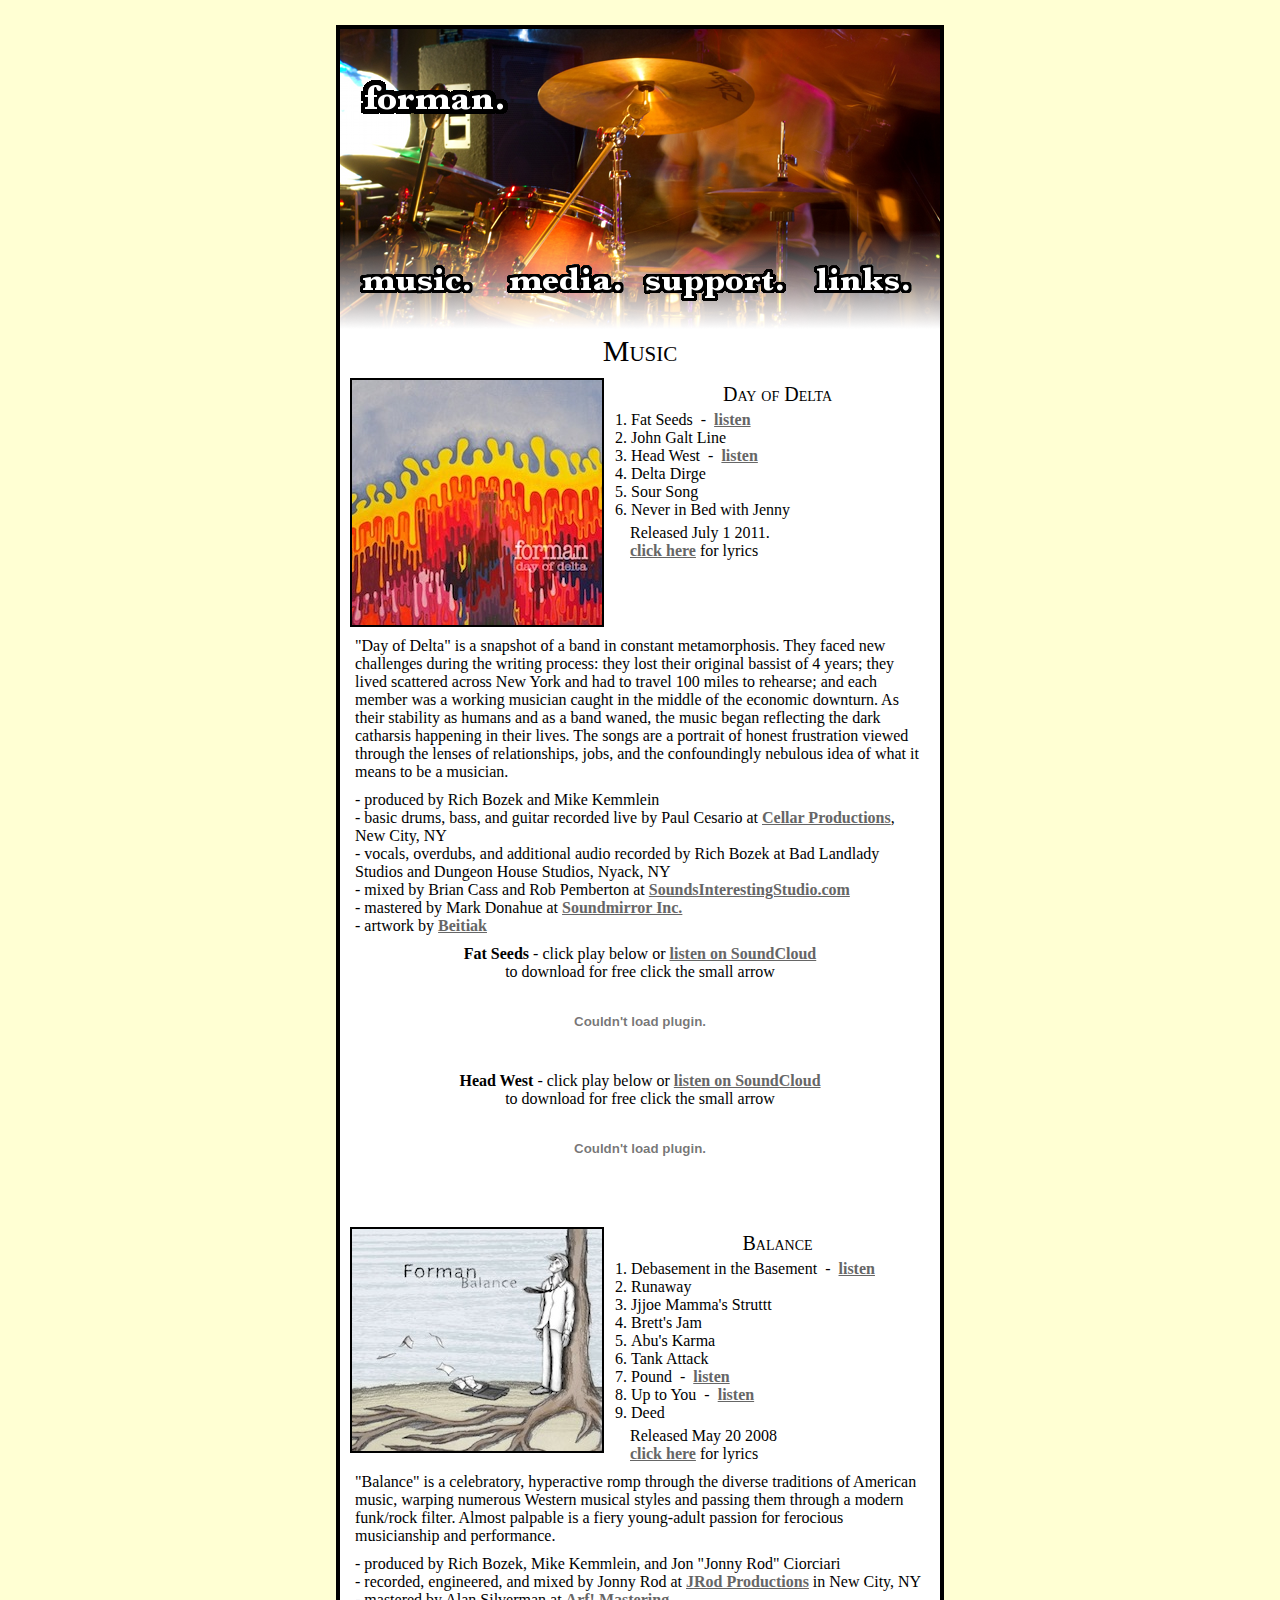
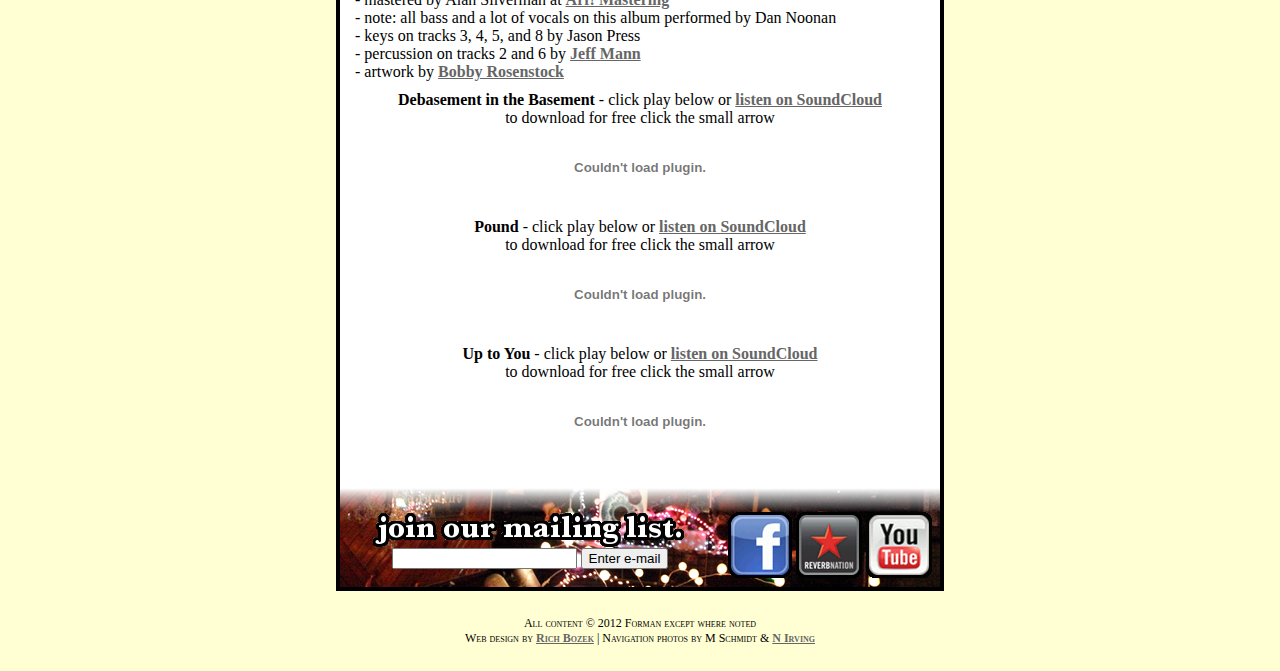
<file: music.html>
<!DOCTYPE HTML PUBLIC "-//W3C//DTD HTML 4.01 Transitional//EN"
   "http://www.w3.org/TR/html4/loose.dtd">

<html>
<head>


<meta http-equiv="X-UA-Compatible" content="IE=edge">
<meta http-equiv="Content-Type" content="text/html; charset=UTF-8">

<title>
forman.
</title>

<link href="master_forman.css" rel="stylesheet" type="text/css">

</head>
<body>
<div class="nav_container" style="background: #FFF url(images/nav/nav_rich.png) scroll no-repeat center top;">


<!--beginning of logo container -->
<div id="forman_logo_container" span style="text-align: left;">
<!-- kept SPAN style so I could easily position differently for each page without referencing the style sheet -->
<span style="position: relative; top: 50px; left:20px">
<div id="forman_logo">
<a href="index.html"><img id="forman_logo" src="images/nav/forman_logo.gif"></a>
</div>
</span>
</div> <!-- end of logo container -->


<div id="nav_menu">

<ul id="nav_menu">
<li><a href="music.html"><img src="images/nav/music.gif"></a></li>
<li><a href="media.html"><img src="images/nav/media.gif"></a></li>
<li><a href="support.html"><img src="images/nav/support.gif"></a></li>
<li><a href="links.html"><img src="images/nav/links.gif"></a></li>
</ul>

</div> <!--end of nav_menu-->

</div> <!--end of entire nav container-->


<div class="main_container">

<h1>Music</h1>


<div class="music_tracklist">
<a name="day_of_delta"><!--for link from merch page--></a><h2>Day of Delta</h2>
<ol>
<li>Fat Seeds&nbsp;&nbsp;-&nbsp;&nbsp;<a href="#listen_fat_seeds">listen</a></li>
<li>John Galt Line</li>
<li>Head West&nbsp;&nbsp;-&nbsp;&nbsp;<a href="#listen_head_west">listen</a></li>
<li>Delta Dirge</li>
<li>Sour Song</li>
<li>Never in Bed with Jenny</li>
</ol>
<p class="normal">
Released July 1 2011.</br>
<a href="lyrics_day_of_delta.html">click here</a> for lyrics
</p>
</div>


<img class="normal" src="images/misc/day_of_delta_cover_small.jpg">

<p class="normal" style="clear:both">
"Day of Delta" is a snapshot of a band in constant metamorphosis. They faced new challenges during the writing process: they lost their original bassist of 4 years; they lived scattered across New York and had to travel 100 miles to rehearse; and each member was a working musician caught in the middle of the economic downturn. As their stability as humans and as a band waned, the music began reflecting the dark catharsis happening in their lives. The songs are a portrait of honest frustration viewed through the lenses of relationships, jobs, and the confoundingly nebulous idea of what it means to be a musician. 
</p>
<p class="normal">
- produced by Rich Bozek and Mike Kemmlein</br>
- basic drums, bass, and guitar recorded live by Paul Cesario at <a href="http://www.facebook.com/pages/Cellar-Productions/113209258762345" target="_blank">Cellar Productions</a>, New City, NY</br>
- vocals, overdubs, and additional audio recorded by Rich Bozek at Bad Landlady Studios and Dungeon House Studios, Nyack, NY</br>
- mixed by Brian Cass and Rob Pemberton at <a href="http://soundsinterestingstudio.com" target="_blank">SoundsInterestingStudio.com</a></br>
- mastered by Mark Donahue at <a href="http://www.soundmirror.com" target="_blank">Soundmirror Inc.</a></br>
- artwork by <a href="http://www.beitiak.com" target="_blank">Beitiak</a>
</p>

<p class="normal" style="text-align:center;">
<a name="listen_fat_seeds"><span style="font-weight: bold;">Fat Seeds</span></a> - click play below or <a href="http://soundcloud.com/richbozek/01-fat-seeds" target="_blank">listen on SoundCloud</a></br>
to download for free click the small arrow</br>
<object height="81" width="525"> <param name="movie" value="https://player.soundcloud.com/player.swf?url=http%3A%2F%2Fapi.soundcloud.com%2Ftracks%2F57501583&amp;show_comments=true&amp;auto_play=false&amp;color=ff7700"></param> <param name="allowscriptaccess" value="always"></param> <embed allowscriptaccess="always" height="81" src="https://player.soundcloud.com/player.swf?url=http%3A%2F%2Fapi.soundcloud.com%2Ftracks%2F57501583&amp;show_comments=true&amp;auto_play=false&amp;color=ff7700" type="application/x-shockwave-flash" width="525"></embed> </object>
</P>


<p class="normal" style="text-align:center;">
<a name="listen_head_west"><span style="font-weight: bold;">Head West</span></a> - click play below or <a href="http://soundcloud.com/richbozek/03-head-west" target="_blank">listen on SoundCloud</a></br>
to download for free click the small arrow</br>
<object height="81" width="525"> <param name="movie" value="https://player.soundcloud.com/player.swf?url=http%3A%2F%2Fapi.soundcloud.com%2Ftracks%2F57501584&amp;show_comments=true&amp;auto_play=false&amp;color=ff7700"></param> <param name="allowscriptaccess" value="always"></param> <embed allowscriptaccess="always" height="81" src="https://player.soundcloud.com/player.swf?url=http%3A%2F%2Fapi.soundcloud.com%2Ftracks%2F57501584&amp;show_comments=true&amp;auto_play=false&amp;color=ff7700" type="application/x-shockwave-flash" width="525"></embed> </object>
</p>

<p style="padding-top:10px;">&nbsp;</p>


<div class="music_tracklist">
<a name="balance"><!--for link from merch page--></a><h2>Balance</h2>
<ol>
<li>Debasement in the Basement&nbsp;&nbsp;-&nbsp;&nbsp;<a href="#listen_debasement">listen</a></li>
<li>Runaway</li>
<li>Jjjoe Mamma's Struttt</li>
<li>Brett's Jam</li>
<li>Abu's Karma</li>
<li>Tank Attack</li>
<li>Pound&nbsp;&nbsp;-&nbsp;&nbsp;<a href="#listen_pound">listen</a></li>
<li>Up to You&nbsp;&nbsp;-&nbsp;&nbsp;<a href="#listen_up_to_you">listen</a></li>
<li>Deed</li>
</ol>

<p class="normal">
Released May 20 2008</br>
<a href="lyrics_balance.html">click here</a> for lyrics
</p>
</div>

<img class="normal" src="images/misc/balance_cover_small.jpg">

<p class="normal" style="clear:both;">
"Balance" is a celebratory, hyperactive romp through the diverse traditions of American music, warping numerous Western musical styles and passing them through a modern funk/rock filter. Almost palpable is a fiery young-adult passion for ferocious musicianship and performance.
</p>
<p class="normal">

- produced by Rich Bozek, Mike Kemmlein, and Jon "Jonny Rod" Ciorciari</br>
- recorded, engineered, and mixed by Jonny Rod at <a href="http://www.jrodproductions.com" target="_blank">JRod Productions</a> in New City, NY</br>
- mastered by Alan Silverman at <a href="http://www.arfmastering.com" target="_blank">Arf! Mastering</a></br>
- note: all bass and a lot of vocals on this album performed by Dan Noonan</br>
- keys on tracks 3, 4, 5, and 8 by Jason Press</br>
- percussion on tracks 2 and 6 by <a href="http://jeffmanndrums.com" target="_blank">Jeff Mann</a></br>
- artwork by <a href="http://www.facebook.com/justajardesignpress" target="_blank">Bobby Rosenstock</a>
</p>

<p class="normal" style="text-align:center;">
<a name="listen_debasement"><span style="font-weight:bold;">Debasement in the Basement</span></a> - click play below or <a href="http://soundcloud.com/richbozek/01-debasement-in-the-basement" target="_blank">listen on SoundCloud</a></br>
to download for free click the small arrow</br>
<object height="81" width="525"> <param name="movie" value="https://player.soundcloud.com/player.swf?url=http%3A%2F%2Fapi.soundcloud.com%2Ftracks%2F57501585&amp;show_comments=true&amp;auto_play=false&amp;color=ff7700"></param> <param name="allowscriptaccess" value="always"></param> <embed allowscriptaccess="always" height="81" src="https://player.soundcloud.com/player.swf?url=http%3A%2F%2Fapi.soundcloud.com%2Ftracks%2F57501585&amp;show_comments=true&amp;auto_play=false&amp;color=ff7700" type="application/x-shockwave-flash" width="525"></embed> </object>
</P>


<p class="normal" style="text-align:center;">
<a name="listen_pound"><span style="font-weight:bold;">Pound</span></a> - click play below or <a href="http://soundcloud.com/richbozek/07-pound" target="_blank">listen on SoundCloud</a></br>
to download for free click the small arrow</br>
<object height="81" width="525"> <param name="movie" value="https://player.soundcloud.com/player.swf?url=http%3A%2F%2Fapi.soundcloud.com%2Ftracks%2F63468560&amp;show_comments=true&amp;auto_play=false&amp;color=ff7700"></param> <param name="allowscriptaccess" value="always"></param> <embed allowscriptaccess="always" height="81" src="https://player.soundcloud.com/player.swf?url=http%3A%2F%2Fapi.soundcloud.com%2Ftracks%2F63468560&amp;show_comments=true&amp;auto_play=false&amp;color=ff7700" type="application/x-shockwave-flash" width="525"></embed> </object>
</P>


<p class="normal" style="text-align:center;">
<a name="listen_up_to_you"><span style="font-weight:bold;">Up to You</span></a> - click play below or <a href="http://soundcloud.com/richbozek/08-up-to-you" target="_blank">listen on SoundCloud</a></br>
to download for free click the small arrow</br>
<object height="81" width="525"> <param name="movie" value="https://player.soundcloud.com/player.swf?url=http%3A%2F%2Fapi.soundcloud.com%2Ftracks%2F63468561&amp;show_comments=true&amp;auto_play=false&amp;color=ff7700"></param> <param name="allowscriptaccess" value="always"></param> <embed allowscriptaccess="always" height="81" src="https://player.soundcloud.com/player.swf?url=http%3A%2F%2Fapi.soundcloud.com%2Ftracks%2F63468561&amp;show_comments=true&amp;auto_play=false&amp;color=ff7700" type="application/x-shockwave-flash" width="525"></embed> </object> 
</P>



<p class="clear"></p></div> <!-- end of main container (including fix for clearing any remaining floated images -->


<div class="bottom_container">


<div id="social_media_container">
<a href="http://www.facebook.com/formanband" target="_blank"><img src="images/bottom/social_media_facebook.gif" id="social_media"></a>&nbsp;<a href="http://www.reverbnation.com/formanband" target="_blank"><img src="images/bottom/social_media_reverbnation.gif" id="social_media"></a>&nbsp;<a href="https://www.youtube.com/playlist?list=PLADWqx09z-7-wLGoBsWVsFCcsOo6tYnxb" target="_blank"><img src="images/bottom/social_media_youtube.gif" id="social_media"></a>  
</div> <!-- end of social media container -->


<div id="mailing_list_container">
<div id="mailing_list">
<img src="images/bottom/mailing_list.gif" id="mailing_list">
</div>

<form action='mailing_list.php' method='POST' style="margin:0px; padding:0px;">
<label for='email'><span style="font-family: Verdana;"><span style="font-size: 18px;"><!-- this is normally where text/image would go--></span></span> </label><input type='text' name='email'> 
<input type='submit' name='submit' value='Enter e-mail'>
</div> <!-- end of mailing list container -->


<span style="clear: all;">&nbsp;</span> 

</div> <!-- end of bottom container -->

<div class="copyright_container">
All content &copy; 2012 Forman except where noted</br>Web design by <a href="http://www.richbozek.com" target="_blank">Rich Bozek</a> | Navigation photos by M Schmidt & <a href="http://www.nickirving.com/" target="_blank">N Irving</a></br>

</div>

</body>
</html>
</file>
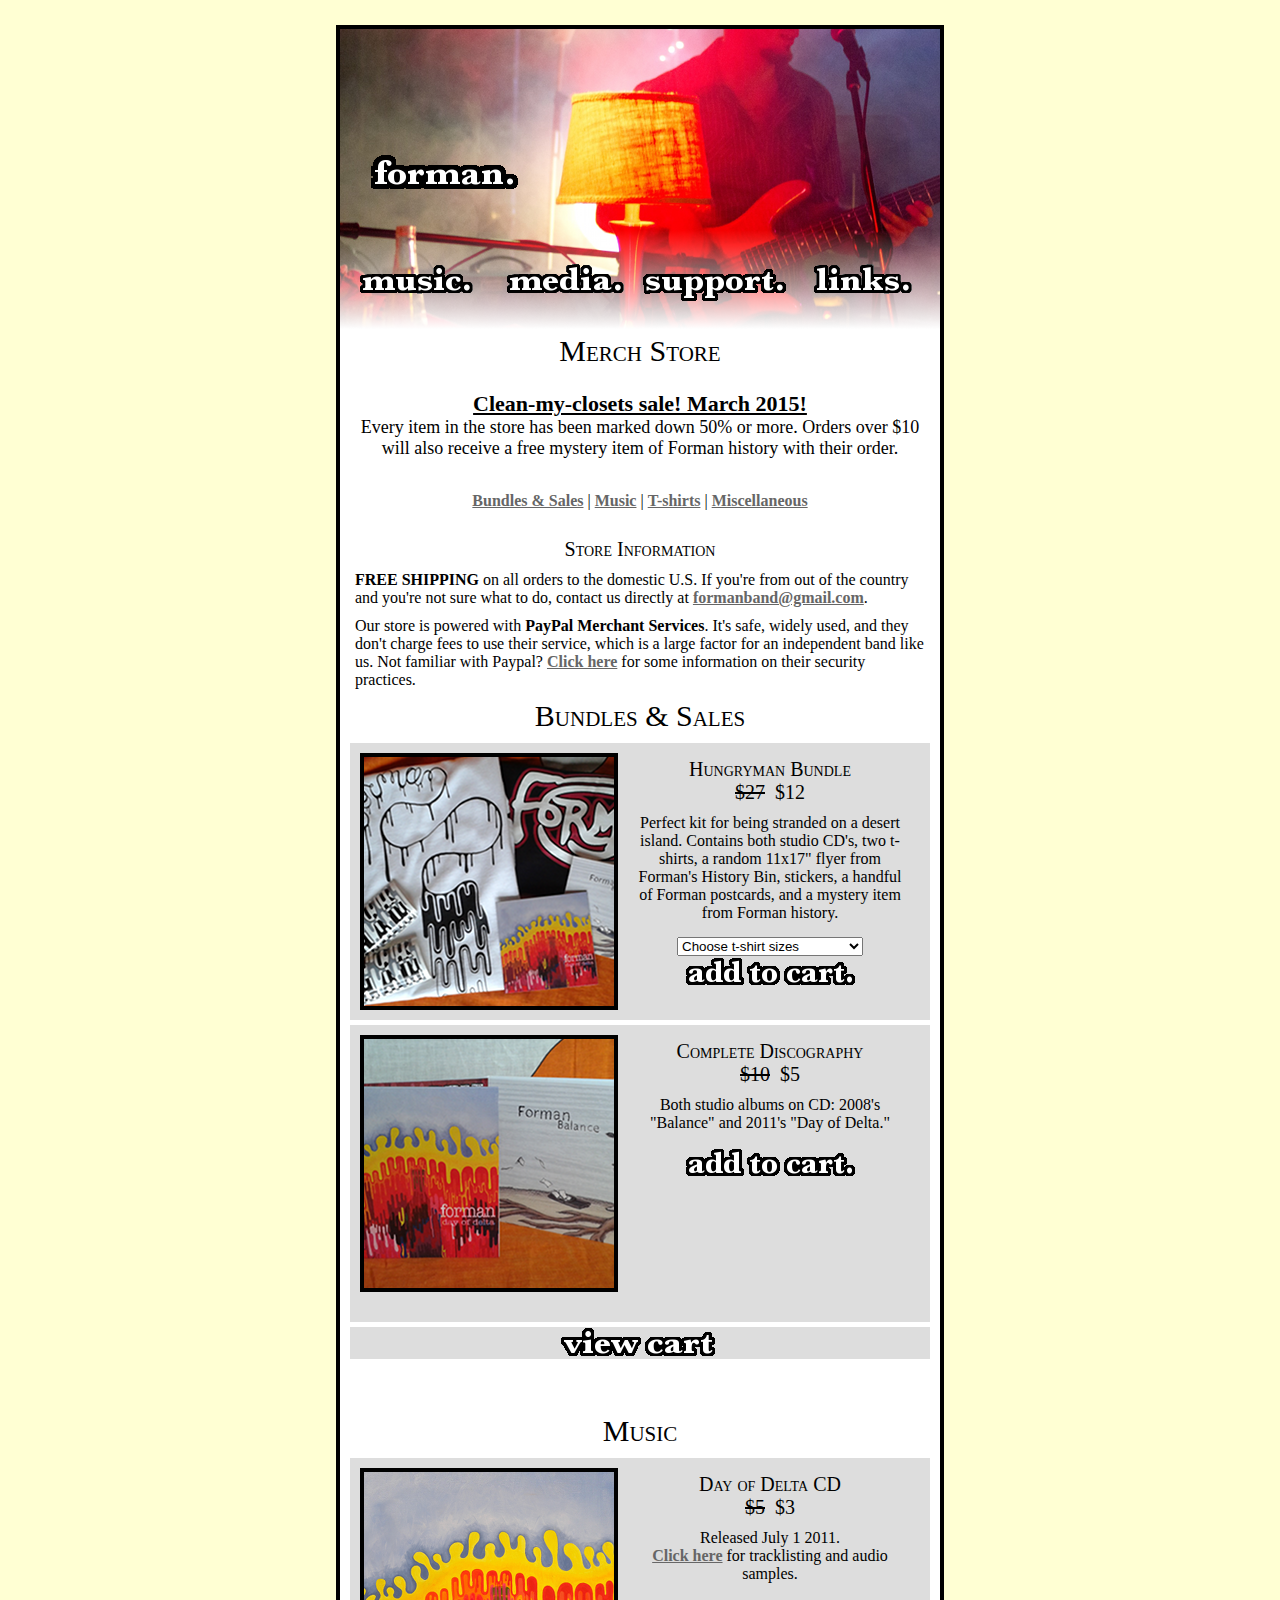
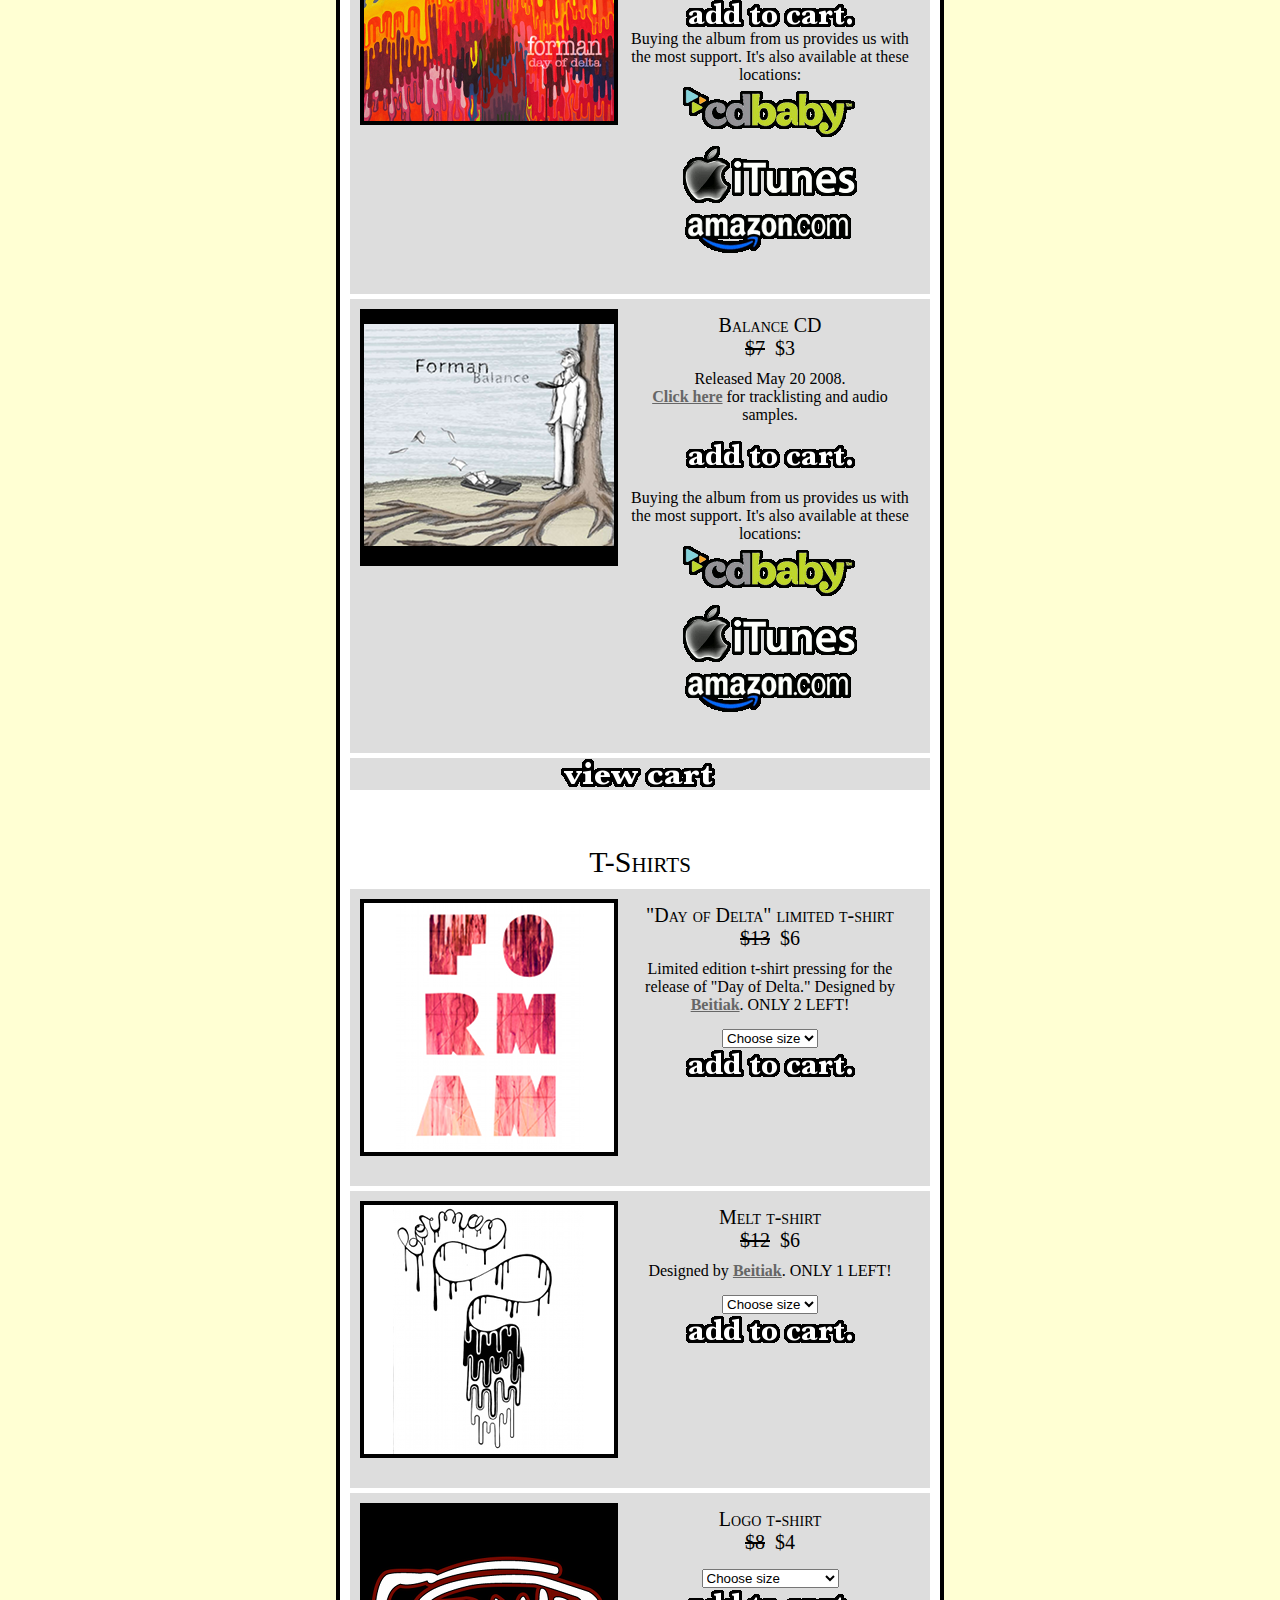
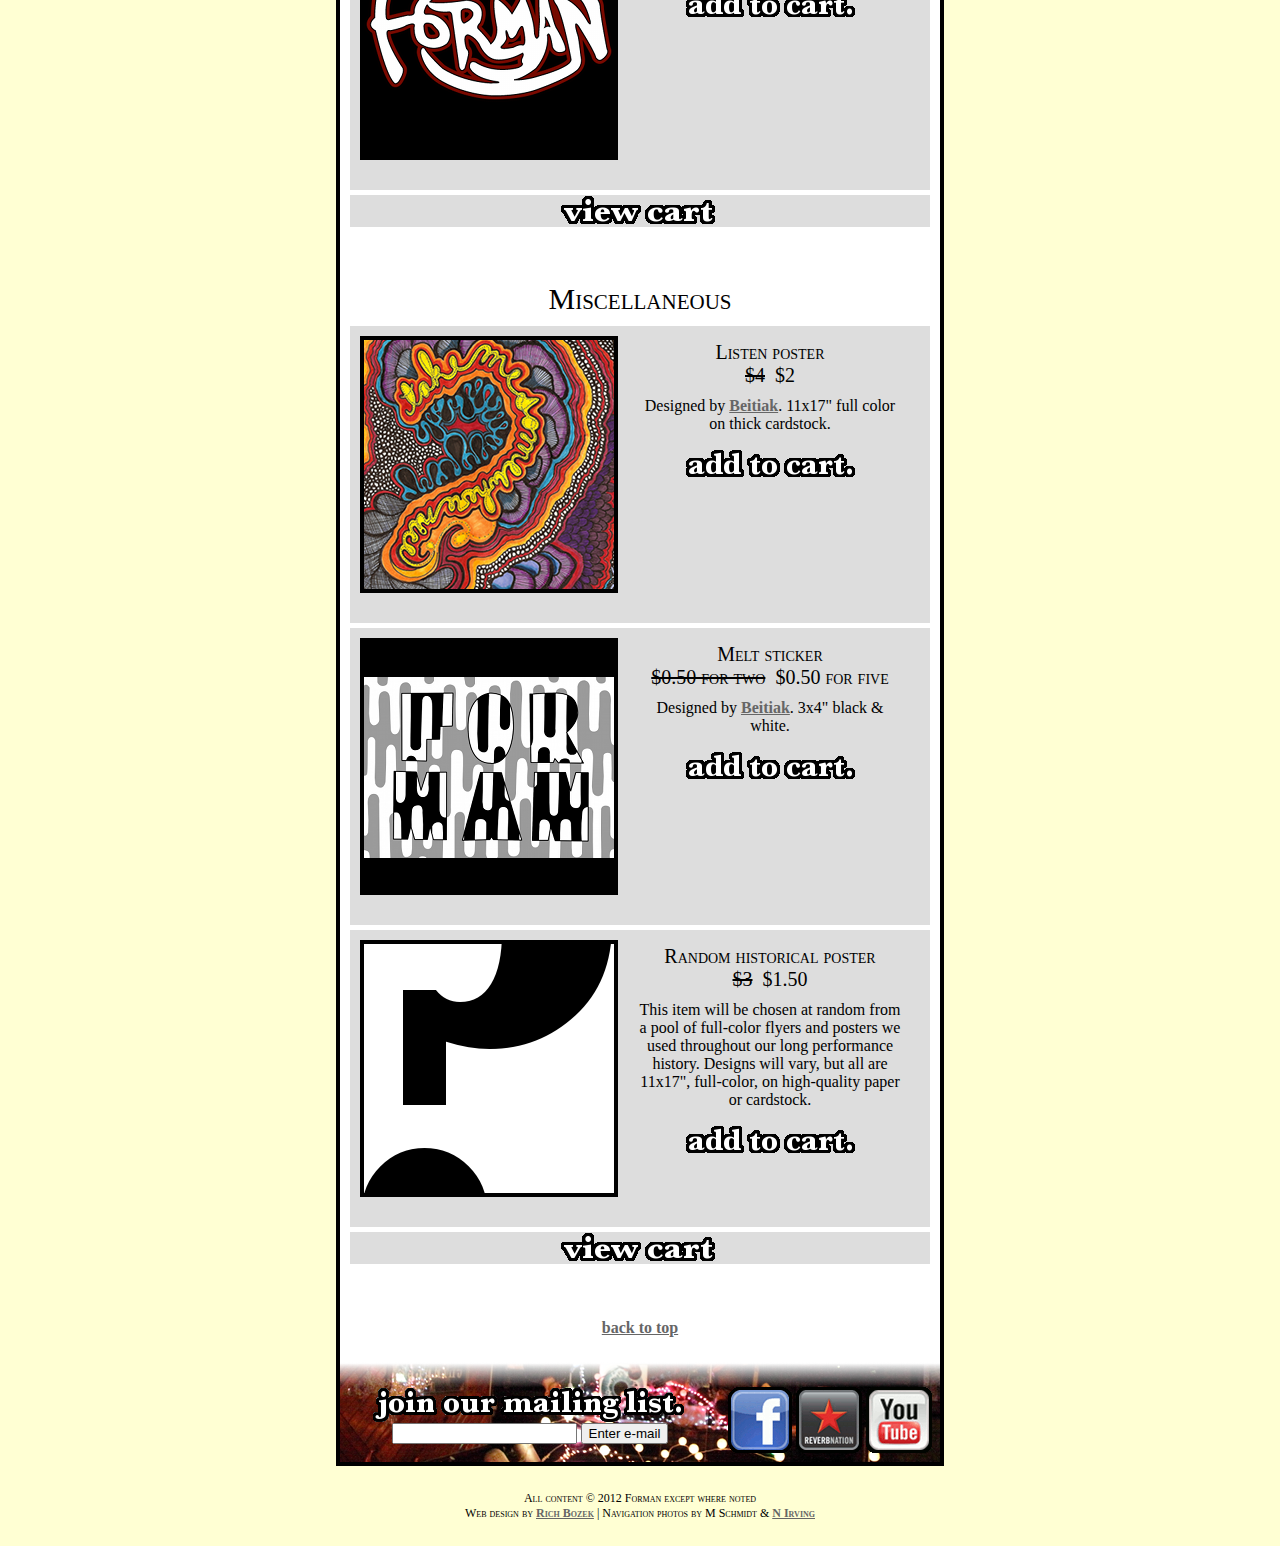
<file: support.html>
<!DOCTYPE HTML PUBLIC "-//W3C//DTD HTML 4.01 Transitional//EN"
   "http://www.w3.org/TR/html4/loose.dtd">

<html>
<head>

<meta http-equiv="X-UA-Compatible" content="IE=edge">
<meta http-equiv="Content-Type" content="text/html; charset=UTF-8">

<title>
forman.
</title>

<link href="master_forman.css" rel="stylesheet" type="text/css">


<script src="images/lightbox/js/jquery-1.7.2.min.js"></script>
<script src="images/lightbox/js/lightbox.js"></script>
<link href="images/lightbox/lightbox.css" rel="stylesheet"/>

</head>
<body>
<div class="nav_container" style="background: #FFF url(images/nav/nav_dan.png) scroll no-repeat center top;">


<!--beginning of logo container -->
<div id="forman_logo_container" span style="text-align: left;">
<!-- kept SPAN style so I could easily position differently for each page without referencing the style sheet -->
<span style="position: relative; top: 125px; left:30px">
<div id="forman_logo">
<a href="index.html"><img id="forman_logo" src="images/nav/forman_logo.gif"></a></div>
</span>
</div> <!-- end of logo container -->


<div id="nav_menu">

<ul id="nav_menu">
<li><a href="music.html"><img src="images/nav/music.gif"></a></li>
<li><a href="media.html"><img src="images/nav/media.gif"></a></li>
<li><a href="support.html"><img src="images/nav/support.gif"></a></li>
<li><a href="links.html"><img src="images/nav/links.gif"></a></li>
</ul>

</div> <!--end of nav_menu-->

</div> <!--end of entire nav container-->






<div class="main_container">

<a name="top"></a><h1>Merch Store</h1>


</br>

<p style="font-size: 22px; text-align:center; padding: 0px 5px 0px 5px; text-decoration: underline; font-weight: bold;">Clean-my-closets sale! March 2015!</p>
<p style="font-size: 18px; text-align:center; padding: 0px 20px 10px 20px;">Every item in the store has been marked down 50% or more. Orders over $10 will also receive a free mystery item of Forman history with their order.</p>
</br>

<!--
<p style="font-size: 16px; text-align:center; padding: 5px 50px 5px 50px;">Every purchase goes to web hosting costs, recouping years of operating costs, and helping us continue with new musical endeavors. All support is greatly appreciated.</p>
-->

<p class="centered">
<a href="#bundles">Bundles & Sales</a> | <a href="#music">Music</a> | <a href="#tshirts">T-shirts</a> | <a href="#misc">Miscellaneous</a>
</p>
</br>

<h2>Store Information</h2>
<p class="normal">
<span style="font-weight:bold;">FREE SHIPPING</span> on all orders to the domestic U.S. If you're from out of the country and you're not sure what to do, contact us directly at <a href="mailto:formanband@gmail.com">formanband@gmail.com</a>.
</p>
<p class="normal">
Our store is powered with <span style="font-weight:bold;">PayPal Merchant Services</span>. It's safe, widely used, and they don't charge fees to use their service, which is a large factor for an independent band like us. Not familiar with Paypal? <a href="https://www.paypal.com/cgi-bin/webscr?cmd=xpt/Marketing/general/PayPalStaySafe-outside" target="_blank">Click here</a> for some information on their security practices. 
</p>

<a name="bundles"></a><h1>Bundles & Sales</h1>





<div class="merch_item">
<div class="merch_text_container">
<h2 class="merch_item">Hungryman Bundle</br><span style="text-decoration:line-through;">$27</span>&nbsp;&nbsp;$12</h2>
<p class="centered">Perfect kit for being stranded on a desert island. Contains both studio CD's, two t-shirts, a random 11x17" flyer from Forman's History Bin, stickers, a handful of Forman postcards, and a mystery item from Forman history.</p>
<p class="centered">



<form target="paypal" action="https://www.paypal.com/cgi-bin/webscr" method="post">
<input type="hidden" name="cmd" value="_s-xclick">
<input type="hidden" name="hosted_button_id" value="XHV3784LWSHDL">
<input type="hidden" name="on0" value="Choose t-shirt sizes"><select name="os0">
	<option value="Choose t-shirt sizes">Choose t-shirt sizes </option>
	<option value="melt XL & logo S">melt XL & logo S </option>
	<option value="melt XL & logo Girl/Youth M">melt XL & logo Girl/Youth M </option>
	<option value="melt XL & logo Girl/Youth S">melt XL & logo Girl/Youth S </option>
</select>
<!-- replaced code --><div class="merch_button_container"><input class="merch_button" type="image" src="images/merch/add_to_cart.gif" border="0" name="submit" alt="Click to add to cart"></div><!-- replaced code --></form></p>
</div>




<div class="merch_image_container"><a href="images/merch/bundle_big_full.png" rel="lightbox" title="Big bundle"><img class="merch_item" src="images/merch/bundle_big_thumb.png"></a></div>

</div> 














<div class="merch_item">

<div class="merch_text_container">
<h2 class="merch_item">Complete Discography</br><span style="text-decoration:line-through;">$10</span>&nbsp;&nbsp;$5</h2>
<p class="centered">Both studio albums on CD: 2008's "Balance" and 2011's "Day of Delta."</p>
<p class="centered">


<form target="paypal" action="https://www.paypal.com/cgi-bin/webscr" method="post" style="text-align:center;"> <!-- I added text-align -->
<input type="hidden" name="cmd" value="_s-xclick">
<input type="hidden" name="hosted_button_id" value="EMESY26PCEJE6">
<!-- replaced code --><div class="merch_button_container"><input class="merch_button" type="image" src="images/merch/add_to_cart.gif" border="0" name="submit" alt="Click to add to cart"></div><!-- replaced code -->
</form>
</p>
</div> <!-- end of text container -->

<div class="merch_image_container"><a href="images/merch/bundle_cds_full.png" rel="lightbox" title="Double-disc bundle"><img class="merch_item" src="images/merch/bundle_cds_thumb.png"></a></div>

<p class="clear"></p></div> 





<form target="paypal" action="https://www.paypal.com/cgi-bin/webscr" method="post" style="text-align:center;">
<input type="hidden" name="cmd" value="_s-xclick">
<input type="hidden" name="encrypted" value="-----BEGIN [base64]/TWA2PnGRygMG8lvH4EG4PKf/Mbeba2uJrMhbNuoeROk7xVC8+wnEubOqXdQ+dZUHe32ndvEBpQXaNj0N/xD6mjl3sbZV4pHDF04GecbuJzN8ZlkEdt+WDELMAkGBSsOAwIaBQAwWwYJKoZIhvcNAQcBMBQGCCqGSIb3DQMHBAg7Pm8gS2VeM4A4URnrQf/7Oz+gPLQuzGqPSqX5X1H5IkFAPmahAogEaJW/[base64]/hJl66/RGqrj5rFb08sAABNTzDTiqqNpJeBsYs/[base64]/MA0GCSqGSIb3DQEBBQUAA4GBAIFfOlaagFrl71+jq6OKidbWFSE+Q4FqROvdgIONth+8kSK//Y/4ihuE4Ymvzn5ceE3S/[base64] PKCS7-----
">
<!-- replaced code --><div class="merch_button_container" id="cart_bottom_spacing"><input class="merch_button" type="image" src="images/merch/view_cart.gif" border="0" name="submit" alt="Click to add to cart"></div><!-- replaced code -->
</form>




<a name="music"></a><h1>Music</h1>


<div class="merch_item">
<div class="merch_text_container">
<h2 class="merch_item">Day of Delta CD</br><span style="text-decoration:line-through;">$5</span>&nbsp;&nbsp;$3</h2>
<p class="centered">Released July 1 2011.</br>
<a href="music.html#day_of_delta">Click here</a> for tracklisting and audio samples.</p>
<p class="centered">

<form target="paypal" action="https://www.paypal.com/cgi-bin/webscr" method="post" style="text-align:center;"> <!-- I added text-align -->
<input type="hidden" name="cmd" value="_s-xclick">
<input type="hidden" name="hosted_button_id" value="QDKY62TQCLNWU">
<!-- replaced code --><div class="merch_button_container"><input class="merch_button" type="image" src="images/merch/add_to_cart.gif" border="0" name="submit" alt="Click to add to cart"></div><!-- replaced code -->
</form>


Buying the album from us provides us with the most support. It's also available at these locations:</br>
<div class="album_other_button_container"><a href="http://www.cdbaby.com/cd/forman2" target="_blank"><img class="album_other_button" src="images/merch/album_other_cdbaby.gif"></a></div>
<div class="album_other_button_container"><a href="https://itunes.apple.com/us/album/day-of-delta-ep/id450859495" target="_blank"><img class="album_other_button" src="images/merch/album_other_itunes.gif"></a></div>
<div class="album_other_button_container"><a href="http://www.amazon.com/s?url=search-alias%3Daps&field-keywords=forman+day+of+delta" target="_blank"><img class="album_other_button" src="images/merch/album_other_amazon.gif"></a></div>
</p>
</div> <!-- end of text container -->

<div class="merch_image_container"><a href="images/merch/cd_delta_full.png" rel="lightbox" title="Day of Delta CD"><img class="merch_item" src="images/merch/cd_delta_thumb.png"></a></div>

<p class="clear"></p></div>




<div class="merch_item">

<div class="merch_text_container">
<h2 class="merch_item">Balance CD</br><span style="text-decoration:line-through;">$7</span>&nbsp;&nbsp;$3</h2>
<p class="centered">Released May 20 2008.</br>
<a href="music.html#balance">Click here</a> for tracklisting and audio samples.</p>
<p class="centered">



<form target="paypal" action="https://www.paypal.com/cgi-bin/webscr" method="post" style="text-align:center;"> <!-- I added text-align -->
<input type="hidden" name="cmd" value="_s-xclick">
<input type="hidden" name="hosted_button_id" value="4RZ3D8C3VKD8U">
<!-- replaced code --><div class="merch_button_container"><input class="merch_button" type="image" src="images/merch/add_to_cart.gif" border="0" name="submit" alt="Click to add to cart"></div><!-- replaced code -->
</form>

</br>
Buying the album from us provides us with the most support. It's also available at these locations:</br>
<div class="album_other_button_container"><a href="http://www.cdbaby.com/cd/forman" target="_blank"><img class="album_other_button" src="images/merch/album_other_cdbaby.gif"></a></div>
<div class="album_other_button_container"><a href="https://itunes.apple.com/us/album/balance/id281862675" target="_blank"><img class="album_other_button" src="images/merch/album_other_itunes.gif"></a></div>
<div class="album_other_button_container"><a href="http://www.amazon.com/s?url=search-alias%3Daps&field-keywords=forman+balance" target="_blank"><img class="album_other_button" src="images/merch/album_other_amazon.gif"></a></div>
</p>
</div> <!-- end of text container -->

<div class="merch_image_container"><a href="images/merch/cd_balance_full.png" rel="lightbox" title="Balance CD"><img class="merch_item" src="images/merch/cd_balance_thumb.png"></a></div>

<p class="clear"></p></div>




<form target="paypal" action="https://www.paypal.com/cgi-bin/webscr" method="post" style="text-align:center;"> <!-- I added text-align -->
<input type="hidden" name="cmd" value="_s-xclick">
<input type="hidden" name="encrypted" value="-----BEGIN [base64]/TWA2PnGRygMG8lvH4EG4PKf/Mbeba2uJrMhbNuoeROk7xVC8+wnEubOqXdQ+dZUHe32ndvEBpQXaNj0N/xD6mjl3sbZV4pHDF04GecbuJzN8ZlkEdt+WDELMAkGBSsOAwIaBQAwWwYJKoZIhvcNAQcBMBQGCCqGSIb3DQMHBAg7Pm8gS2VeM4A4URnrQf/7Oz+gPLQuzGqPSqX5X1H5IkFAPmahAogEaJW/[base64]/hJl66/RGqrj5rFb08sAABNTzDTiqqNpJeBsYs/[base64]/MA0GCSqGSIb3DQEBBQUAA4GBAIFfOlaagFrl71+jq6OKidbWFSE+Q4FqROvdgIONth+8kSK//Y/4ihuE4Ymvzn5ceE3S/[base64] PKCS7-----
">
<!-- replaced code --><div class="merch_button_container" id="cart_bottom_spacing"><input class="merch_button" type="image" src="images/merch/view_cart.gif" border="0" name="submit" alt="Click to add to cart"></div><!-- replaced code -->
</form>




<a name="tshirts"></a><h1>T-Shirts</h1>


<div class="merch_item">

<div class="merch_text_container">
<h2 class="merch_item">"Day of Delta" limited t-shirt</br><span style="text-decoration:line-through;">$13</span>&nbsp;&nbsp;$6</h2>
<p class="centered">Limited edition t-shirt pressing for the release of "Day of Delta." Designed by <a href="http://www.beitiak.com" target="_blank">Beitiak</a>. ONLY 2 LEFT!</p>
<p class="centered">





<form target="paypal" action="https://www.paypal.com/cgi-bin/webscr" method="post" style="text-align:center;"> <!-- I added text-align -->
<input type="hidden" name="cmd" value="_s-xclick">
<input type="hidden" name="hosted_button_id" value="9J4WPM5YW59VJ">
<input type="hidden" name="on0" value="T-shirt size"><select name="os0">
	<option value="Choose size">Choose size </option>
	<option value="XL (1 left!)">XL (1 left!) </option>
	<option value="L (1 left!)">L (1 left!) </option>
</select> 
<!-- replaced code --><div class="merch_button_container"><input class="merch_button" type="image" src="images/merch/add_to_cart.gif" border="0" name="submit" alt="Click to add to cart"></div><!-- replaced code -->
</form>







</p>
</div> <!-- end of text container --> 

<div class="merch_image_container"><a href="images/merch/shirt_album_full.png" rel="lightbox" title="Delta t-shirt"><img class="merch_item" src="images/merch/shirt_album_thumb.png"></a></div>
<p class="clear"></p></div>



<div class="merch_item">

<div class="merch_text_container">
<h2 class="merch_item">Melt t-shirt</br><span style="text-decoration:line-through;">$12</span>&nbsp;&nbsp;$6</h2>
<p class="centered">Designed by <a href="http://www.beitiak.com" target="_blank">Beitiak</a>. ONLY 1 LEFT!</p>
<p class="centered">




<form target="paypal" action="https://www.paypal.com/cgi-bin/webscr" method="post">
<input type="hidden" name="cmd" value="_s-xclick">
<input type="hidden" name="hosted_button_id" value="P47GSRN2SQ6ZY">
<input type="hidden" name="on0" value="T-shirt size"><select name="os0">
	<option value="Choose size">Choose size </option>
	<option value="XL (1 left!)">XL (1 left!) </option>
</select>
<!-- replaced code --><div class="merch_button_container"><input class="merch_button" type="image" src="images/merch/add_to_cart.gif" border="0" name="submit" alt="Click to add to cart"></div><!-- replaced code -->
</form>






</p>
</div> <!-- end of text container --> 

<div class="merch_image_container"><a href="images/merch/shirt_melt_full.png" rel="lightbox" title="Melt t-shirt"><img class="merch_item" src="images/merch/shirt_melt_thumb.png"></a></div>
<p class="clear"></p></div>



<div class="merch_item">

<div class="merch_text_container">
<h2 class="merch_item">Logo t-shirt</br><span style="text-decoration:line-through;">$8</span>&nbsp;&nbsp;$4</h2>
<p class="centered">

<form target="paypal" action="https://www.paypal.com/cgi-bin/webscr" method="post" style="text-align:center;"> <!-- I added text-align -->
<input type="hidden" name="cmd" value="_s-xclick">
<input type="hidden" name="hosted_button_id" value="Y5CCEJK8WHG62">
<input type="hidden" name="on0" value="T-shirt size"><select name="os0">
	<option value="Choose size">Choose size </option>
	<option value="S (1 left!)">S (1 left!) </option>
	<option value="Girl/Youth L (2 left!)">Girl/Youth L (2 left!) </option>
	<option value="Girl/Youth S">Girl/Youth S </option>
</select>
<!-- replaced code --><div class="merch_button_container"><input class="merch_button" type="image" src="images/merch/add_to_cart.gif" border="0" name="submit" alt="Click to add to cart"></div><!-- replaced code -->
</form>







</p>
</div> <!-- end of text container --> 

<div class="merch_image_container"><a href="images/merch/shirt_logo_full.png" rel="lightbox" title="Logo t-shirt"><img class="merch_item" src="images/merch/shirt_logo_thumb.png"></a></div>
<p class="clear"></p></div>

<form target="paypal" action="https://www.paypal.com/cgi-bin/webscr" method="post" style="text-align:center;"> <!-- I added text-align -->
<input type="hidden" name="cmd" value="_s-xclick">
<input type="hidden" name="encrypted" value="-----BEGIN [base64]/TWA2PnGRygMG8lvH4EG4PKf/Mbeba2uJrMhbNuoeROk7xVC8+wnEubOqXdQ+dZUHe32ndvEBpQXaNj0N/xD6mjl3sbZV4pHDF04GecbuJzN8ZlkEdt+WDELMAkGBSsOAwIaBQAwWwYJKoZIhvcNAQcBMBQGCCqGSIb3DQMHBAg7Pm8gS2VeM4A4URnrQf/7Oz+gPLQuzGqPSqX5X1H5IkFAPmahAogEaJW/[base64]/hJl66/RGqrj5rFb08sAABNTzDTiqqNpJeBsYs/[base64]/MA0GCSqGSIb3DQEBBQUAA4GBAIFfOlaagFrl71+jq6OKidbWFSE+Q4FqROvdgIONth+8kSK//Y/4ihuE4Ymvzn5ceE3S/[base64] PKCS7-----
">
<!-- replaced code --><div class="merch_button_container" id="cart_bottom_spacing"><input class="merch_button" type="image" src="images/merch/view_cart.gif" border="0" name="submit" alt="Click to add to cart"></div><!-- replaced code -->
</form>




<a name="misc"></a><h1>Miscellaneous</h1>

<div class="merch_item">

<div class="merch_text_container">
<h2 class="merch_item">Listen poster</br><span style="text-decoration:line-through;">$4</span>&nbsp;&nbsp;$2</h2>
<p class="centered">Designed by <a href="http://www.beitiak.com" target="_blank">Beitiak</a>. 11x17" full color on thick cardstock.</p>
<p class="centered">

<form target="paypal" action="https://www.paypal.com/cgi-bin/webscr" method="post" style="text-align:center;"> <!-- I added text-align -->
<input type="hidden" name="cmd" value="_s-xclick">
<input type="hidden" name="hosted_button_id" value="NE2RZRGK95BX8">
<!-- replaced code --><div class="merch_button_container"><input class="merch_button" type="image" src="images/merch/add_to_cart.gif" border="0" name="submit" alt="Click to add to cart"></div><!-- replaced code -->
</form>
</p>
</div> <!-- end of text container --> 

<div class="merch_image_container"><a href="images/merch/poster_listen_full.png" rel="lightbox" title="Listen poster"><img class="merch_item" src="images/merch/poster_listen_thumb.png"></a></div>
<p class="clear"></p></div>



<div class="merch_item">

<div class="merch_text_container">
<h2 class="merch_item">Melt sticker</br><span style="text-decoration:line-through;">$0.50 for two</span>&nbsp;&nbsp;$0.50 for five</h2>
<p class="centered">Designed by <a href="http://www.beitiak.com" target="_blank">Beitiak</a>. 3x4" black & white.</p>
<p class="centered">

<form target="paypal" action="https://www.paypal.com/cgi-bin/webscr" method="post" style="text-align:center;"> <!-- I added text-align -->
<input type="hidden" name="cmd" value="_s-xclick">
<input type="hidden" name="hosted_button_id" value="K5TWQ4V34EJ6J">
<!-- replaced code --><div class="merch_button_container"><input class="merch_button" type="image" src="images/merch/add_to_cart.gif" border="0" name="submit" alt="Click to add to cart"></div><!-- replaced code -->
</form>
</p>
</div> <!-- end of text container --> 

<div class="merch_image_container"><a href="images/merch/sticker_full.png" rel="lightbox" title="Melt sticker"><img class="merch_item" src="images/merch/sticker_thumb.png"></a></div>
<p class="clear"></p></div>

<div class="merch_item">
<div class="merch_text_container">
<h2 class="merch_item">Random historical poster</br><span style="text-decoration:line-through;">$3</span>&nbsp;&nbsp;$1.50</h2>
<p class="centered">This item will be chosen at random from a pool of full-color flyers and posters we used throughout our long performance history. Designs will vary, but all are 11x17", full-color, on high-quality paper or cardstock.</p>
<p class="centered">

<form target="paypal" action="https://www.paypal.com/cgi-bin/webscr" method="post" style="text-align:center;"> <!-- I added text-align -->
<input type="hidden" name="cmd" value="_s-xclick">
<input type="hidden" name="hosted_button_id" value="YGYQWTAV2TEYJ">
<!-- replaced code --><div class="merch_button_container"><input class="merch_button" type="image" src="images/merch/add_to_cart.gif" border="0" name="submit" alt="Click to add to cart"></div><!-- replaced code -->
</form>
</p>
</div> <!-- end of text container -->

<div class="merch_image_container"><a href="images/merch/poster_random_full.png" rel="lightbox" title="It's a random poster you fool. What were you expecting here?"><img class="merch_item" src="images/merch/poster_random_thumb.png"></a></div>
<p class="clear"></p></div>


<form target="paypal" action="https://www.paypal.com/cgi-bin/webscr" method="post" style="text-align:center;"> <!-- I added text-align -->
<input type="hidden" name="cmd" value="_s-xclick">
<input type="hidden" name="encrypted" value="-----BEGIN [base64]/TWA2PnGRygMG8lvH4EG4PKf/Mbeba2uJrMhbNuoeROk7xVC8+wnEubOqXdQ+dZUHe32ndvEBpQXaNj0N/xD6mjl3sbZV4pHDF04GecbuJzN8ZlkEdt+WDELMAkGBSsOAwIaBQAwWwYJKoZIhvcNAQcBMBQGCCqGSIb3DQMHBAg7Pm8gS2VeM4A4URnrQf/7Oz+gPLQuzGqPSqX5X1H5IkFAPmahAogEaJW/[base64]/hJl66/RGqrj5rFb08sAABNTzDTiqqNpJeBsYs/[base64]/MA0GCSqGSIb3DQEBBQUAA4GBAIFfOlaagFrl71+jq6OKidbWFSE+Q4FqROvdgIONth+8kSK//Y/4ihuE4Ymvzn5ceE3S/[base64] PKCS7-----
">
<!-- replaced code --><div class="merch_button_container" id="cart_bottom_spacing"><input class="merch_button" type="image" src="images/merch/view_cart.gif" border="0" name="submit" alt="Click to add to cart"></div><!-- replaced code -->
</form>

<p class="centered"><a href="#top">back to top</a></p>

<p class="clear"></p></div> <!-- end of main container (including fix for clearing any remaining floated images -->





<div class="bottom_container">


<div id="social_media_container">
<a href="http://www.facebook.com/formanband" target="_blank"><img src="images/bottom/social_media_facebook.gif" id="social_media"></a>&nbsp;<a href="http://www.reverbnation.com/formanband" target="_blank"><img src="images/bottom/social_media_reverbnation.gif" id="social_media"></a>&nbsp;<a href="https://www.youtube.com/playlist?list=PLADWqx09z-7-wLGoBsWVsFCcsOo6tYnxb" target="_blank"><img src="images/bottom/social_media_youtube.gif" id="social_media"></a>  
</div> <!-- end of social media container -->


<div id="mailing_list_container">
<div id="mailing_list">
<img src="images/bottom/mailing_list.gif" id="mailing_list">
</div>

<form action='mailing_list.php' method='POST' style="margin:0px; padding:0px;">
<label for='email'><span style="font-family: Verdana;"><span style="font-size: 18px;"><!-- this is normally where text/image would go--></span></span> </label><input type='text' name='email'> 
<input type='submit' name='submit' value='Enter e-mail'>
</div> <!-- end of mailing list container -->


<span style="clear: all;">&nbsp;</span> 

</div> <!-- end of bottom container -->

<div class="copyright_container">
All content &copy; 2012 Forman except where noted</br>Web design by <a href="http://www.richbozek.com" target="_blank">Rich Bozek</a> | Navigation photos by M Schmidt & <a href="http://www.nickirving.com/" target="_blank">N Irving</a></br>

</div>

</body>
</html>
</file>
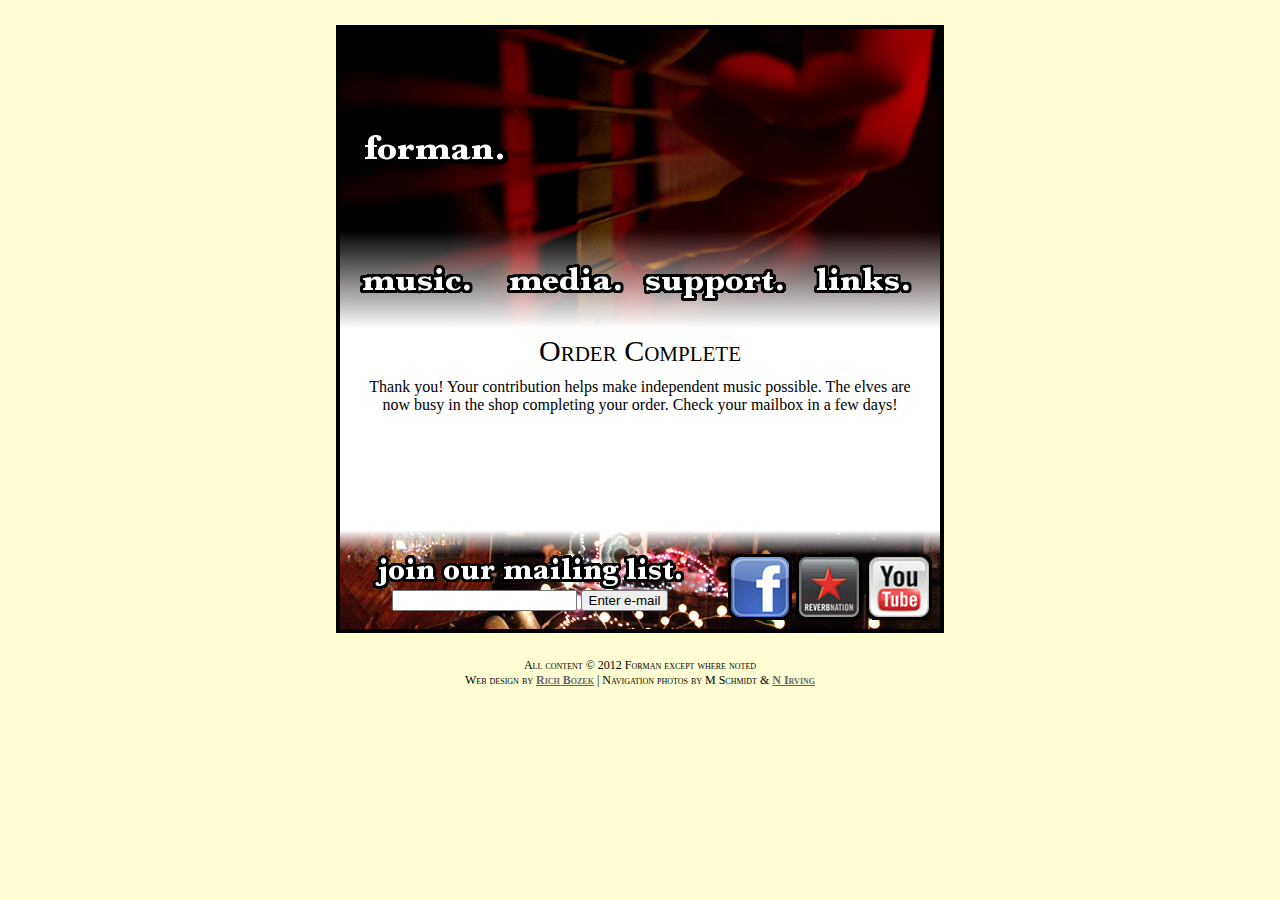
<file: support_order_success.html>
<!DOCTYPE HTML PUBLIC "-//W3C//DTD HTML 4.01 Transitional//EN"
   "http://www.w3.org/TR/html4/loose.dtd">

<html>
<head>

<meta http-equiv="X-UA-Compatible" content="IE=edge">
<meta http-equiv="Content-Type" content="text/html; charset=UTF-8">

<title>
forman.
</title>

<link href="master_forman.css" rel="stylesheet" type="text/css">

</head>
<body>
<div class="nav_container" style="background: #FFF url(images/nav/nav_dan_close.png) scroll no-repeat center top;">

<!--beginning of logo container -->
<div id="forman_logo_container" span style="text-align: left;">
<!-- kept SPAN style so I could easily position differently for each page without referencing the style sheet -->
<span style="position: relative; top: 100px; left:20px">
<div id="forman_logo">
<a href="index.html"><img id="forman_logo" src="images/nav/forman_logo.gif"></a>
</div>
</span>
</div> <!-- end of logo container -->


<div id="nav_menu">

<ul id="nav_menu">
<li><a href="music.html"><img src="images/nav/music.gif"></a></li>
<li><a href="media.html"><img src="images/nav/media.gif"></a></li>
<li><a href="support.html"><img src="images/nav/support.gif"></a></li>
<li><a href="links.html"><img src="images/nav/links.gif"></a></li>
</ul>

</div> <!--end of nav_menu-->

</div> <!--end of entire nav container-->






<div class="main_container">

<h1>Order Complete</h1>


<p class="centered">
Thank you! Your contribution helps make independent music possible. The elves are now busy in the shop completing your order. Check your mailbox in a few days!
</p>







<p class="clear"></p></div> <!-- end of main container (including fix for clearing any remaining floated images -->





<div class="bottom_container">


<div id="social_media_container">
<a href="http://www.facebook.com/formanband" target="_blank"><img src="images/bottom/social_media_facebook.gif" id="social_media"></a>&nbsp;<a href="http://www.reverbnation.com/formanband" target="_blank"><img src="images/bottom/social_media_reverbnation.gif" id="social_media"></a>&nbsp;<a href="https://www.youtube.com/playlist?list=PLADWqx09z-7-wLGoBsWVsFCcsOo6tYnxb" target="_blank"><img src="images/bottom/social_media_youtube.gif" id="social_media"></a>  
</div> <!-- end of social media container -->


<div id="mailing_list_container">
<div id="mailing_list">
<img src="images/bottom/mailing_list.gif" id="mailing_list">
</div>

<form action='mailing_list.php' method='POST' style="margin:0px; padding:0px;">
<label for='email'><span style="font-family: Verdana;"><span style="font-size: 18px;"><!-- this is normally where text/image would go--></span></span> </label><input type='text' name='email'> 
<input type='submit' name='submit' value='Enter e-mail'>
</div> <!-- end of mailing list container -->


<span style="clear: all;">&nbsp;</span> 

</div> <!-- end of bottom container -->

<div class="copyright_container">
All content &copy; 2012 Forman except where noted</br>Web design by <a href="http://www.richbozek.com" target="_blank">Rich Bozek</a> | Navigation photos by M Schmidt & <a href="http://www.nickirving.com/" target="_blank">N Irving</a></br>

</div>

</body>
</html>
</file>
<file: master_forman.css>
/* below is CSS reset - "zeroes out" all values to make consistent across all browsers */
html, body, h1, h2, h3, h4, h5, h6, p, ol, ul, li, pre, code, address, variable, form, fieldset, blockquote {
 padding: 0;
 margin: 0;
 font-size: 100%;
 font-weight: normal;
}
table { border-collapse: collapse; border-spacing: 0; }
td, th, caption { font-weight: normal; text-align: left; }
img, fieldset { border: 0; }
ol { padding-left: 1.4em; list-style:decimal; }
ul { padding-left: 1.4em; list-style:square; }
q:before, q:after { content:''; }
/* end of CSS reset */


body {
	font-family: Palatino Linotype, Book Antiqua, Palatino, serif;
	padding-top: 25px;
	padding-bottom: 25px;
	background-color: #FFFFD3;
	color: #000; 
	width: 100%; }
a {
	color: none;
	background: none;
	text-decoration: none; }

h1 { 
	color: #000;
	font-size: 30px;
	font-weight: none;
	text-align: center;
	text-decoration: none;
	font-variant: small-caps;
	padding: 5px; }
h2 { 
	color: #000;
	font-size: 20px;
	font-weight: none;
	text-align: center;
	text-decoration: none;
	font-variant: small-caps;
	padding: 5px; }
ol {
	list-style-position: inside;
	margin: 0px;
	padding: 0px;
	font-size: 16px;
	font-weight: none;
	text-align: left;
	font-variant: none;}
ol li { padding: 0px; 
	text-indent: 0px; }

p.normal {
	font-size: 16px;
	font-weight: none;
	text-align: left;
	font-variant: none;
	margin: 0;
	padding: 5px 15px 5px 15px;}
p.centered {
	font-size: 16px;
	font-weight: none;
	text-align: center;
	font-variant: none;
	margin: 0;
	padding: 5px 15px 5px 15px;}
p.tiny {
	font-size: 14px;
	font-weight: bold;
	text-align: left;
	margin: 0px;
	padding-left: 25px;
	padding-top: 0px;
	padding-bottom: 0px;}
p.tinycentered {
	font-size: 14px;
	font-weight: bold;
	text-align: center;
	margin: 0px;
	padding-bottom: 0;}
p.clear {
	margin: 0px;
	padding: 0px;
	padding-top: 20px;
	float: none;
	clear: both; }
img.normal {
	margin: 5px 10px 5px 10px;
	border: 2px #000 solid; }
a:link {
	color: #666;
	font-weight: bold;
	text-decoration: underline; }
a:visited {
	color: #666;
	font-weight: bold;
	text-decoration: underline; }
a:hover {
	color: #FFF;
	background: #000;
	font-weight: bold;
	text-decoration: none; }
a:active {
	color: #000;
	background: #000;
	font-weight: bold;
	text-decoration: none;}




div.nav_container {
	width: 600px;
	min-height: 300px;
	margin-left: auto;
	margin-right: auto;
	border: 4px #000 solid;
	border-bottom: 0px; }
div.nav_container a:link {
	color: none;
	text-decoration: none; }
div.nav_container a:visited {
	color: none;
	text-decoration: none; }
div.nav_container a:hover {
	color: none;
	background: none;
	text-decoration: none; }
div.nav_container a:active {
	color: none;
	background: none;
	text-decoration: none; }
div#forman_logo_container {
	width: 100%; 
	height: 235px;}
div#forman_logo {
	height: 36px; 
	overflow: hidden;
	zoom: 1; }
img#forman_logo {
	position: relative;
	top: 0px; }
img#forman_logo:hover {
	position: relative;
	top: -36px; }		
div#nav_menu {
	text-align: center;
	height: 40px;
	overflow: hidden; }
ul#nav_menu {
	position: relative;
	top: 0px; 
	margin: 0px;
	padding: 0px;}
ul#nav_menu li {
	display: inline; 
	position: relative; 
	top: 0px; }
ul#nav_menu li:hover {
	display: inline; 
	position: relative; 
	top: -40px; }



div.main_container {
	background: #FFF; 
	width: 600px;
	min-height: 200px;
	margin-left: auto;
	margin-right: auto;
	border: 4px #000 solid;
	border-top: 0px; 
	border-bottom: 0px;}

	
	
div.bottom_container {
	background: #FFF url(images/bottom/bottom.png) scroll no-repeat center bottom; 
	width: 600px;
	height: 100px;
	margin-left: auto;
	margin-right: auto;
	border: 4px #000 solid;
	border-top: 0px; 
	text-align: center;}
div#social_media_container {
	margin-top: 25px;
	padding: 0px;
	width:220px;
	height: 66px; 
	overflow: hidden;
	zoom: 1;
	float: right;
	text-align: center;}
img#social_media {
	position: relative;
	top: 0px; 
	padding: 0px;}
img#social_media:hover {
	position: relative;
	top: -66px; 
	padding: 0px;}
div#mailing_list_container {
	margin:0px;
	padding-top:25px;
	width:380px; }
div#mailing_list {
	height: 36px; 
	overflow: hidden;
	zoom: 1; }
img#mailing_list {
	position: relative;
	top: 0px; }
img#mailing_list:hover {
	position: relative;
	top: -36px; }
	
	
div.copyright_container {
	margin-top: 25px;
	padding: 0px;
	color: #000;
	font-size: 12px;
	font-weight: none;
	text-align: center;
	text-decoration: none;
	font-variant: small-caps; }




/* MUSIC MUSIC MUSIC */
/* MUSIC MUSIC MUSIC */
/* MUSIC MUSIC MUSIC */
div.music_tracklist {
	float:right;
	width: 325px;
	padding-top: 5px;
	text-align: left;}
a.lyric_title {
	font-weight: bold;}
	
	
/* MEDIA MEDIA MEDIA */
/* MEDIA MEDIA MEDIA */
/* MEDIA MEDIA MEDIA */
img.media_img_thumb {
	margin: 0px;
	padding: 0px;
	border: 2px #000 solid;}
h2.media_titles {  /* it's actually the same as regular h2, but this was in case I want to easily change it later */
	color: #000;
	font-size: 20px;
	font-weight: none;
	text-align: left;
	text-decoration: none;
	font-variant: small-caps;
	padding: 5px; 
	padding-bottom: 0px;}
div#media_padding {
	padding-left:5px;
	padding-right:5px;
	margin-left:auto;
	margin-right:auto;}
	
/* LINKS LINKS LINKS */
/* LINKS LINKS LINKS */
/* LINKS LINKS LINKS */
ul.links_page {
	list-style-position: inside;
	margin: 0px;
	padding-left: 20px;
	font-size: 16px;
	font-weight: none;
	text-align: left;
	font-variant: none;}



/* MERCH MERCH MERCH */
/* MERCH MERCH MERCH */
/* MERCH MERCH MERCH */
div.merch_item {
	margin: 5px 10px 5px 10px;
	background: #DDD; 
	padding: 10px;}
div.merch_item:hover {
	background:#aaa; }
h2.merch_item {  /* it's actually the same as regular h2, but this was in case I want to easily change it later */
	color: #000;
	font-size: 20px;
	font-weight: none;
	text-align: center;
	text-decoration: none;
	font-variant: small-caps;
	padding: 5px; }
div.merch_image_container {
	width: 250px;
	height: 249px; 
	margin: 0px;
	border: 4px solid #000;
	overflow: hidden;
	zoom: 1; }
img.merch_image {
	position: relative;
	top: 0px;}
img.merch_item:hover {
	position: relative;
	top: -250px;}
div.merch_text_container {
	float:right;
	width: 300px; 
	margin: 0px;
	border: none;
	text-align: center;
	overflow: hidden;
	zoom: 1; }
	


/* MERCH BUTTONS */
div.merch_button_container {
	height: 32px; 
	overflow: hidden;
	zoom: 1; }
.merch_button {
	position: relative;
	top: 0px; }
.merch_button:hover {
	position: relative;
	top: -32px; }
#cart_bottom_spacing {
	width: 580px;
	background: #DDD;
	margin-bottom: 50px;
	margin-left:auto;
	margin-right:auto;}
#cart_bottom_spacing:hover {
	background:#aaa; }
	
/* ALBUM FOR SALE OTHER PLACES */
div.album_other_button_container {
	text-align: center;
	height: 60px; 
	overflow: hidden;
	zoom: 1; }
.album_other_button {
	position: relative;
	top: 0px; }
.album_other_button:hover {
	position: relative;
	top: -60px; }
</file>
